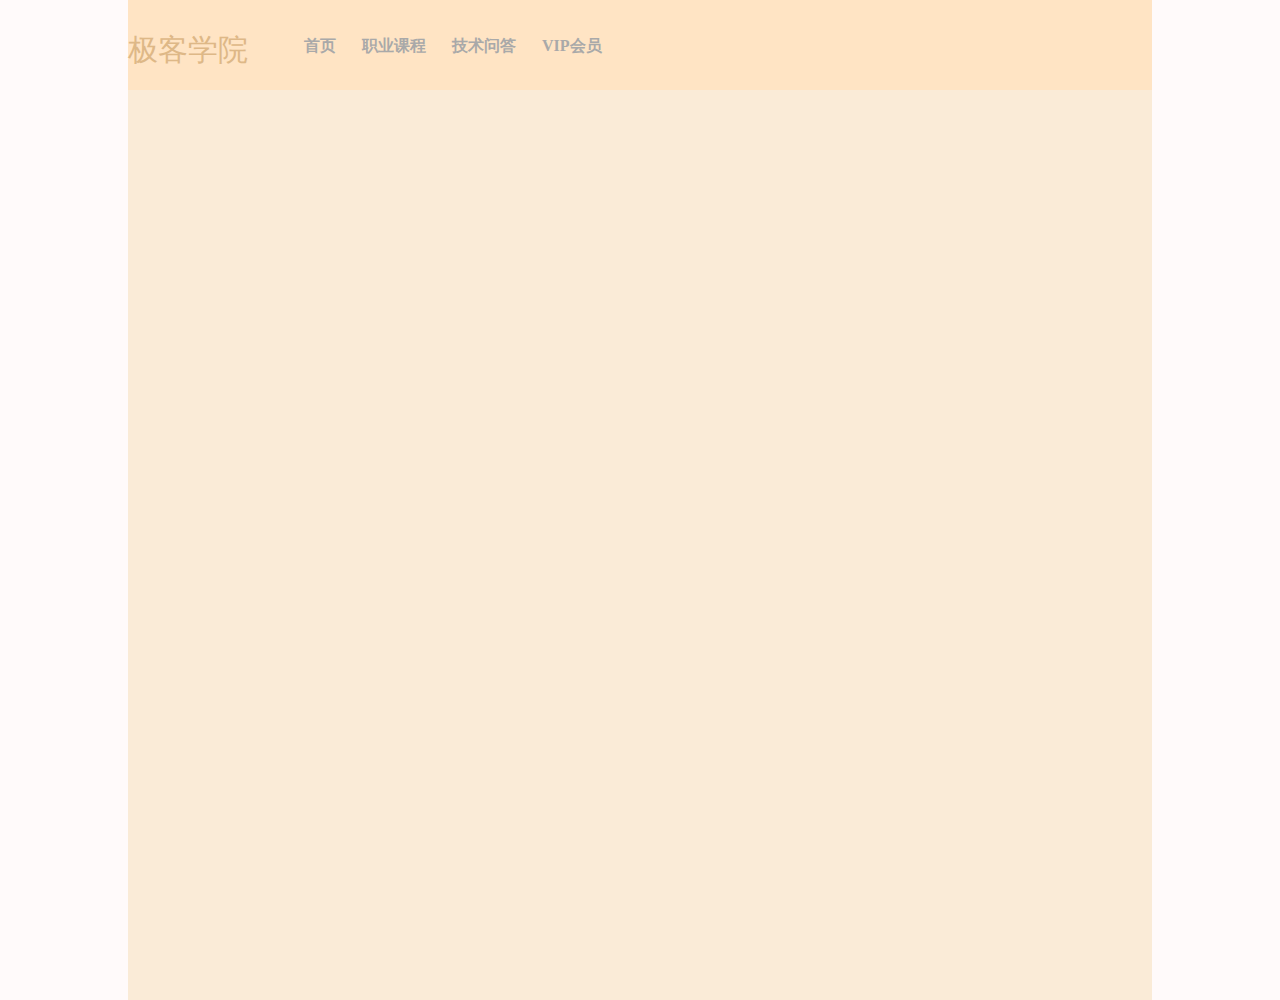
<file: QianDuan/MyFirstWeb/index.html>
<!doctype html>
<html>
    <head>
        <meta charset="utf-8"/>
        <title>我的第一个网站</title>
        <link rel="stylesheet" type="text/css" href="style.css">
    </head>
    <body>
        <div class="container">
            <div class="wrapper">
                <div class="heading">
                    <div class="heading_nav">
                        <div class="heading_title">极客学院</div>
                        <div class="heading_navbar">
                            <ul>
                                <li><a href="#">首页</a></li>
                                <li><a href="#">职业课程</a></li>
                                <li><a href="#">技术问答</a></li>
                                <li><a href="#">VIP会员</a></li>
                            </ul>
                        </div>
                    </div>
                </div>
                <div class="body"></div>
            </div>
            <div class="footing"></div>
        </div>
    </body>
</html>
</file>
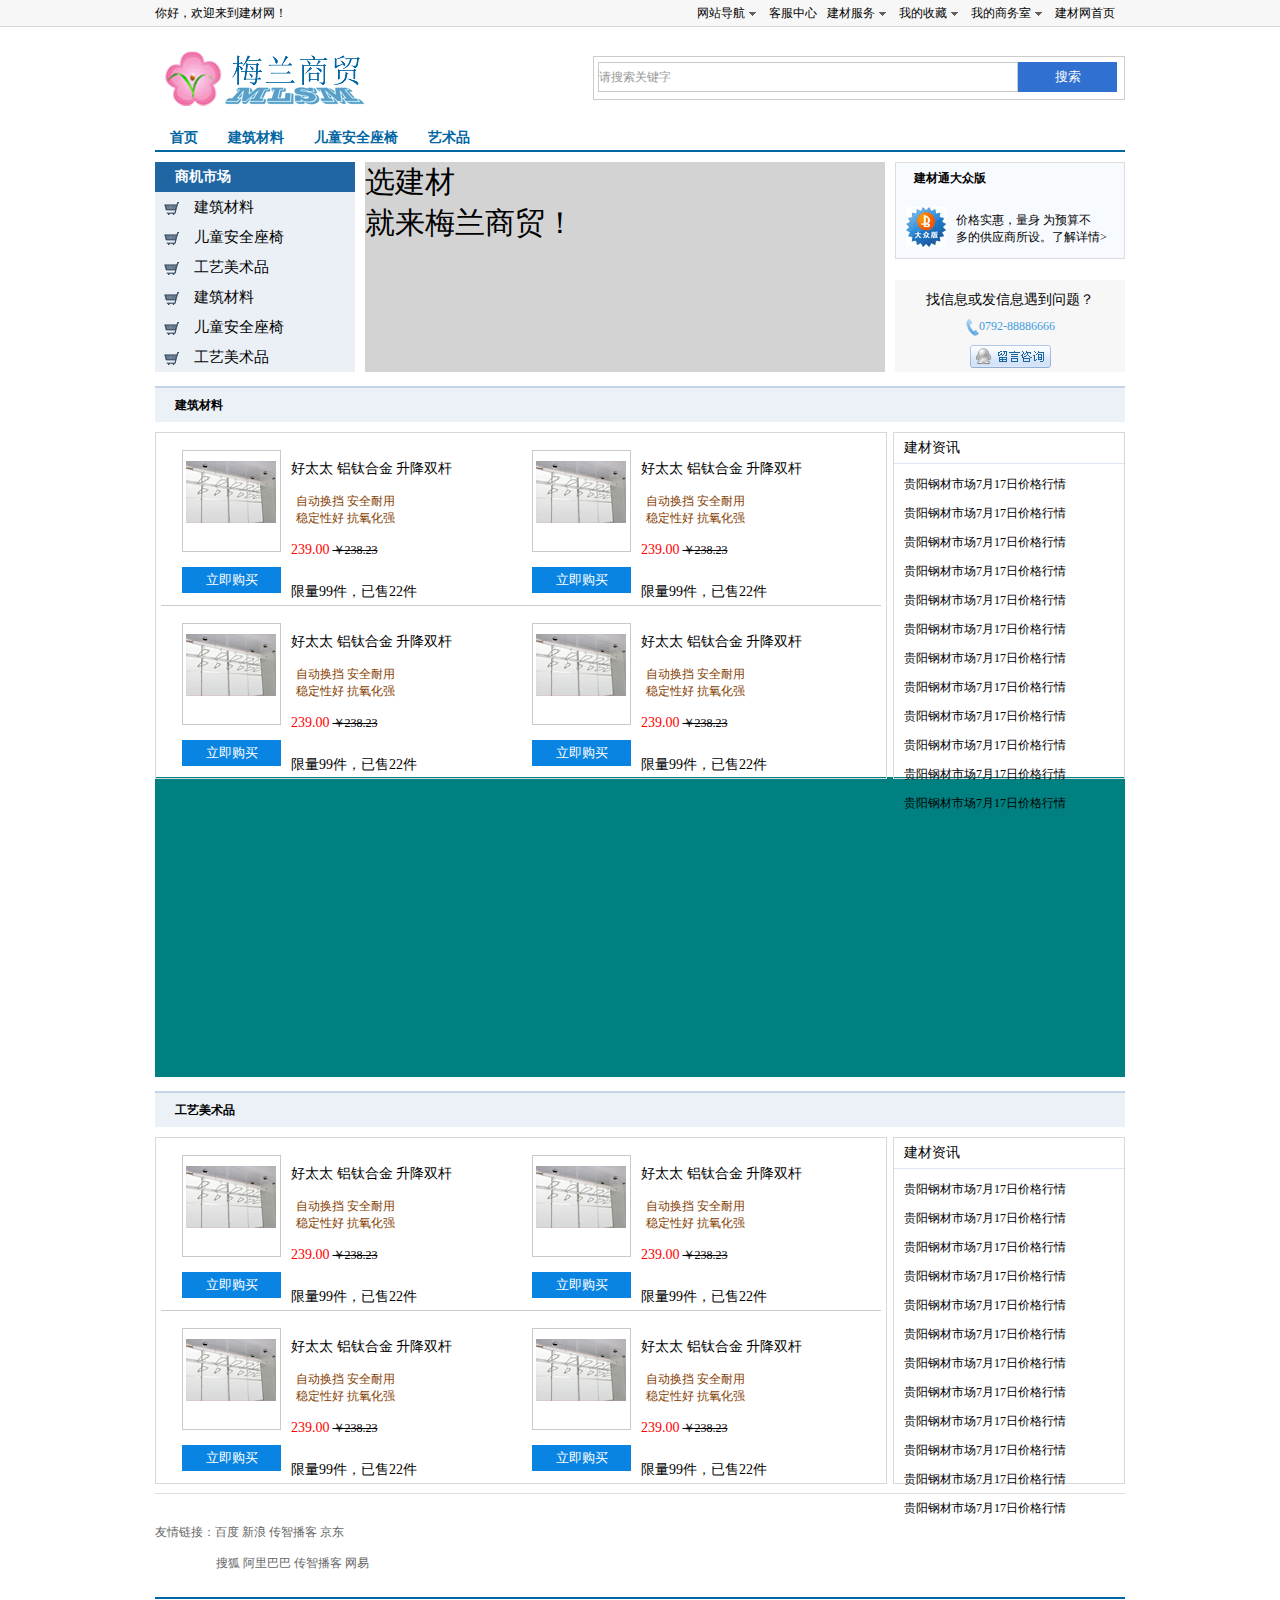
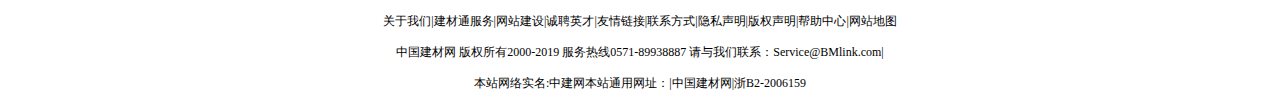
<file: 前端案例/meiBuy/index.html>
<!DOCTYPE html>
<html>
    <head>
        <meta charset="UTF-8"/>
        <title>梅兰商城</title>
        <link rel="stylesheet" href="css/common.css"></link>
        <link rel="stylesheet" href="css/index.css"/>
        <link rel="stylesheet" href="css/cssReset.css"/>
    </head>
    <body>
        <!-- 顶部样式  start -->
        <div class="top">
            <div class="top_page">
                <div class="top_page_l fl">你好，欢迎来到建材网！</div>
                <div class="top_page_r fr">
                    <ul>
                        <li><a href="#">建材网首页</a></li>
                        <li><a href="#">我的商务室</a><s></s></li>
                        <li><a href="#">我的收藏</a><s></s></li>
                        <li><a href="#">建材服务</a><s></s></li>
                        <li><a href="#">客服中心</a></li>
                        <li><a href="#">网站导航</a><s></s></li>
                    </ul>
                </div>
            </div>
        </div>
        <!-- 顶部样式  end -->
        <!-- logo部分 start-->
        <div class="logo">
            <h1 class="logo_l fl">梅兰商贸</h1>
            <div class="logo_r fr">
                <div class="logo_r_content">
                    <input type="text" class="logo_r_search fl" value="请搜索关键字"/>
                    <button class="logo_r_btn fl">搜索</button>
                </div>
            </div>
        </div>
        <!-- logo部分  end-->
        <!-- 导航部分  start-->
        <div class="nav">
            <ul>
                <li><a href="#">首页</a></li>
                <li><a href="#">建筑材料</a></li>
                <li><a href="#">儿童安全座椅</a></li>
                <li><a href="#">艺术品</a></li>
            </ul>
        </div>
        <!-- 导航部分  end -->
        <!-- banner部分  start-->
        <div class="banner">
            <div class="subNav fl">
                <h2>商机市场</h2>
                <ul>
                    <li><s></s><a href="#">建筑材料</a></li>
                    <li><s></s><a href="#">儿童安全座椅</a></li>
                    <li><s></s><a href="#">工艺美术品</a></li>
                    <li><s></s><a href="#">建筑材料</a></li>
                    <li><s></s><a href="#">儿童安全座椅</a></li>
                    <li><s></s><a href="#">工艺美术品</a></li>
                </ul>
            </div>
            <div class="ad fl">选建材<p>就来梅兰商贸！</p></div>
            <div class="message fr">
                <div class="message_top">
                    <p class="fw">建材通大众版</p>
                    <s class="fl"></s><p class="cheap fl">价格实惠，量身
                        为预算不<br/>多的供应商所设。<a href="#">了解详情></a></p>
                </div>
                <div class="message_bottom">
                    <p class="findMessage">找信息或发信息遇到问题？</p>
                    <p class="phone"><s></s>0792-88886666</p>
                    <p><button class="btn"></button></p>
                </div>
            </div>
        </div>
        <!-- banner部分  end -->
        <!-- 建筑材料部分  start -->
        <div class="material">建筑材料</div>
        <!-- 建筑材料部分  end-->
        <!-- 具体信息  start -->
        <div class="product">
            <div class="product_l fl">
                <div class="product_l_top">
                    <div class="p_l_t_product1 fl">
                        <div class="product_pic fl">
                            <div class="img"><s></s></div>
                            <button class="btn">立即购买</button>
                        </div>
                        <div class="product_explain fl">
                            <p class="goodWife">好太太&nbsp;铝钛合金&nbsp;升降双杆 </p>
                            <p class="goodAt">自动换挡&nbsp;安全耐用<br/>
                                稳定性好&nbsp;抗氧化强
                            </p>
                            <p class="price"><span>239.00</span> <s>￥238.23</s></p>
                            <p class="buyed">限量99件，已售22件</p>
                        </div>
                    </div>
                    <div class="p_l_t_product1 fl">
                        <div class="product_pic fl">
                            <div class="img"><s></s></div>
                            <button class="btn">立即购买</button>
                        </div>
                        <div class="product_explain fl">
                            <p class="goodWife">好太太&nbsp;铝钛合金&nbsp;升降双杆 </p>
                            <p class="goodAt">自动换挡&nbsp;安全耐用<br/>
                                稳定性好&nbsp;抗氧化强
                            </p>
                            <p class="price"><span>239.00</span> <s>￥238.23</s></p>
                            <p class="buyed">限量99件，已售22件</p>
                        </div>
                    </div> 
                </div>
                <div class="product_l_line"></div>
                <div class="product_l_top">
                        <div class="p_l_t_product1 fl">
                            <div class="product_pic fl">
                                <div class="img"><s></s></div>
                                <button class="btn">立即购买</button>
                            </div>
                            <div class="product_explain fl">
                                <p class="goodWife">好太太&nbsp;铝钛合金&nbsp;升降双杆 </p>
                                <p class="goodAt">自动换挡&nbsp;安全耐用<br/>
                                    稳定性好&nbsp;抗氧化强
                                </p>
                                <p class="price"><span>239.00</span> <s>￥238.23</s></p>
                                <p class="buyed">限量99件，已售22件</p>
                            </div>
                        </div>
                        <div class="p_l_t_product1 fl">
                            <div class="product_pic fl">
                                <div class="img"><s></s></div>
                                <button class="btn">立即购买</button>
                            </div>
                            <div class="product_explain fl">
                                <p class="goodWife">好太太&nbsp;铝钛合金&nbsp;升降双杆 </p>
                                <p class="goodAt">自动换挡&nbsp;安全耐用<br/>
                                    稳定性好&nbsp;抗氧化强
                                </p>
                                <p class="price"><span>239.00</span> <s>￥238.23</s></p>
                                <p class="buyed">限量99件，已售22件</p>
                            </div>
                        </div> 
                    </div>
            </div>
            <div class="product_r fr">
                <h2 class="product_r_top">建材资讯</h2>
                <div class="product_r_bottom">
                    <ul>
                        <li><a href="#">贵阳钢材市场7月17日价格行情</a></li>
                        <li><a href="#">贵阳钢材市场7月17日价格行情</a></li>
                        <li><a href="#">贵阳钢材市场7月17日价格行情</a></li>
                        <li><a href="#">贵阳钢材市场7月17日价格行情</a></li>
                        <li><a href="#">贵阳钢材市场7月17日价格行情</a></li>
                        <li><a href="#">贵阳钢材市场7月17日价格行情</a></li>
                        <li><a href="#">贵阳钢材市场7月17日价格行情</a></li>
                        <li><a href="#">贵阳钢材市场7月17日价格行情</a></li>
                        <li><a href="#">贵阳钢材市场7月17日价格行情</a></li>
                        <li><a href="#">贵阳钢材市场7月17日价格行情</a></li>
                        <li><a href="#">贵阳钢材市场7月17日价格行情</a></li>
                        <li><a href="#">贵阳钢材市场7月17日价格行情</a></li>
                    </ul>
                </div>
            </div>
        </div>
        <!-- 具体信息   end -->
        <!-- 儿童安全座椅  start -->
        <div class="div"></div>
        <!-- 儿童安全座椅  end -->
        <!-- 工艺美术品  start -->
        <div class="material">工艺美术品</div>
        <div class="product">
            <div class="product_l fl">
                <div class="product_l_top">
                    <div class="p_l_t_product1 fl">
                        <div class="product_pic fl">
                            <div class="img"><s></s></div>
                            <button class="btn">立即购买</button>
                        </div>
                        <div class="product_explain fl">
                            <p class="goodWife">好太太&nbsp;铝钛合金&nbsp;升降双杆 </p>
                            <p class="goodAt">自动换挡&nbsp;安全耐用<br/>
                                稳定性好&nbsp;抗氧化强
                            </p>
                            <p class="price"><span>239.00</span> <s>￥238.23</s></p>
                            <p class="buyed">限量99件，已售22件</p>
                        </div>
                    </div>
                    <div class="p_l_t_product1 fl">
                        <div class="product_pic fl">
                            <div class="img"><s></s></div>
                            <button class="btn">立即购买</button>
                        </div>
                        <div class="product_explain fl">
                            <p class="goodWife">好太太&nbsp;铝钛合金&nbsp;升降双杆 </p>
                            <p class="goodAt">自动换挡&nbsp;安全耐用<br/>
                                稳定性好&nbsp;抗氧化强
                            </p>
                            <p class="price"><span>239.00</span> <s>￥238.23</s></p>
                            <p class="buyed">限量99件，已售22件</p>
                        </div>
                    </div> 
                </div>
                <div class="product_l_line"></div>
                <div class="product_l_top">
                        <div class="p_l_t_product1 fl">
                            <div class="product_pic fl">
                                <div class="img"><s></s></div>
                                <button class="btn">立即购买</button>
                            </div>
                            <div class="product_explain fl">
                                <p class="goodWife">好太太&nbsp;铝钛合金&nbsp;升降双杆 </p>
                                <p class="goodAt">自动换挡&nbsp;安全耐用<br/>
                                    稳定性好&nbsp;抗氧化强
                                </p>
                                <p class="price"><span>239.00</span> <s>￥238.23</s></p>
                                <p class="buyed">限量99件，已售22件</p>
                            </div>
                        </div>
                        <div class="p_l_t_product1 fl">
                            <div class="product_pic fl">
                                <div class="img"><s></s></div>
                                <button class="btn">立即购买</button>
                            </div>
                            <div class="product_explain fl">
                                <p class="goodWife">好太太&nbsp;铝钛合金&nbsp;升降双杆 </p>
                                <p class="goodAt">自动换挡&nbsp;安全耐用<br/>
                                    稳定性好&nbsp;抗氧化强
                                </p>
                                <p class="price"><span>239.00</span> <s>￥238.23</s></p>
                                <p class="buyed">限量99件，已售22件</p>
                            </div>
                        </div> 
                    </div>
            </div>
            <div class="product_r fr">
                <h2 class="product_r_top">建材资讯</h2>
                <div class="product_r_bottom">
                    <ul>
                        <li><a href="#">贵阳钢材市场7月17日价格行情</a></li>
                        <li><a href="#">贵阳钢材市场7月17日价格行情</a></li>
                        <li><a href="#">贵阳钢材市场7月17日价格行情</a></li>
                        <li><a href="#">贵阳钢材市场7月17日价格行情</a></li>
                        <li><a href="#">贵阳钢材市场7月17日价格行情</a></li>
                        <li><a href="#">贵阳钢材市场7月17日价格行情</a></li>
                        <li><a href="#">贵阳钢材市场7月17日价格行情</a></li>
                        <li><a href="#">贵阳钢材市场7月17日价格行情</a></li>
                        <li><a href="#">贵阳钢材市场7月17日价格行情</a></li>
                        <li><a href="#">贵阳钢材市场7月17日价格行情</a></li>
                        <li><a href="#">贵阳钢材市场7月17日价格行情</a></li>
                        <li><a href="#">贵阳钢材市场7月17日价格行情</a></li>
                    </ul>
                </div>
            </div>
        </div>
        <!-- 工艺美术品  end -->
        <!-- 尾部友情链接   start -->
        <div class="friendlyLink">
            <p class="friendlyLink_p1">友情链接：百度&nbsp;新浪&nbsp;传智播客&nbsp;京东</p>
            <p class="friendlyLink_p2">搜狐&nbsp;阿里巴巴&nbsp;传智播客&nbsp;网易</p>
        </div>
        <!-- 尾部友情链接   end -->
        <!-- 尾部关于我们  start -->
        <div class="aboutMe">
            <p>关于我们|建材通服务|网站建设|诚聘英才|友情链接|联系方式|隐私声明|版权声明|帮助中心|网站地图</p>
            <p>中国建材网&nbsp;版权所有2000-2019&nbsp;服务热线0571-89938887&nbsp;请与我们联系：Service@BMlink.com|</p>
            <p>本站网络实名:中建网本站通用网址：|中国建材网|浙B2-2006159</p>
        </div>
        <!-- 尾部关于我们  end -->
    </body>
</html>
</file>
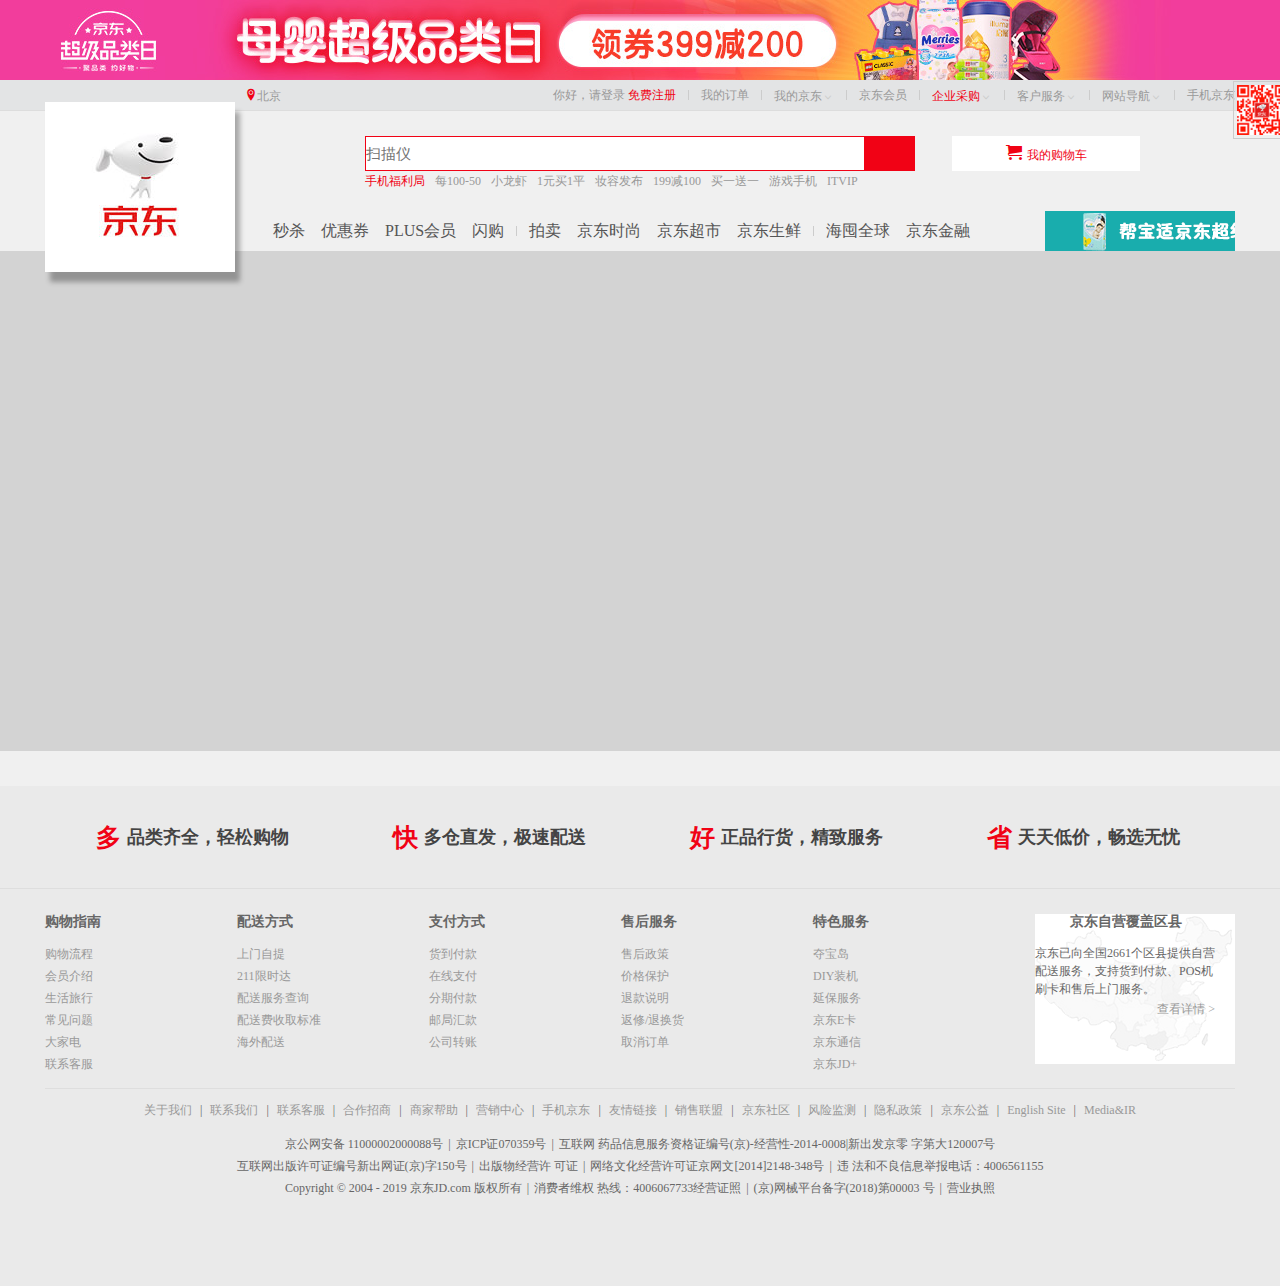
<file: 前端案例/京东项目/index.html>
<!DOCTYPE html>
<html lang="en"> 
    <head>
        <meta charset="UTF-8"/>
        <!--引入ico图标-->
        <link rel="shortcut icon" href="images/favicon.ico" type="iamge/x-icon"/>
        <!--引入初始化css文件-->
        <link rel="stylesheet" href="css/normalize.css"/>
        <link rel="stylesheet" type="text/css" href="css/base.css"/>
        <title>京东(JD.COM)-正品低价、品质保障、配送及时、轻松购物！</title>
        <!--description用于  例如在百度中搜索京东时，对应链接下面出现得一小段简介-->
        <meta name="description" content="京东JD.COM-专业的综合网上购物商城，为您提供正品低价的购物选择、
        优质便捷的服务体验。商品来自全球数十万品牌商家，囊括家电、手机、电脑、服装、居家、母婴、美妆、个护、
        食品、生鲜等丰富品类，满足各种购物需求。"/>
        <meta name="keywords" content="网上购物,网上商城,家电,手机,电脑,服装,居家,母婴,美妆,个护,食品,
        生鲜,京东"/>
    </head>
    <body>
        <!--header  start开始-->
        <header>
            <div class="w">
                <a href="#">
                    <img src="images/5a154fe779452120.jpg" width:1190px; height:80px;/>
                </a>
            </div>
        </header>
        <!--header   end结束-->
        <!--快速导航栏部分  start-->
        <div class="shortcut">
            <div class="w">
                <ul class="fl city">
                    <li><i class="f10"></i><a href="#">北京</a></li>
                </ul>
                <ul class="fr">
                    <li>
                        <a href="#">你好，请登录</a>
                        <a href="#" class="f10">免费注册</a>
                    </li>
                    <li class="space"></li>
                    <li><a href="#">我的订单</a></li>
                    <li class="space"></li>
                    <li><a href="#">我的京东</a><i></i></li>
                    <li class="space"></li>
                    <li><a href="#">京东会员</a></li>
                    <li class="space"></li>
                    <li><a href="#" class="f10">企业采购</a><i></i></li>
                    <li class="space"></li>
                    <li><a href="#">客户服务</a><i></i></li>
                    <li class="space"></li>
                    <li><a href="#">网站导航</a><i></i></li>
                    <li class="space"></li>
                    <li>
                        <a href="#" class="mobile">手机京东
                            <img src="images/mobile.png" alt=""/>
                        </a>
                    </li>
                </ul>
            </div>
        </div>
        <!--快速导航栏   end-->
        <!--中间头部分   start-->
        <div class="w middle">
            <div class="logo">
                <h1>                <!--为什么要用h1标题括起来，因为要增大权值-->
                    <a href="#"></a>
                </h1>
            </div>
            <!--搜索框部分-->
            <div class="form">
                <input type="text" placeholder="扫描仪"/>
                <button><i></i></button>
            </div>
            <!--购物车部分-->
            <div class="cart">
                <i></i><a href="#" class="f10">我的购物车</a>
            </div>
            <!--热搜词部分-->
            <div class="hotwords">
                <ul>
                    <li><a href="#" class="f10">手机福利局</a></li>
                    <li><a href="#">每100-50</a></li>
                    <li><a href="#">小龙虾</a></li>
                    <li><a href="#">1元买1平</a></li>
                    <li><a href="#">妆容发布</a></li>
                    <li><a href="#">199减100</a></li>
                    <li><a href="#">买一送一</a></li>
                    <li><a href="#">游戏手机</a></li>
                    <li><a href="#">ITVIP</a></li>
                </ul>
            </div>
            <!--小导航部分-->
            <div class="navitems">
                <ul>
                    <li><a href="#">秒杀</a></li>
                    <li><a href="#">优惠券</a></li>
                    <li><a href="#">PLUS会员</a></li>
                    <li><a href="#">闪购</a></li>
                    <li class="space"></li>
                    <li><a href="#">拍卖</a></li>
                    <li><a href="#">京东时尚</a></li>
                    <li><a href="#">京东超市</a></li>
                    <li><a href="#">京东生鲜</a></li>
                    <li class="space"></li>
                    <li><a href="#">海囤全球</a></li>
                    <li><a href="#">京东金融</a></li>
                </ul>
            </div>
            <!--右下角广告部分-->
            <div class="ad">
                <img src="images/9c2d1c59edd86ee2.gif"/>
            </div>
        </div>
        <!--中间头部分   end-->
        <!--中间一整块内容部分   start-->
        <div class="mainContent"></div>
        <!--中间一整块内容部分   end -->
        <!--尾部     start-->
        <footer>
            <div class="service">
                <div class="w">
                    <ul>
                        <li>
                            <h5>多</h5>
                            <p>品类齐全，轻松购物</p>
                        </li>
                        <li>
                            <h5>快</h5>
                            <p>多仓直发，极速配送</p>
                        </li>
                        <li>
                            <h5>好</h5>
                            <p>正品行货，精致服务</p>
                        </li>
                        <li>
                            <h5>省</h5>
                            <p>天天低价，畅选无忧</p>
                        </li>
                    </ul>
                </div>
            </div>
            <!--帮助模块-->
            <div class="w help">
                    <div class="fl">
                        <dl>
                            <dt>购物指南</dt>
                            <dd><a href="#">购物流程</a></dd>
                            <dd><a href="#">会员介绍</a></dd>
                            <dd><a href="#">生活旅行</a></dd>
                            <dd><a href="#">常见问题</a></dd>
                            <dd><a href="#">大家电</a></dd>
                            <dd><a href="#">联系客服</a></dd>
                        </dl>
                        <dl>
                            <dt>配送方式</dt>
                            <dd><a href="#">上门自提</a></dd>
                            <dd><a href="#">211限时达</a></dd>
                            <dd><a href="#">配送服务查询</a></dd>
                            <dd><a href="#">配送费收取标准</a></dd>
                            <dd><a href="#">海外配送</a></dd>
                        </dl>
                        <dl>
                            <dt>支付方式</dt>
                            <dd><a href="#">货到付款</a></dd>
                            <dd><a href="#">在线支付</a></dd>
                            <dd><a href="#">分期付款</a></dd>
                            <dd><a href="#">邮局汇款</a></dd>
                            <dd><a href="#">公司转账</a></dd>
                        </dl>
                        <dl>
                            <dt>售后服务</dt>
                            <dd><a href="#">售后政策</a></dd>
                            <dd><a href="#">价格保护</a></dd>
                            <dd><a href="#">退款说明</a></dd>
                            <dd><a href="#">返修/退换货</a></dd>
                            <dd><a href="#">取消订单</a></dd>
                        </dl>
                        <dl>
                            <dt>特色服务</dt>
                            <dd><a href="#">夺宝岛</a></dd>
                            <dd><a href="#">DIY装机</a></dd>
                            <dd><a href="#">延保服务</a></dd>
                            <dd><a href="#">京东E卡</a></dd>
                            <dd><a href="#">京东通信</a></dd>
                            <dd><a href="#">京东JD+</a></dd>
                        </dl>
                    </div>
                    <!--帮助右侧模块-->
                    <div class="fr coverage">
                        <h5>京东自营覆盖区县</h5> 
                        <p>京东已向全国2661个区县提供自营配送服务，支持货到付款、POS机刷卡和售后上门服务。</p>
                        <a href="#">查看详情 > </a>                        
                    </div>
                </div>
                <!--版权模块-->
                <div class="w copyright">
                    <p>
                        <a href="#">关于我们</a>
                        <span>|</span>
                        <a href="#">联系我们</a>
                        <span>|</span>
                        <a href="#">联系客服</a>
                        <span>|</span>
                        <a href="#">合作招商</a>
                        <span>|</span>
                        <a href="#">商家帮助</a>
                        <span>|</span>
                        <a href="#">营销中心</a>
                        <span>|</span>
                        <a href="#">手机京东</a>
                        <span>|</span>
                        <a href="#">友情链接</a>
                        <span>|</span>
                        <a href="#">销售联盟</a>
                        <span>|</span>
                        <a href="#">京东社区</a>
                        <span>|</span>
                        <a href="#">风险监测</a>
                        <span>|</span>
                        <a href="#">隐私政策</a>
                        <span>|</span>
                        <a href="#">京东公益</a>
                        <span>|</span>
                        <a href="#">English Site</a>
                        <span>|</span>
                        <a href="#">Media&IR</a>
                    </p>
                    <div>
                            <p>京公网安备 11000002000088号<span>|</span>京ICP证070359号<span>|</span>互联网
                                药品信息服务资格证编号(京)-经营性-2014-0008|新出发京零 字第大120007号</p>

                            <p>互联网出版许可证编号新出网证(京)字150号<span>|</span>出版物经营许
                                可证<span>|</span>网络文化经营许可证京网文[2014]2148-348号<span>|</span>违
                                法和不良信息举报电话：4006561155</p>
                                
                            <p>Copyright © 2004 - 2019  京东JD.com 版权所有<span>|</span>消费者维权
                                热线：4006067733经营证照<span>|</span>(京)网械平台备字(2018)第00003
                                号<span>|</span>营业执照</p>
                    </div>
                </div>
        </footer>
        <!--尾部     end-->
    </body>
</html>
</file>
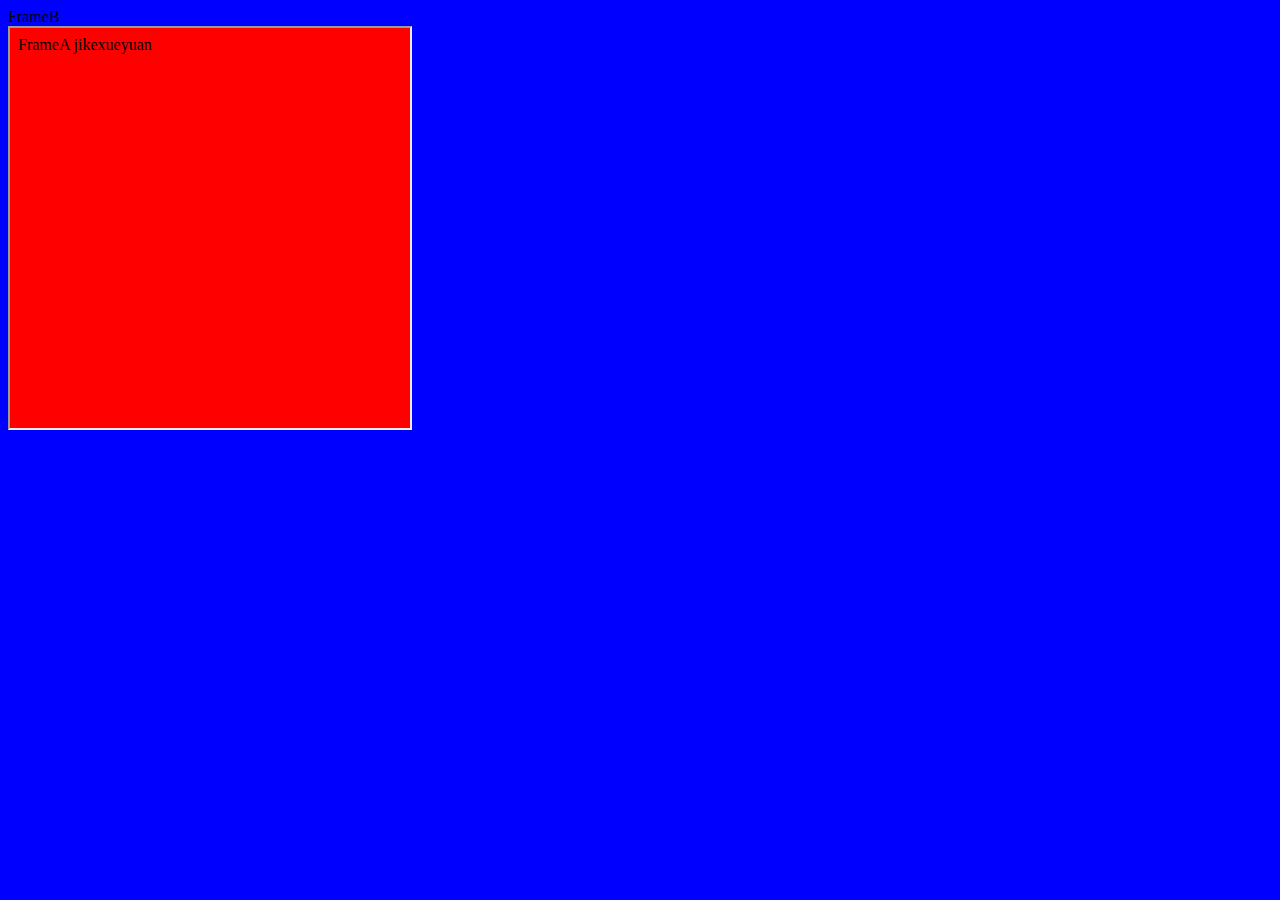
<file: QianDuan/HelloWorld/frameB.html>
<!doctype html>
<html>
    <head>
        <title>FrameB</title>
    </head>
    <body bgcolor="blue">
        FrameB
        <br/>
        <iframe src="frameA.html" width="400px" height="400px"></iframe>
    </body>
</html>
</file>
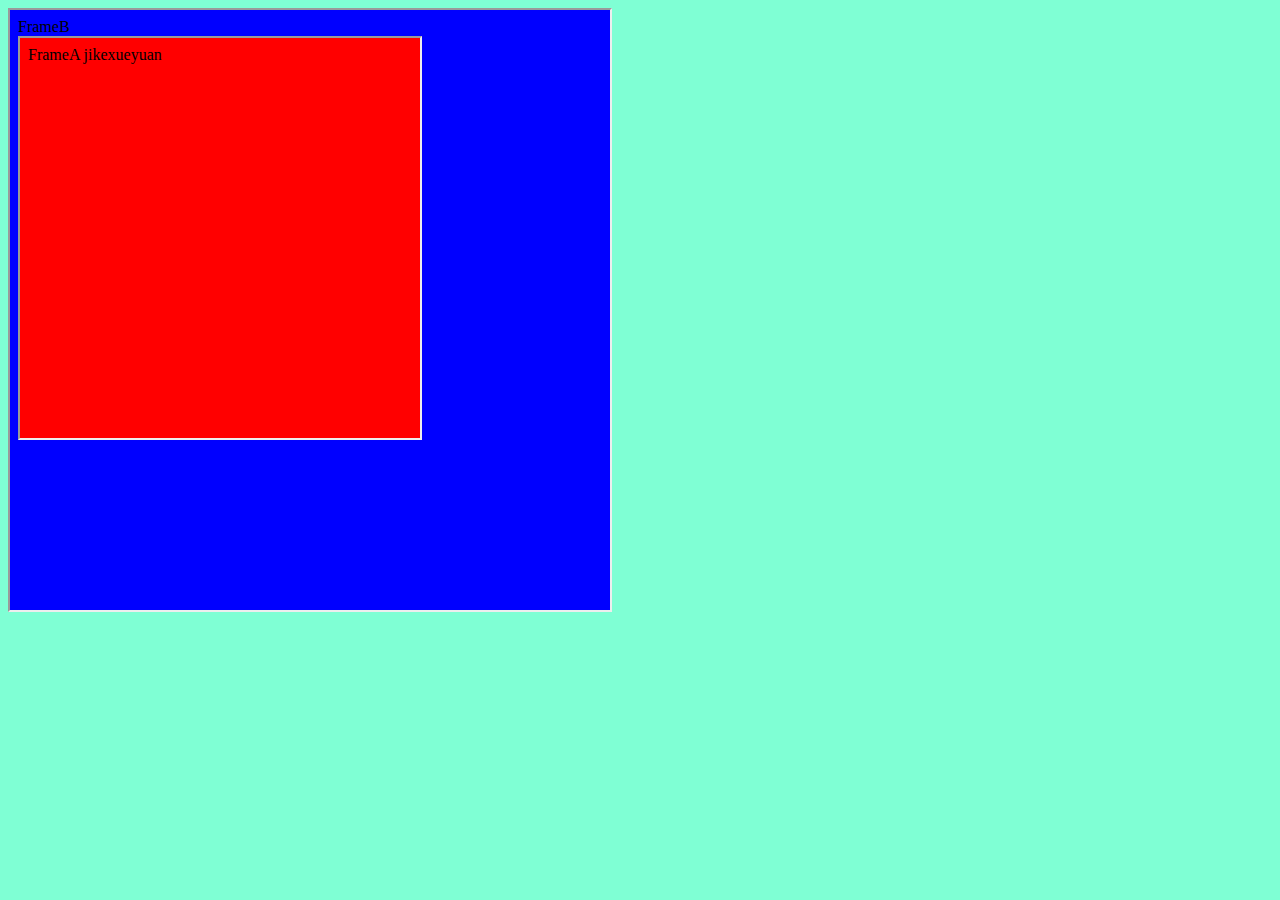
<file: QianDuan/HelloWorld/index02.html>
<!doctype html>
<html>
    <head>
        <meta charset="utf-8"/>
        <title>布局</title>
    </head>
    <body bgcolor="#7fffd4">
        <iframe src="frameB.html" width="600px" height="600px"></iframe>
    </body>
</html>
</file>
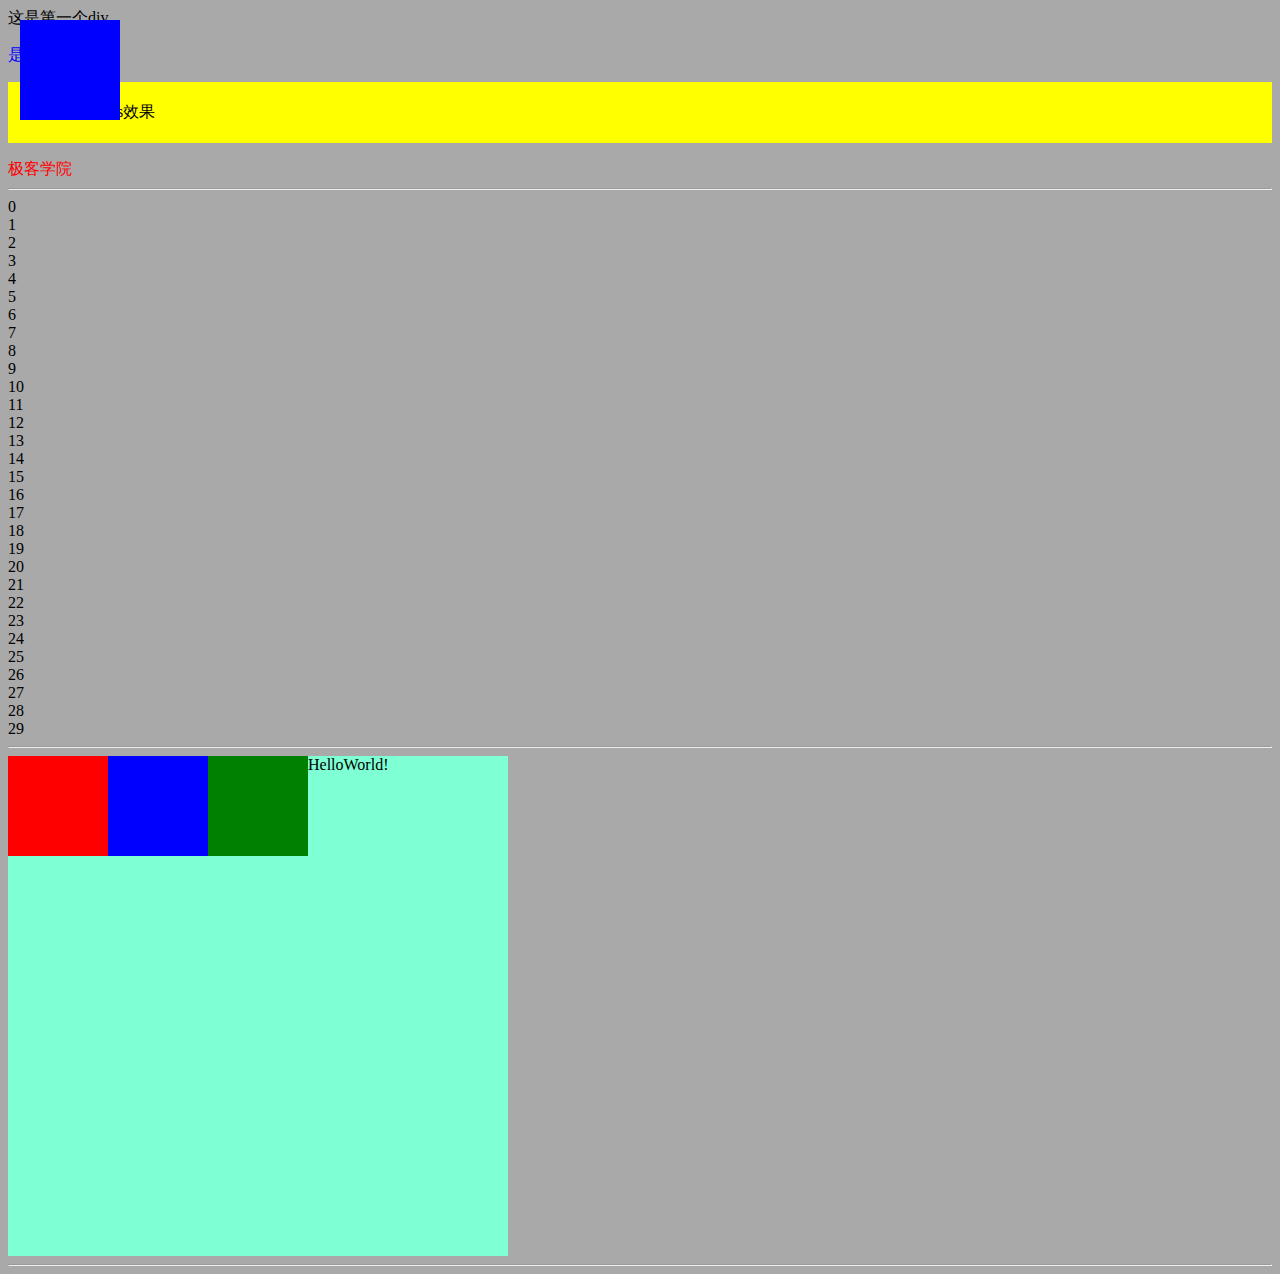
<file: QianDuan/HelloWorld/MyHTML.html>
<!DOCTYPE html>
<html lang="en">
<head>
    <meta charset="UTF-8">
    <title>Title</title>
    <link href="mystyle.css" type="text/css" rel="stylesheet">
</head>
<body>
    <div id="divid">
        这是第一个div
        <p>是的</p>
    </div>

    <p class="pclass">这是一个class效果</p>

    <a href="http://www.jikexueyuan.com">极客学院</a>

    <hr/>

    <div id="position1"></div>
    <script>
        for(var i = 0; i < 30; i++){
            document.write(i + "<br/>");
        }
    </script>

    <hr/>

    <div id="container">
        <div id="fd"></div>
        <div id="sd"></div>
        <div id="td"></div>
        HelloWorld!
    </div>

    <hr/>







</body>
</html>
</file>
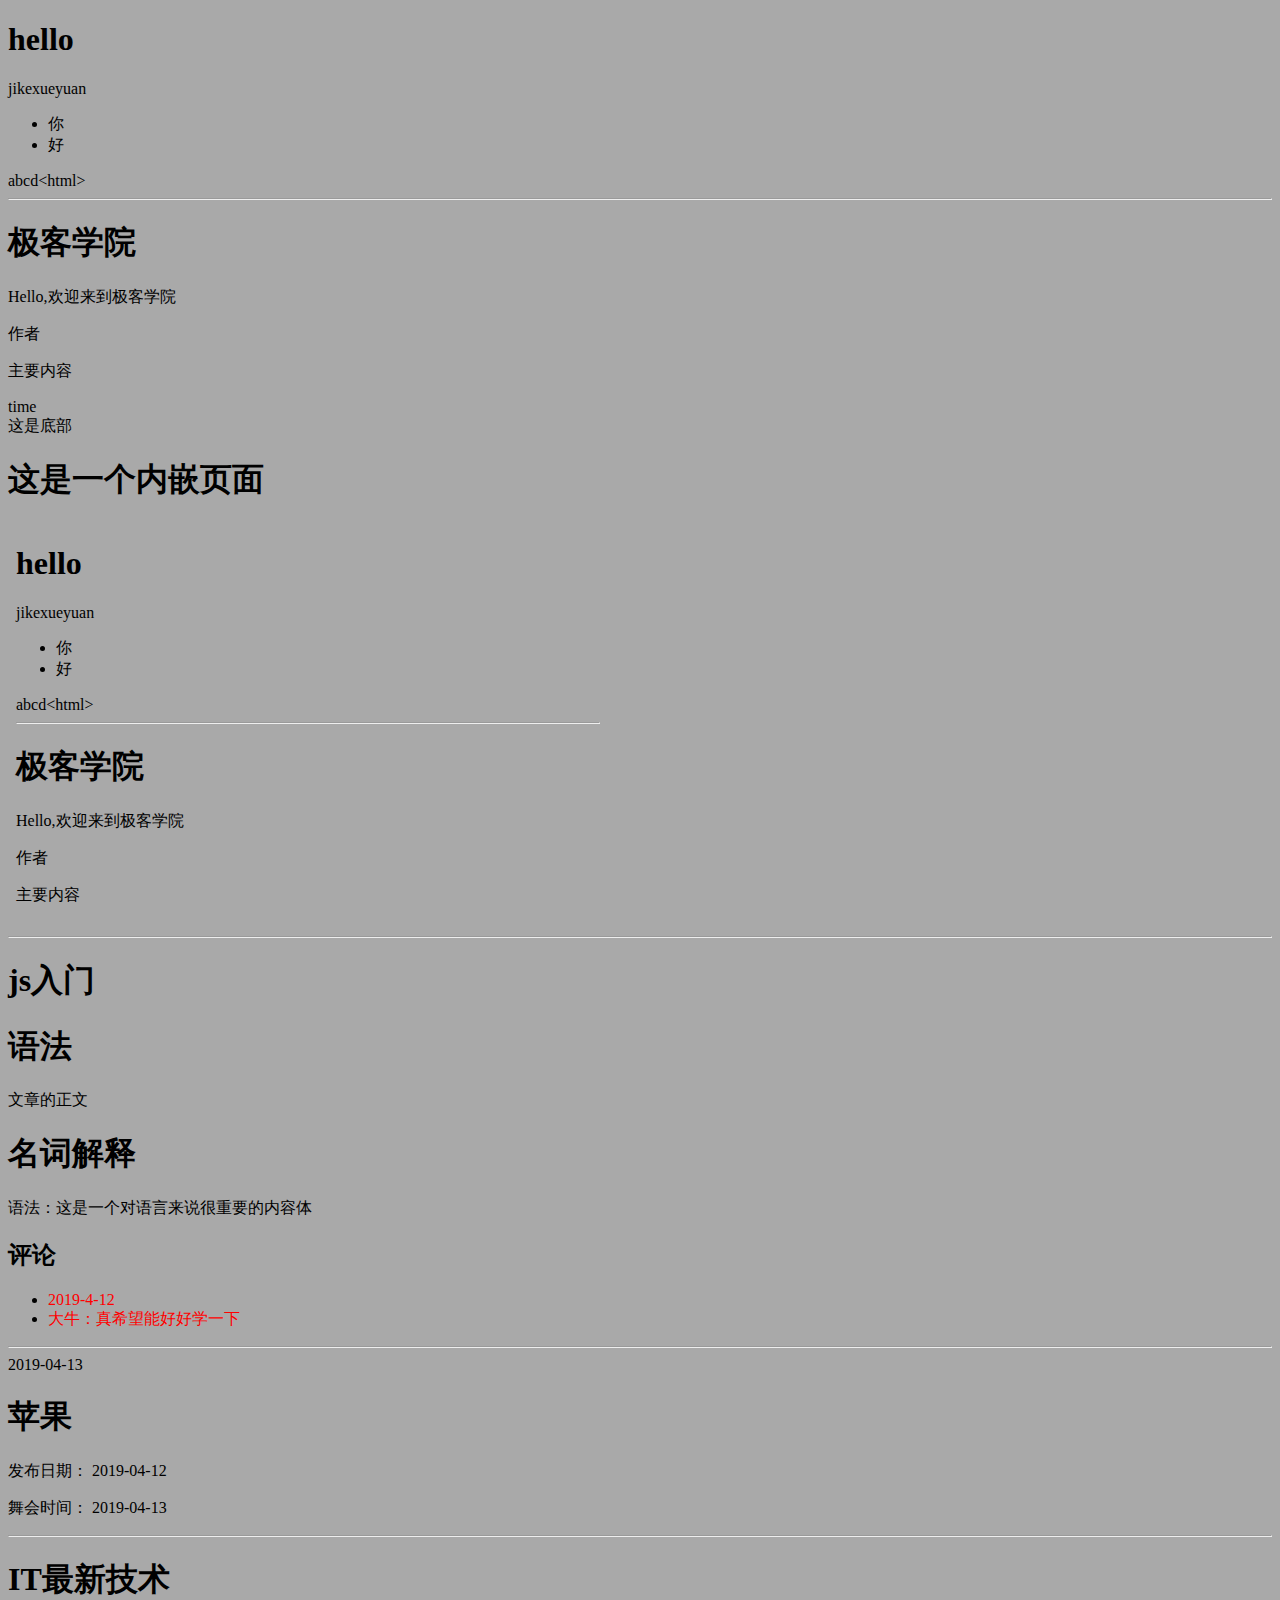
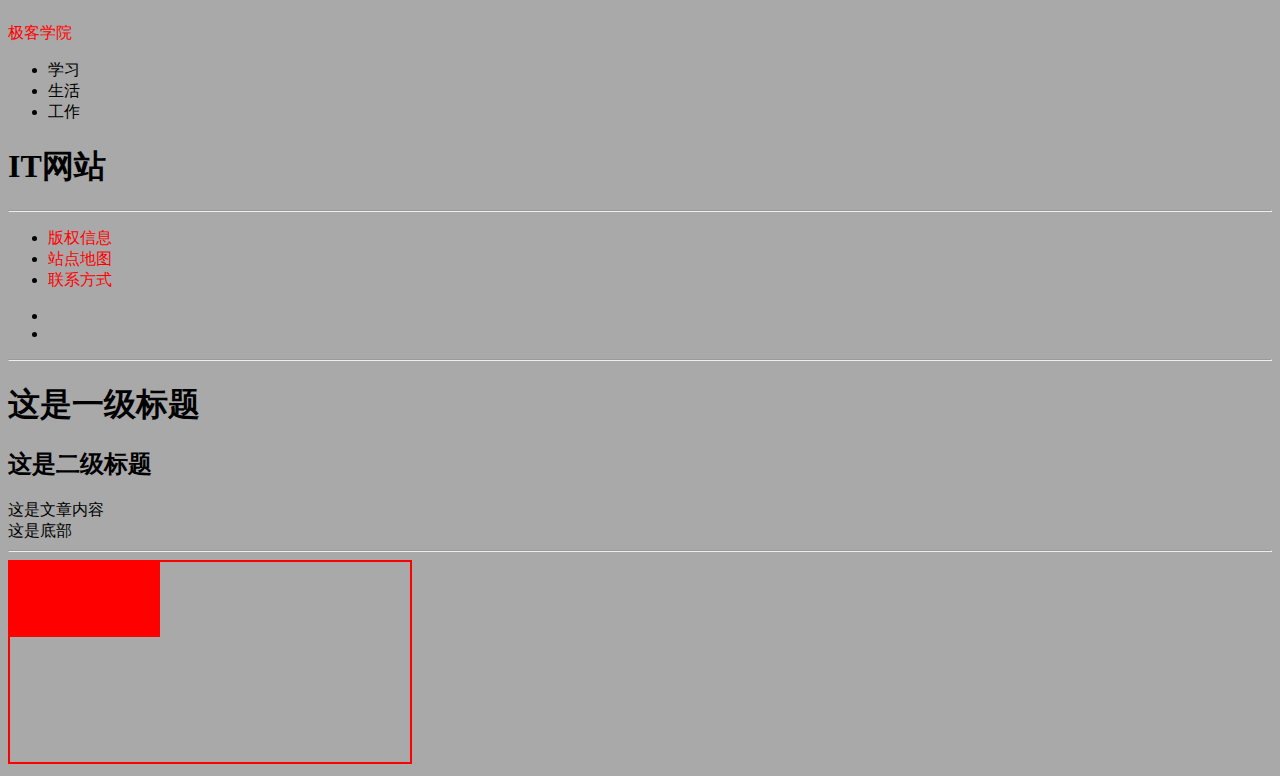
<file: QianDuan/HelloWorld/test.html>
<!DOCTYPE html>
<html lang="en">
<head>
    <meta charset="UTF-8">
    <title>Title</title>
    <link rel="stylesheet" type="text/css" href="mystyle.css"/>
</head>
<body>
    <h1>hello</h1>
    <p>jikexueyuan</p>
    <ul>
        <li>你</li>
        <li>好</li>
    </ul>

    <!--HTML实体-->
    abcd&lt;html&gt;

    <hr/>

    <!--article元素-->
    <article>
        <header>
            <h1>极客学院</h1>
            <p>Hello,欢迎来到极客学院</p>
        </header>
            <article>
                <header>
                    作者
                </header>
                <p>主要内容</p>
                <footer>
                    time
                </footer>
            </article>
        <footer>
            这是底部
        </footer>
    </article>

    <article>
        <h1>这是一个内嵌页面</h1>
        <embed>
            <embed src="#" width="600" height="400"/>
        </object>
    </article>

    <hr/>
    <!--aside元素第一种用法-->
    <header>
        <h1>js入门</h1>
    </header>
    <article>
        <h1>语法</h1>
        <p>文章的正文</p>
        <aside>
            <h1>名词解释</h1>
            <p>语法：这是一个对语言来说很重要的内容体</p>
        </aside>
    </article>
    <!--aside元素第二种用法：用于例如：某些博客中的侧边栏的链接-->
    <aside>
        <nav>
            <h2>评论</h2>
            <ul>
                <li><a href="#">2019-4-12</a></li>
                <li>
                    <a href="#">
                        大牛：真希望能好好学一下
                    </a>
                </li>
            </ul>
        </nav>
    </aside>

    <hr/>

    <!--time元素-->
    <time datetime="2019-04-12">2019-04-13</time>
    <!--pubdate属性-->
    <article>
        <header>
            <h1>苹果</h1>
            <p>发布日期：
                <time datetime="2019-04-13" pubdate="true">2019-04-12</time>
            </p>
            <p>舞会时间：
                <time datetime="2019-04-13">2019-04-13</time>
            </p>
        </header>
    </article>

    <hr/>

    <!--heade元素-->
    <!--原来的写法可能是如下：-->
    <div class="header"></div>
    <div class="content"></div>
    <div class="footer"></div>
    <!--现在的写法：-->
    <header>
        <h1>IT最新技术</h1>
        <a href="www.jikexueyuan.com">极客学院</a>
        <nav>
            <ul>
                <li>学习</li>
                <li>生活</li>
                <li>工作</li>
            </ul>
        </nav>
    </header>
    <article>
        <header>
            <h1>IT网站</h1>
        </header>
    </article>

    <hr/>

    <!--footer元素-->
    <!--原来的写法：-->
    <div class="footer">
        <ul>
            <li><a href="#">版权信息</a></li>
            <li><a href="#">站点地图</a></li>
            <li><a href="#">联系方式</a></li>
        </ul>
    </div>
    <!--现在的写法：-->
    <footer>
        <ul>
            <li></li>
            <li></li>
        </ul>
    </footer>
    <!--footer元素也不仅仅只用于网站的底部，同样可以用于区块的底部，如：-->
    <article>
        <footer></footer>
    </article>

    <hr/>

    <!--hgroup元素-->
    <article>
        <header>
            <hgroup>
                <h1>这是一级标题</h1>
                <h2>这是二级标题</h2>
            </hgroup>
        </header>
        <div>这是文章内容</div>
        <footer>
            这是底部
        </footer>
    </article>

    <hr/>

    <canvas id="myCanvas" width="400px" height="200px" style="border:2px solid red">

    </canvas>
    <script>
        var c=document.getElementById("myCanvas");
        var ctx=c.getContext("2d");
        ctx.fillStyle="#FF0000";
        ctx.fillRect(0,0,150,75);
    </script>


</body>
</html>
</file>
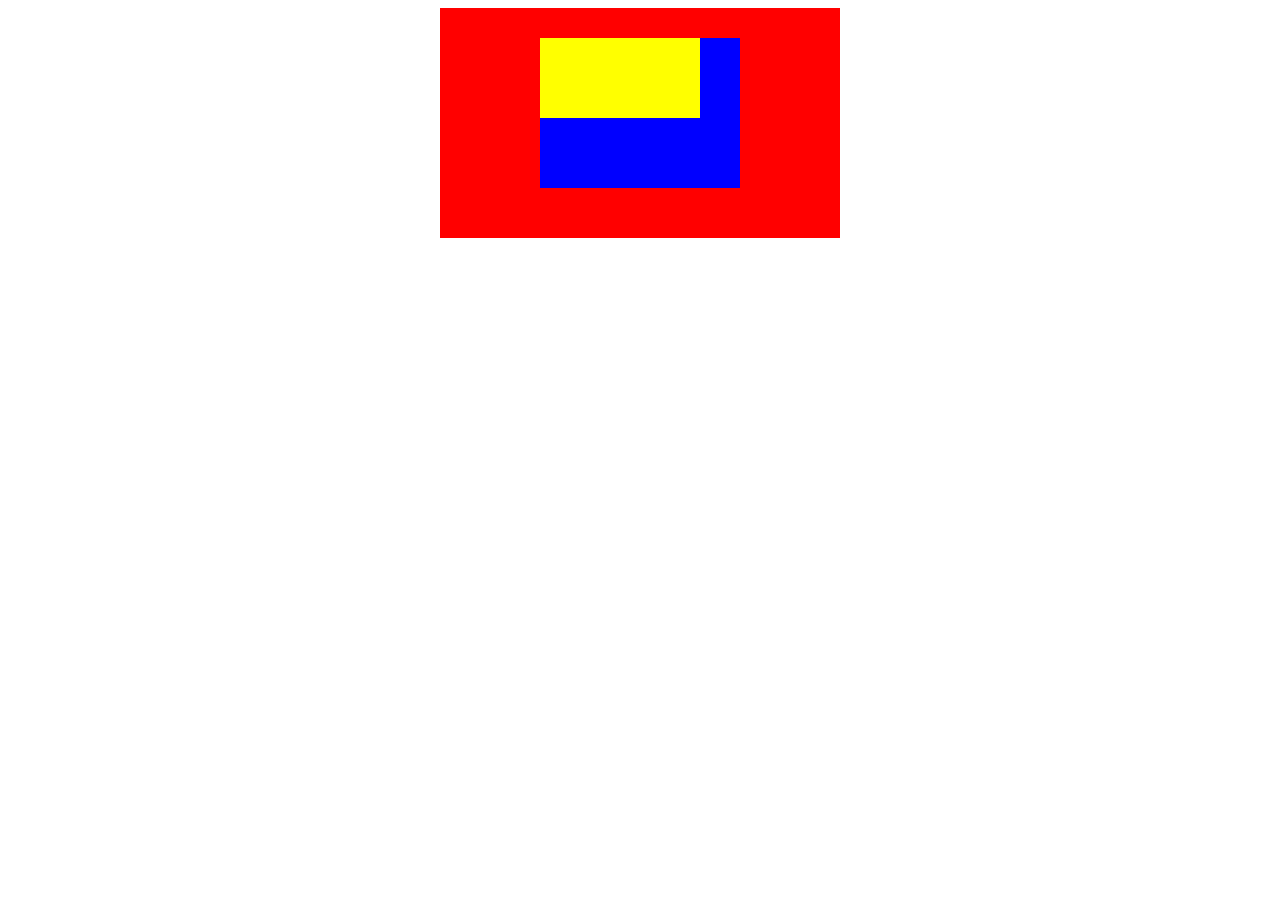
<file: 前端案例/meiBuy/test.html>
<!DOCTYPE html>
<html>
    <head>
        <meta charset="UTF-8"/>
        <title>测试</title>
        <style>
            .first {
                width: 400px;
                height: 200px;
                background-color: red;
                margin:0 auto;
                padding-top:30px;
            }
            .second {
                width: 200px;
                height: 150px;
                background-color: blue;
                margin:0 auto;
            }
            .third {
                width: 160px;
                height: 80px;
                background-color: yellow;
            }
        </style>
    </head>
    <body>
        <div class="first">
            <div class="second">
                <div class="third"></div>
            </div>
        </div>
    </body>
</html>
</file>
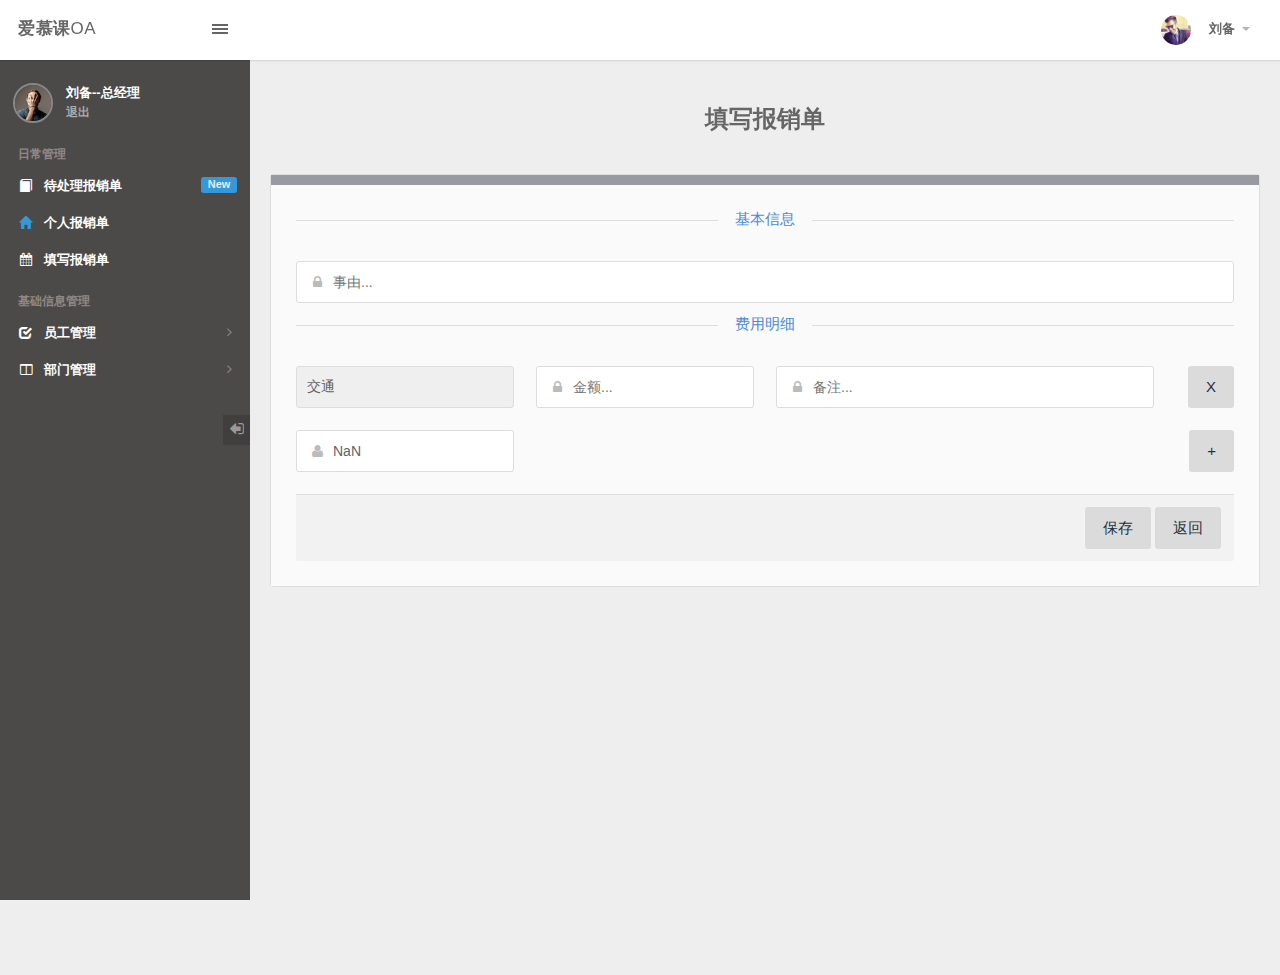
<file: 办公系统的核心模块项目/素材准备/claim_voucher_add.html>
﻿



<!DOCTYPE html>
<html>


<!-- Mirrored from admindesigns.com/demos/absolute/1.1/admin_forms-validation.html by HTTrack Website Copier/3.x [XR&CO'2014], Thu, 06 Aug 2015 02:56:15 GMT -->
<head>
    <!-- Meta, title, CSS, favicons, etc. -->
    <meta charset="utf-8">

<title>爱慕课OA--填写报销单</title>

<link rel="stylesheet" type="text/css" href="assets/skin/default_skin/css/theme.css">
<link rel="stylesheet" type="text/css" href="assets/admin-tools/admin-forms/css/admin-forms.css">
<link rel="shortcut icon" href="assets/img/favicon.ico">
</head>

<body class="admin-validation-page" data-spy="scroll" data-target="#nav-spy" data-offset="200">
<div id="main">
    <header class="navbar navbar-fixed-top navbar-shadow">
        <div class="navbar-branding">
            <a class="navbar-brand" href="dashboard.html">
                <b>爱慕课</b>OA
            </a>
            <span id="toggle_sidemenu_l" class="ad ad-lines"></span>
        </div>
        <ul class="nav navbar-nav navbar-right">
            <li class="dropdown menu-merge">
                <a href="#" class="dropdown-toggle fw600 p15" data-toggle="dropdown">
                    <img src="assets/img/avatars/5.jpg" alt="avatar" class="mw30 br64">
                    <span class="hidden-xs pl15"> 刘备 </span>
                    <span class="caret caret-tp hidden-xs"></span>
                </a>
                <ul class="dropdown-menu list-group dropdown-persist w250" role="menu">
                    <li class="list-group-item">
                        <a href="/self" class="animated animated-short fadeInUp">
                            <span class="fa fa-user"></span> 个人信息
                            <span class="label label-warning"></span>
                        </a>
                    </li>
                    <li class="list-group-item">
                        <a href="/to_change_password" class="animated animated-short fadeInUp">
                            <span class="fa fa-gear"></span> 设置密码 </a>
                    </li>
                    <li class="dropdown-footer">
                        <a href="/quit" class="">
                            <span class="fa fa-power-off pr5"></span> 退出 </a>
                    </li>
                </ul>
            </li>
        </ul>
    </header>
    <aside id="sidebar_left" class="nano nano-light affix">
        <div class="sidebar-left-content nano-content">
            <header class="sidebar-header">
                <div class="sidebar-widget author-widget">
                    <div class="media">
                        <a class="media-left" href="#">
                            <img src="assets/img/avatars/3.jpg" class="img-responsive">
                        </a>
                        <div class="media-body">
                            <div class="media-author">刘备--总经理</div>
                            <div class="media-links">
                                <a href="/quit">退出</a>
                            </div>
                        </div>
                    </div>
                </div>
                <div class="sidebar-widget search-widget hidden">
                    <div class="input-group">
                        <span class="input-group-addon">
                            <i class="fa fa-search"></i>
                        </span>
                        <input type="text" id="sidebar-search" class="form-control" placeholder="Search...">
                    </div>
                </div>
            </header>
            <ul class="nav sidebar-menu">
                <li class="sidebar-label pt20">日常管理</li>
                <li>
                    <a href="/claim_voucher/deal">
                        <span class="glyphicon glyphicon-book"></span>
                        <span class="sidebar-title">待处理报销单</span>
                        <span class="sidebar-title-tray">
                <span class="label label-xs bg-primary">New</span>
              </span>
                    </a>
                </li>
                <li class="active">
                    <a href="/claim_voucher/self">
                        <span class="glyphicon glyphicon-home"></span>
                        <span class="sidebar-title">个人报销单</span>
                    </a>
                </li>
                <li>
                    <a href="/claim_voucher/to_add">
                        <span class="fa fa-calendar"></span>
                        <span class="sidebar-title">填写报销单</span>
                    </a>
                </li>
                <li class="sidebar-label pt15">基础信息管理</li>
                <li>
                    <a class="accordion-toggle" href="#">
                        <span class="glyphicon glyphicon-check"></span>
                        <span class="sidebar-title">员工管理</span>
                        <span class="caret"></span>
                    </a>
                    <ul class="nav sub-nav">
                        <li>
                            <a href="/employee/list">
                                <span class="glyphicon glyphicon-calendar"></span> 所有员工 </a>
                        </li>
                        <li class="active">
                            <a href="/employee/to_add">
                                <span class="glyphicon glyphicon-check"></span> 添加员工 </a>
                        </li>
                    </ul>
                </li>
                <li>
                    <a class="accordion-toggle" href="#">
                        <span class="fa fa-columns"></span>
                        <span class="sidebar-title">部门管理</span>
                        <span class="caret"></span>
                    </a>
                    <ul class="nav sub-nav">
                        <li>
                            <a href="/department/list">
                                <span class="glyphicon glyphicon-calendar"></span> 所有部门 </a>
                        </li>
                        <li class="active">
                            <a href="/department/to_add">
                                <span class="glyphicon glyphicon-check"></span> 添加部门 </a>
                        </li>
                    </ul>
                </li>
            </ul>
            <div class="sidebar-toggle-mini">
                <a href="#">
                    <span class="fa fa-sign-out"></span>
                </a>
            </div>
        </div>
    </aside>
    <section id="content_wrapper">
<section id="content" class="table-layout animated fadeIn">
    <div class="tray tray-center">
        <div class="content-header">
            <h2> 填写报销单 </h2>
            <p class="lead"></p>
        </div>
        <div class="admin-form theme-primary mw1000 center-block" style="padding-bottom: 175px;">
            <div class="panel heading-border">
                <form id="admin-form" name="addForm" action="/claim_voucher/add" method="post">
                    <div class="panel-body bg-light">
                        <div class="section-divider mt20 mb40">
                            <span> 基本信息 </span>
                        </div>
                        <div class="section">
                            <label for="claimVoucher.cause" class="field prepend-icon">
                                <input id="claimVoucher.cause" name="claimVoucher.cause" class="gui-input" placeholder="事由..." type="text" value=""/>
                                <label for="claimVoucher.cause" class="field-icon">
                                    <i class="fa fa-lock"></i>
                                </label>
                            </label>
                        </div>
                        <div class="section-divider mt20 mb40">
                            <span> 费用明细 </span>
                        </div>
                        <div class="section row" id="items">
                            <div>
                                <div class="col-md-3">
                                    <label for="items[0].item" class="field prepend-icon">
                                        <select id="items0.item" name="items[0].item" class="gui-input" placeholder="花销类型..."><option value="交通">交通</option><option value="住宿">住宿</option><option value="餐饮">餐饮</option><option value="办公">办公</option><option value="会议">会议</option></select>
                                    </label>
                                </div>
                                <div class="col-md-3">
                                    <label for="items[0].amount" class="field prepend-icon">
                                        <input id="items0.amount" name="items[0].amount" class="gui-input money" placeholder="金额..." type="text" value=""/>
                                        <label for="items[0].amount" class="field-icon">
                                            <i class="fa fa-lock"></i>
                                        </label>
                                    </label>
                                </div>
                                <div class="col-md-5">
                                    <label for="items[0].comment" class="field prepend-icon">
                                        <input id="items0.comment" name="items[0].comment" class="gui-input" placeholder="备注..." type="text" value=""/>
                                        <label for="items[0].comment" class="field-icon">
                                            <i class="fa fa-lock"></i>
                                        </label>
                                    </label>
                                </div>
                                <div class="col-md-1" style="text-align:right;">
                                    <button type="button" class="button"> X </button>
                                </div>
                            </div>
                        </div>
                        <div class="section row">
                            <div class="col-md-3">
                                <label for="totalMoney" class="field prepend-icon">
                                    <input id="totalMoney" name="claimVoucher.totalAmount" class="gui-input" placeholder="总金额..." readonly="readonly" type="text" value=""/>
                                    <label for="totalMoney" class="field-icon">
                                        <i class="fa fa-user"></i>
                                    </label>
                                </label>
                            </div>
                            <div class="section" style="text-align:right;">
                                <div class="col-md-9">
                                    <button type="button" class="button" id="addItemButton"> + </button>
                                </div>
                            </div>
                        </div>
                        <div class="panel-footer text-right">
                            <button type="submit" class="button"> 保存 </button>
                            <button type="button" class="button" onclick="javascript:window.history.go(-1);"> 返回 </button>
                        </div>
                    </div>
                </form>
            </div>
        </div>
    </div>
</section>

</section>
</div>
<style>
    /* demo page styles */
    body { min-height: 2300px; }

    .content-header b,
    .admin-form .panel.heading-border:before,
    .admin-form .panel .heading-border:before {
        transition: all 0.7s ease;
    }
    /* responsive demo styles */
    @media (max-width: 800px) {
        .admin-form .panel-body { padding: 18px 12px; }
    }
</style>

<style>
    .ui-datepicker select.ui-datepicker-month,
    .ui-datepicker select.ui-datepicker-year {
        width: 48%;
        margin-top: 0;
        margin-bottom: 0;

        line-height: 25px;
        text-indent: 3px;

        color: #888;
        border-color: #DDD;
        background-color: #FDFDFD;

        -webkit-appearance: none; /*Optionally disable dropdown arrow*/
    }
</style>
<script src="vendor/jquery/jquery-1.11.1.min.js"></script>
<script src="vendor/jquery/jquery_ui/jquery-ui.min.js"></script>
<script src="assets/admin-tools/admin-forms/js/jquery.validate.min.js"></script>
<script src="assets/admin-tools/admin-forms/js/additional-methods.min.js"></script>
<script src="assets/admin-tools/admin-forms/js/jquery-ui-datepicker.min.js"></script>
<script src="assets/js/utility/utility.js"></script>
<script src="assets/js/demo/demo.js"></script>
<script src="assets/js/main.js"></script>
<script type="text/javascript" src="js/pages.js"></script>
<script type="text/javascript" src="js/items.js"></script>
</body>
</html>
</file>
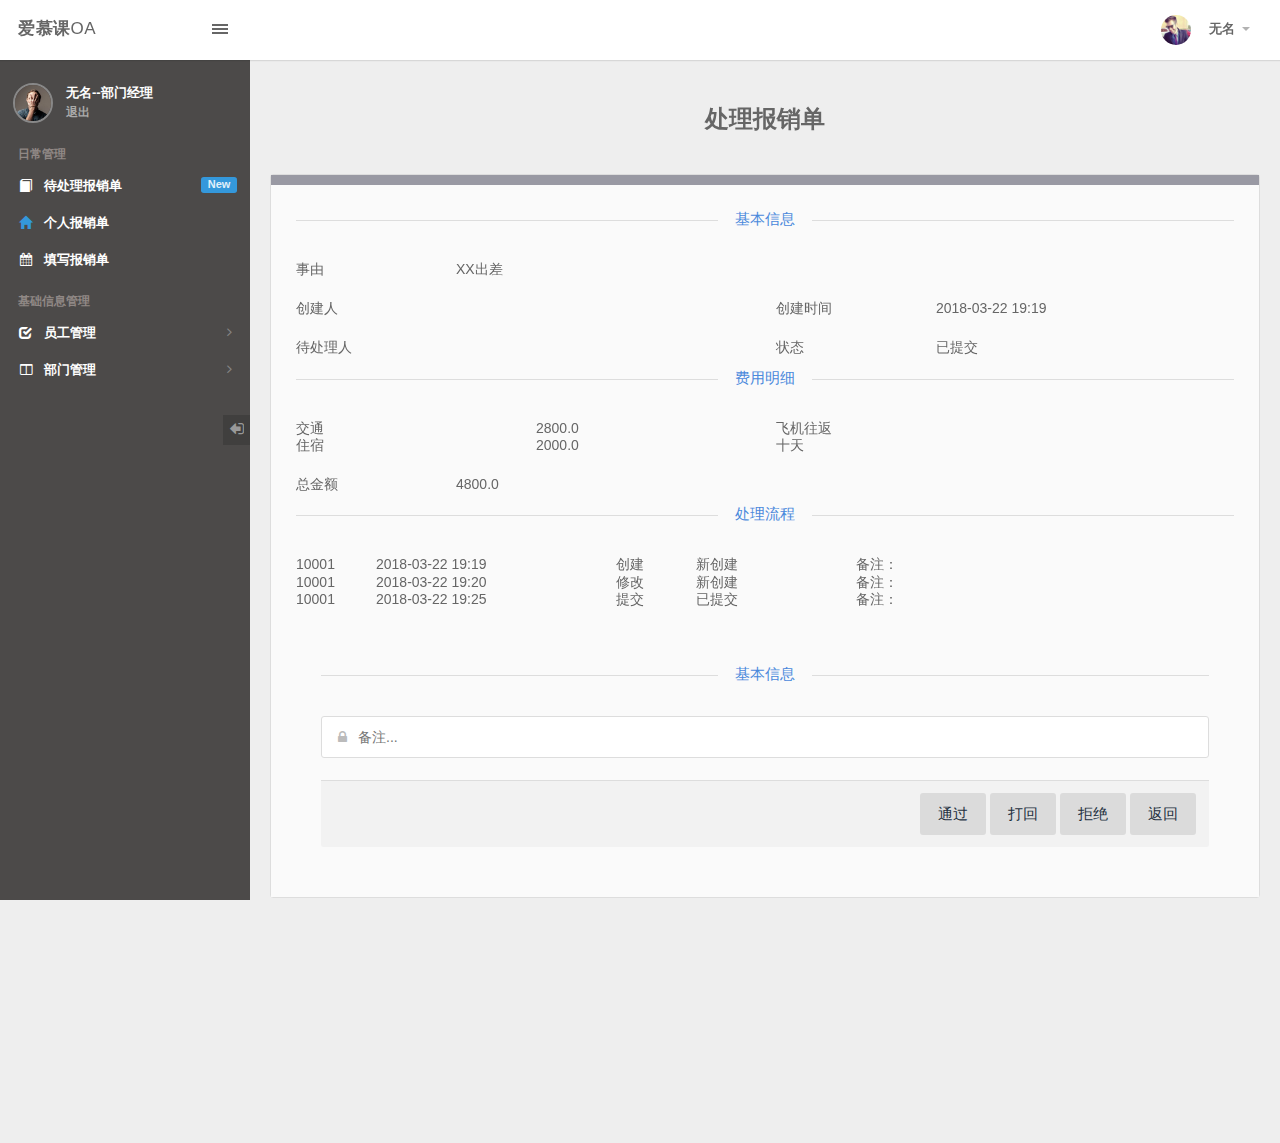
<file: 办公系统的核心模块项目/素材准备/claim_voucher_check.html>
﻿






<!DOCTYPE html>
<html>


<!-- Mirrored from admindesigns.com/demos/absolute/1.1/admin_forms-validation.html by HTTrack Website Copier/3.x [XR&CO'2014], Thu, 06 Aug 2015 02:56:15 GMT -->
<head>
    <!-- Meta, title, CSS, favicons, etc. -->
    <meta charset="utf-8">

<title>爱慕课OA--处理报销单 </title>

<link rel="stylesheet" type="text/css" href="assets/skin/default_skin/css/theme.css">
<link rel="stylesheet" type="text/css" href="assets/admin-tools/admin-forms/css/admin-forms.css">
<link rel="shortcut icon" href="assets/img/favicon.ico">
</head>

<body class="admin-validation-page" data-spy="scroll" data-target="#nav-spy" data-offset="200">
<div id="main">
    <header class="navbar navbar-fixed-top navbar-shadow">
        <div class="navbar-branding">
            <a class="navbar-brand" href="dashboard.html">
                <b>爱慕课</b>OA
            </a>
            <span id="toggle_sidemenu_l" class="ad ad-lines"></span>
        </div>
        <ul class="nav navbar-nav navbar-right">
            <li class="dropdown menu-merge">
                <a href="#" class="dropdown-toggle fw600 p15" data-toggle="dropdown">
                    <img src="assets/img/avatars/5.jpg" alt="avatar" class="mw30 br64">
                    <span class="hidden-xs pl15"> 无名 </span>
                    <span class="caret caret-tp hidden-xs"></span>
                </a>
                <ul class="dropdown-menu list-group dropdown-persist w250" role="menu">
                    <li class="list-group-item">
                        <a href="/self" class="animated animated-short fadeInUp">
                            <span class="fa fa-user"></span> 个人信息
                            <span class="label label-warning"></span>
                        </a>
                    </li>
                    <li class="list-group-item">
                        <a href="/to_change_password" class="animated animated-short fadeInUp">
                            <span class="fa fa-gear"></span> 设置密码 </a>
                    </li>
                    <li class="dropdown-footer">
                        <a href="/quit" class="">
                            <span class="fa fa-power-off pr5"></span> 退出 </a>
                    </li>
                </ul>
            </li>
        </ul>
    </header>
    <aside id="sidebar_left" class="nano nano-light affix">
        <div class="sidebar-left-content nano-content">
            <header class="sidebar-header">
                <div class="sidebar-widget author-widget">
                    <div class="media">
                        <a class="media-left" href="#">
                            <img src="assets/img/avatars/3.jpg" class="img-responsive">
                        </a>
                        <div class="media-body">
                            <div class="media-author">无名--部门经理</div>
                            <div class="media-links">
                                <a href="/quit">退出</a>
                            </div>
                        </div>
                    </div>
                </div>
                <div class="sidebar-widget search-widget hidden">
                    <div class="input-group">
                        <span class="input-group-addon">
                            <i class="fa fa-search"></i>
                        </span>
                        <input type="text" id="sidebar-search" class="form-control" placeholder="Search...">
                    </div>
                </div>
            </header>
            <ul class="nav sidebar-menu">
                <li class="sidebar-label pt20">日常管理</li>
                <li>
                    <a href="/claim_voucher/deal">
                        <span class="glyphicon glyphicon-book"></span>
                        <span class="sidebar-title">待处理报销单</span>
                        <span class="sidebar-title-tray">
                <span class="label label-xs bg-primary">New</span>
              </span>
                    </a>
                </li>
                <li class="active">
                    <a href="/claim_voucher/self">
                        <span class="glyphicon glyphicon-home"></span>
                        <span class="sidebar-title">个人报销单</span>
                    </a>
                </li>
                <li>
                    <a href="/claim_voucher/to_add">
                        <span class="fa fa-calendar"></span>
                        <span class="sidebar-title">填写报销单</span>
                    </a>
                </li>
                <li class="sidebar-label pt15">基础信息管理</li>
                <li>
                    <a class="accordion-toggle" href="#">
                        <span class="glyphicon glyphicon-check"></span>
                        <span class="sidebar-title">员工管理</span>
                        <span class="caret"></span>
                    </a>
                    <ul class="nav sub-nav">
                        <li>
                            <a href="/employee/list">
                                <span class="glyphicon glyphicon-calendar"></span> 所有员工 </a>
                        </li>
                        <li class="active">
                            <a href="/employee/to_add">
                                <span class="glyphicon glyphicon-check"></span> 添加员工 </a>
                        </li>
                    </ul>
                </li>
                <li>
                    <a class="accordion-toggle" href="#">
                        <span class="fa fa-columns"></span>
                        <span class="sidebar-title">部门管理</span>
                        <span class="caret"></span>
                    </a>
                    <ul class="nav sub-nav">
                        <li>
                            <a href="/department/list">
                                <span class="glyphicon glyphicon-calendar"></span> 所有部门 </a>
                        </li>
                        <li class="active">
                            <a href="/department/to_add">
                                <span class="glyphicon glyphicon-check"></span> 添加部门 </a>
                        </li>
                    </ul>
                </li>
            </ul>
            <div class="sidebar-toggle-mini">
                <a href="#">
                    <span class="fa fa-sign-out"></span>
                </a>
            </div>
        </div>
    </aside>
    <section id="content_wrapper">
<section id="content" class="table-layout animated fadeIn">
    <div class="tray tray-center">
        <div class="content-header">
            <h2> 处理报销单 </h2>
            <p class="lead"></p>
        </div>
        <div class="admin-form theme-primary mw1000 center-block" style="padding-bottom: 175px;">
            <div class="panel heading-border">
                <div class="panel-body bg-light">
                    <div class="section-divider mt20 mb40">
                        <span> 基本信息 </span>
                    </div>
                    <div class="section row">
                        <div class="col-md-2">事由</div>
                        <div class="col-md-6">XX出差</div>
                    </div>
                    <div class="section row">
                        <div class="col-md-2">创建人</div>
                        <div class="col-md-4"></div>
                        <div class="col-md-2">创建时间</div>
                        <div class="col-md-4">2018-03-22 19:19</div>
                    </div>
                    <div class="section row">
                        <div class="col-md-2">待处理人</div>
                        <div class="col-md-4"></div>
                        <div class="col-md-2">状态</div>
                        <div class="col-md-4">已提交</div>
                    </div>
                    <div class="section-divider mt20 mb40">
                        <span> 费用明细 </span>
                    </div>
                    <div class="section row">
                        
                            <div class="col-md-3">交通</div>
                            <div class="col-md-3">2800.0</div>
                            <div class="col-md-5">飞机往返</div>
                        
                            <div class="col-md-3">住宿</div>
                            <div class="col-md-3">2000.0</div>
                            <div class="col-md-5">十天</div>
                        
                    </div>
                    <div class="section row">
                        <div class="col-md-2">总金额</div>
                        <div class="col-md-6">4800.0</div>
                    </div>
                    <div class="section-divider mt20 mb40">
                        <span> 处理流程 </span>
                    </div>
                    <div class="section row">
                        
                            <div class="col-md-1">10001</div>
                            <div class="col-md-3">2018-03-22 19:19</div>
                            <div class="col-md-1">创建</div>
                            <div class="col-md-2">新创建</div>
                            <div class="col-md-5">备注：</div>
                        
                            <div class="col-md-1">10001</div>
                            <div class="col-md-3">2018-03-22 19:20</div>
                            <div class="col-md-1">修改</div>
                            <div class="col-md-2">新创建</div>
                            <div class="col-md-5">备注：</div>
                        
                            <div class="col-md-1">10001</div>
                            <div class="col-md-3">2018-03-22 19:25</div>
                            <div class="col-md-1">提交</div>
                            <div class="col-md-2">已提交</div>
                            <div class="col-md-5">备注：</div>
                        
                    </div>
                    <form id="admin-form" name="addForm" action="/claim_voucher/check" method="post">
                        <input id="claimVoucherId" name="claimVoucherId" type="hidden" value="8"/>
                        <input id="dealWay" name="dealWay" type="hidden" value=""/>
                        <div class="panel-body bg-light">
                            <div class="section-divider mt20 mb40">
                                <span> 基本信息 </span>
                            </div>
                            <div class="section">
                                <label for="comment" class="field prepend-icon">
                                    <input id="comment" name="comment" class="gui-input" placeholder="备注..." type="text" value=""/>
                                    <label for="comment" class="field-icon">
                                        <i class="fa fa-lock"></i>
                                    </label>
                                </label>
                            </div>
                            <div class="panel-footer text-right">
                                
                                
                                    <button type="button" class="button" onclick="javascript:addForm.dealWay.value='通过'; addForm.submit();">通过</button>
                                    <button type="button" class="button" onclick="javascript:addForm.dealWay.value='打回'; addForm.submit();">打回</button>
                                    <button type="button" class="button" onclick="javascript:addForm.dealWay.value='拒绝'; addForm.submit();">拒绝</button>
                                
                                <button type="button" class="button" onclick="javascript:window.history.go(-1);"> 返回 </button>
                            </div>
                        </div>
                    </form>
                </div>
            </div>
        </div>
    </div>
</section>

</section>
</div>
<style>
    /* demo page styles */
    body { min-height: 2300px; }

    .content-header b,
    .admin-form .panel.heading-border:before,
    .admin-form .panel .heading-border:before {
        transition: all 0.7s ease;
    }
    /* responsive demo styles */
    @media (max-width: 800px) {
        .admin-form .panel-body { padding: 18px 12px; }
    }
</style>

<style>
    .ui-datepicker select.ui-datepicker-month,
    .ui-datepicker select.ui-datepicker-year {
        width: 48%;
        margin-top: 0;
        margin-bottom: 0;

        line-height: 25px;
        text-indent: 3px;

        color: #888;
        border-color: #DDD;
        background-color: #FDFDFD;

        -webkit-appearance: none; /*Optionally disable dropdown arrow*/
    }
</style>
<script src="vendor/jquery/jquery-1.11.1.min.js"></script>
<script src="vendor/jquery/jquery_ui/jquery-ui.min.js"></script>
<script src="assets/admin-tools/admin-forms/js/jquery.validate.min.js"></script>
<script src="assets/admin-tools/admin-forms/js/additional-methods.min.js"></script>
<script src="assets/admin-tools/admin-forms/js/jquery-ui-datepicker.min.js"></script>
<script src="assets/js/utility/utility.js"></script>
<script src="assets/js/demo/demo.js"></script>
<script src="assets/js/main.js"></script>
<script type="text/javascript" src="js/pages.js"></script>
<script type="text/javascript" src="js/items.js"></script>
</body>
</html>
</file>
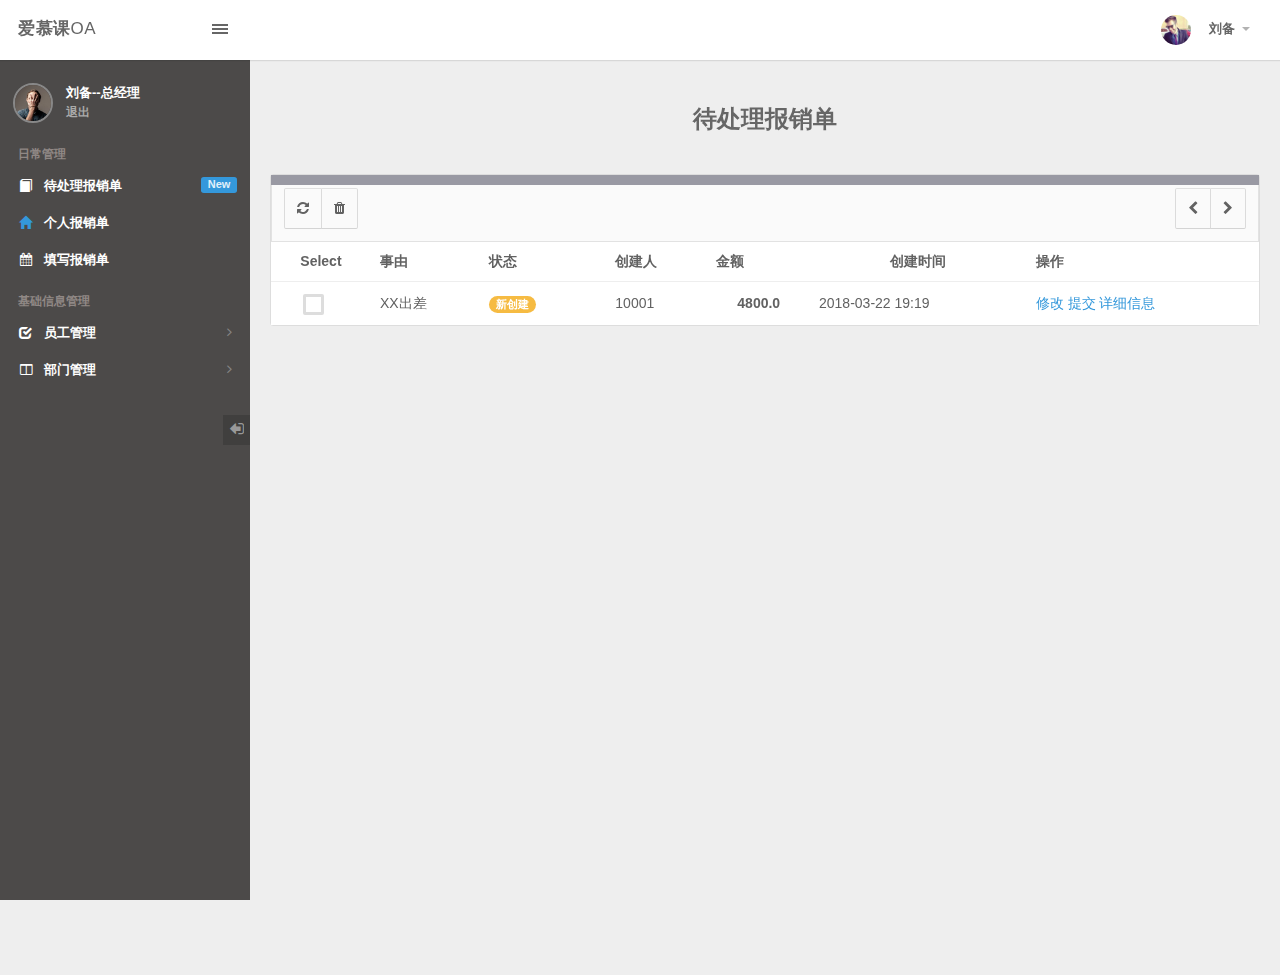
<file: 办公系统的核心模块项目/素材准备/claim_voucher_deal.html>
﻿




<!DOCTYPE html>
<html>


<!-- Mirrored from admindesigns.com/demos/absolute/1.1/admin_forms-validation.html by HTTrack Website Copier/3.x [XR&CO'2014], Thu, 06 Aug 2015 02:56:15 GMT -->
<head>
    <!-- Meta, title, CSS, favicons, etc. -->
    <meta charset="utf-8">

<title> 爱慕课OA--待处理报销单 </title>

<link rel="stylesheet" type="text/css" href="assets/skin/default_skin/css/theme.css">
<link rel="stylesheet" type="text/css" href="assets/admin-tools/admin-forms/css/admin-forms.css">
<link rel="shortcut icon" href="assets/img/favicon.ico">
</head>

<body class="admin-validation-page" data-spy="scroll" data-target="#nav-spy" data-offset="200">
<div id="main">
    <header class="navbar navbar-fixed-top navbar-shadow">
        <div class="navbar-branding">
            <a class="navbar-brand" href="dashboard.html">
                <b>爱慕课</b>OA
            </a>
            <span id="toggle_sidemenu_l" class="ad ad-lines"></span>
        </div>
        <ul class="nav navbar-nav navbar-right">
            <li class="dropdown menu-merge">
                <a href="#" class="dropdown-toggle fw600 p15" data-toggle="dropdown">
                    <img src="assets/img/avatars/5.jpg" alt="avatar" class="mw30 br64">
                    <span class="hidden-xs pl15"> 刘备 </span>
                    <span class="caret caret-tp hidden-xs"></span>
                </a>
                <ul class="dropdown-menu list-group dropdown-persist w250" role="menu">
                    <li class="list-group-item">
                        <a href="/self" class="animated animated-short fadeInUp">
                            <span class="fa fa-user"></span> 个人信息
                            <span class="label label-warning"></span>
                        </a>
                    </li>
                    <li class="list-group-item">
                        <a href="/to_change_password" class="animated animated-short fadeInUp">
                            <span class="fa fa-gear"></span> 设置密码 </a>
                    </li>
                    <li class="dropdown-footer">
                        <a href="/quit" class="">
                            <span class="fa fa-power-off pr5"></span> 退出 </a>
                    </li>
                </ul>
            </li>
        </ul>
    </header>
    <aside id="sidebar_left" class="nano nano-light affix">
        <div class="sidebar-left-content nano-content">
            <header class="sidebar-header">
                <div class="sidebar-widget author-widget">
                    <div class="media">
                        <a class="media-left" href="#">
                            <img src="assets/img/avatars/3.jpg" class="img-responsive">
                        </a>
                        <div class="media-body">
                            <div class="media-author">刘备--总经理</div>
                            <div class="media-links">
                                <a href="/quit">退出</a>
                            </div>
                        </div>
                    </div>
                </div>
                <div class="sidebar-widget search-widget hidden">
                    <div class="input-group">
                        <span class="input-group-addon">
                            <i class="fa fa-search"></i>
                        </span>
                        <input type="text" id="sidebar-search" class="form-control" placeholder="Search...">
                    </div>
                </div>
            </header>
            <ul class="nav sidebar-menu">
                <li class="sidebar-label pt20">日常管理</li>
                <li>
                    <a href="/claim_voucher/deal">
                        <span class="glyphicon glyphicon-book"></span>
                        <span class="sidebar-title">待处理报销单</span>
                        <span class="sidebar-title-tray">
                <span class="label label-xs bg-primary">New</span>
              </span>
                    </a>
                </li>
                <li class="active">
                    <a href="/claim_voucher/self">
                        <span class="glyphicon glyphicon-home"></span>
                        <span class="sidebar-title">个人报销单</span>
                    </a>
                </li>
                <li>
                    <a href="/claim_voucher/to_add">
                        <span class="fa fa-calendar"></span>
                        <span class="sidebar-title">填写报销单</span>
                    </a>
                </li>
                <li class="sidebar-label pt15">基础信息管理</li>
                <li>
                    <a class="accordion-toggle" href="#">
                        <span class="glyphicon glyphicon-check"></span>
                        <span class="sidebar-title">员工管理</span>
                        <span class="caret"></span>
                    </a>
                    <ul class="nav sub-nav">
                        <li>
                            <a href="/employee/list">
                                <span class="glyphicon glyphicon-calendar"></span> 所有员工 </a>
                        </li>
                        <li class="active">
                            <a href="/employee/to_add">
                                <span class="glyphicon glyphicon-check"></span> 添加员工 </a>
                        </li>
                    </ul>
                </li>
                <li>
                    <a class="accordion-toggle" href="#">
                        <span class="fa fa-columns"></span>
                        <span class="sidebar-title">部门管理</span>
                        <span class="caret"></span>
                    </a>
                    <ul class="nav sub-nav">
                        <li>
                            <a href="/department/list">
                                <span class="glyphicon glyphicon-calendar"></span> 所有部门 </a>
                        </li>
                        <li class="active">
                            <a href="/department/to_add">
                                <span class="glyphicon glyphicon-check"></span> 添加部门 </a>
                        </li>
                    </ul>
                </li>
            </ul>
            <div class="sidebar-toggle-mini">
                <a href="#">
                    <span class="fa fa-sign-out"></span>
                </a>
            </div>
        </div>
    </aside>
    <section id="content_wrapper">
<section id="content" class="table-layout animated fadeIn">
    <div class="tray tray-center">
        <div class="content-header">
            <h2> 待处理报销单 </h2>
            <p class="lead"></p>
        </div>
        <div class="admin-form theme-primary mw1000 center-block" style="padding-bottom: 175px;">
            <div class="panel  heading-border">
                <div class="panel-menu">
                    <div class="row">
                        <div class="hidden-xs hidden-sm col-md-3">
                            <div class="btn-group">
                                <button type="button" class="btn btn-default light">
                                    <i class="fa fa-refresh"></i>
                                </button>
                                <button type="button" class="btn btn-default light">
                                    <i class="fa fa-trash"></i>
                                </button>
                            </div>
                        </div>
                        <div class="col-xs-12 col-md-9 text-right">
                            <div class="btn-group">
                                <button type="button" class="btn btn-default light">
                                    <i class="fa fa-chevron-left"></i>
                                </button>
                                <button type="button" class="btn btn-default light">
                                    <i class="fa fa-chevron-right"></i>
                                </button>
                            </div>
                        </div>
                    </div>
                </div>
                <div class="panel-body pn">
                    <table id="message-table" class="table admin-form theme-warning tc-checkbox-1">
                        <thead>
                        <tr class="">
                            <th class="text-center hidden-xs">Select</th>
                            <th class="hidden-xs">事由</th>
                            <th>状态</th>
                            <th class="hidden-xs">创建人</th>
                            <th class="hidden-xs">金额</th>
                            <th class="text-center">创建时间</th>
                            <th>操作</th>
                        </tr>
                        </thead>
                        <tbody>
                        
                            <tr class="message-unread">
                                <td class="hidden-xs">
                                    <label class="option block mn">
                                        <input type="checkbox" name="mobileos" value="FR">
                                        <span class="checkbox mn"></span>
                                    </label>
                                </td>
                                <td>XX出差</td>
                                <td class="hidden-xs">
                                    <span class="badge badge-warning mr10 fs11"> 新创建 </span>
                                </td>
                                <td>10001</td>
                                <td class="text-center fw600">4800.0</td>
                                <td>2018-03-22 19:19</td>
                                <td>
                                    
                                        <a href="/claim_voucher/to_update?id=8">修改</a>
                                        <a href="/claim_voucher/submit?id=8">提交</a>
                                    
                                    
                                    
                                    <a href="/claim_voucher/detail?id=8">详细信息</a>
                                </td>
                            </tr>
                        
                        </tbody>
                    </table>
                </div>
            </div>
        </div>
    </div>
</section>

</section>
</div>
<style>
    /* demo page styles */
    body { min-height: 2300px; }

    .content-header b,
    .admin-form .panel.heading-border:before,
    .admin-form .panel .heading-border:before {
        transition: all 0.7s ease;
    }
    /* responsive demo styles */
    @media (max-width: 800px) {
        .admin-form .panel-body { padding: 18px 12px; }
    }
</style>

<style>
    .ui-datepicker select.ui-datepicker-month,
    .ui-datepicker select.ui-datepicker-year {
        width: 48%;
        margin-top: 0;
        margin-bottom: 0;

        line-height: 25px;
        text-indent: 3px;

        color: #888;
        border-color: #DDD;
        background-color: #FDFDFD;

        -webkit-appearance: none; /*Optionally disable dropdown arrow*/
    }
</style>
<script src="vendor/jquery/jquery-1.11.1.min.js"></script>
<script src="vendor/jquery/jquery_ui/jquery-ui.min.js"></script>
<script src="assets/admin-tools/admin-forms/js/jquery.validate.min.js"></script>
<script src="assets/admin-tools/admin-forms/js/additional-methods.min.js"></script>
<script src="assets/admin-tools/admin-forms/js/jquery-ui-datepicker.min.js"></script>
<script src="assets/js/utility/utility.js"></script>
<script src="assets/js/demo/demo.js"></script>
<script src="assets/js/main.js"></script>
<script type="text/javascript" src="js/pages.js"></script>
<script type="text/javascript" src="js/items.js"></script>
</body>
</html>
</file>
<file: QianDuan/MyFirstWeb/style.css>
*{
    margin:0px;
    padding:0px;
}
body{
    background-color:snow;
}
.wrapper{
    width:80%;
    height:1000px;
    background-color:antiquewhite;
    margin:0px auto;
}
.heading{
    width:100%;
    height:90px;
    margin:0px auto;
    background-color: bisque;
}
.heading_title{
    float:left;
    font-family: Arial, Hel;
    font-size:30px;
    color:burlywood;
}
.heading_nav{
    width:100%;
    height:30px;
    padding-top:30px;
    padding-bottom:30px;
    position:relative;
}
ul{
    margin-left:40px;
    float:left;
    list-style-type:none;
    padding-top:6px;
    padding-bottom:6px;
}
li{
    padding-left:10px;
    display:inline;
}
a:link,a:visited{
    font-weight:bold;
    color:darkgray;
    text-align:center;
    text-decoration:none;
    padding:6px;
}
a:hover,a:active{
    color:dimgray;
}
</file>
<file: 前端案例/meiBuy/css/common.css>
.fl {
    float: left;
}
.fr {
    float: right;
}
</file>
<file: 前端案例/meiBuy/css/index.css>
html{
    font: 12px '宋体';
}
a{
    color:#000;
}
/*顶部样式  start*/
.top {
    background-color: #F7F7F7;
    height: 26px;
    border-bottom: 1px solid #D8D8D8;
}
.top_page {
    width: 970px;
    height: 26px;
    margin: 0 auto;
}
.top_page_l {
    line-height:26px;
}
.top_page_r ul li {
    float: right;
    padding-right: 10px;
    line-height:26px;
}
.top_page_r ul li a:hover {
    color:red;
}
.top_page_r ul li s {
    width:14px;
    height:12px;
    background:url(../image/sprite.png);
    display:inline-block;
    vertical-align: middle;    /*将小图标设置居中*/
}
/*顶部样式  end*/
/*===================================================*/
/*logo部分样式  start*/
.logo {
    width:970px;
    height:98px;
    margin:0 auto;
}
.logo_l {
    width:200px;
    height:55px;
    margin:24px 0 19px 9px;
    background:url(../image/sprite.png) -20px 0;
    
    /*重点 使得图片底部得文字往屏幕左边走1000个单位 
    这样做的好处：将来网络爬虫在抓取网页的时候，一旦看到h1标签里面有梅兰商城，就会把文字的权重设置的非常高，将来
    在搜索的时候，就会在搜索引擎把这个网页放到第一页*/
    text-indent:-1000em;            
}
.logo_r {
    width: 530px;
    height: 42px;
    margin: 29px 0px 27px 0px;
    border: 1px solid #ccc;
}
.logo_r_content{
    margin:5px 5px 5px 4px;

}
.logo_r_search{
    width: 418px;
    height: 28px;
    border: 1px solid #c9c9c9;
    color: #999999;
}
.logo_r_btn{
    width: 99px;
    height: 30px;
    color:white;
    background-color:#2F70D0;
}
/*logo部分样式  end*/
/*==================================================*/
/*导航部分   start*/
.nav{
    width: 970px;
    margin: 0 auto;
    height: 25px;
    border-bottom: 2px solid #0266A3;
}
.nav li{
    float: left;
    
}
.nav li a {
    padding: 0px 15px 0 15px;
    line-height: 25px;
    font-size: 14px;
    font-weight:bold;
    color: #0266A3;
}
.nav li:hover {
    background-color: #0266A3;
}
.nav li:hover a {
    color: white;
}
/*导航部分   end*/
/*================================================*/
/*banner部分  start*/
.banner {
    width: 970px;
    margin: 0 auto;
    height: 210px;
    margin-top: 10px;
}
.subNav {
    width: 200px;
    height: 210px;
}
.ad {
    width: 520px;
    height: 210px;
    margin-left: 10px;
    background-color: lightgray;
    font-size: 30px;
    text-align: left;
    
}
.message {
    width: 230px;
    height: 210px;
}
.subNav h2 {
    height: 30px;
    line-height: 30px;
    font-size: 14px;
    font-weight: bold;
    background-color: #2066A3;
    color: white;
    padding-left: 20px;
}
.subNav ul {
    background-color: #EBF0F6;
}
.subNav ul li {
    height: 30px;
    line-height: 30px;
    font-size: 15px;
    margin-left: 9px;
}   
.subNav li a:hover {
    color: red;
}
.subNav li s{
    display: inline-block;
    width: 15px;
    height: 13px;
    background: url("../image/sprite.png") -225px 0;
    vertical-align: middle;
}
.subNav li a {
    padding-left: 15px;
}
.message_top {
    height: 95px;
    border: 1px solid #DDD;
    margin-bottom: 21px;
    background-color: #F7FAFF;
}
.message_top .fw {
    font-weight: bold;
    margin: 7px 0 0 18px;
}
.message_top s {
    display: inline-block;
    width: 40px;
    height: 40px;
    background: url(../image/sprite.png) -250px 0;
    margin: 20px 10px 0 10px;
}
.message_top p a:hover {
    color: red;
}
.message_top .cheap {
    margin-top: 25px;
}
.message_bottom {
    height: 92px;
    background-color: #f7f7f7;
}
.message_bottom .findMessage {
    font-size: 14px;
    text-align: center;
    padding-top: 11px;
}
.message_bottom .phone s {
    display: inline-block;
    width: 14px;
    height: 17px;
    background: url(../image/sprite.png) -225px -30px;
    vertical-align: middle; /*让小图标居中显示*/
}
.message_bottom .phone {
    text-align: center;
    margin-top: 10px;
    color: #3f9ce0;
}
.message_bottom .btn {
    width: 81px;
    height: 23px;
    background: url("../image/sprite.png") -295px 0px;
    margin-top: 9px;
    margin-left: 75px;
}
/*banner部分  end*/
/*======================================================*/
/*建筑材料部分   start*/
.material {
    width: 950px;
    height: 34px;
    margin: 0 auto;
    background-color: #ecf1f7;
    border-top: 2px solid #c3d4e7;
    margin-top: 14px;
    line-height: 34px;
    font-weight: bold;
    padding-left: 20px;
}
/*建筑材料部分   end*/
/*======================================================*/
/*具体信息     start*/
.product {
    width: 970px;
    height: 345px;
    margin:0 auto;
    margin-top: 10px;
}
.product_l {
    width: 730px;
    height: 345px;
    border: 1px solid #d8d8d8;
}
.product .product_l_top {
    width: 704px;
    height: 155px;
    padding: 17px 0 0 26px;
}
.product .p_l_t_product1 {
    width: 350px;
    height: 146px;
}
.product .product_pic {
    width: 99px;
    height: 143px;
}
.product_pic .img {
    height: 100px;
    border: 1px solid #cacaca;
}
.product_pic s {
    display: inline-block;
    width: 90px;
    height: 62px;
    background: url("../image/sprite.png") 0 -70px;
    margin: 10px 4px 0 3px;
}
.product_pic .btn {
    width: 99px;
    height: 26px;
    background-color: #0a84e3;
    color: white;
    margin-top: 15px;
}
.product .product_explain {
    width: 250px;
    height: 143px;
}
.product_explain .goodWife{
    font-size: 14px;
    margin:10px 0 0 10px;
}
.product_explain .goodAt {
    color: #863e01;
    margin: 15px 0 0 15px;
}
.product_explain .price span{
    color: red;
    display: inline-block;
    margin: 15px 0 0 10px;
    font-size: 14px;
}
.product_explain .price s{
    text-decoration: line-through;
}
.product_explain .buyed {
    font-size: 14px;
    margin: 24px 0 0 10px;
}
.product_l .product_l_line {
    margin: 0 5px 0 5px;
    border-top: 1px solid #ccc;
}
.product .product_r {
    width: 230px;
    height: 345px;
    border: 1px solid #d8d8d8;
}
.product_r .product_r_top {
    width: 220px;
    height: 30px;
    line-height: 30px;
    padding-left: 10px; 
    font-size: 14px;
    border-bottom: 1px solid #e0e6f0;
}
.product_r .product_r_bottom ul {
    margin-top: 11px;
}
.product_r .product_r_bottom li {
    margin-left: 10px;
    margin-top: 12px;
}
.product_r .product_r_bottom li a:hover {
    color: red;
    text-decoration: underline;
}
/*具体信息     end*/
/*-==================================================*/
/*儿童安全座椅  start*/
.div {
    width: 970px;
    height: 300px;
    background-color: teal;
    margin: 0 auto;
}
/*儿童安全座椅  end*/
/*===================================================*/
/*尾部友情链接  start*/
.friendlyLink {
    width: 970px;
    height: 103px;
    margin: 0 auto;
    margin-top: 11px;
    border-top: 1px solid #ddd;
    border-bottom: 2px solid #0266A3;
    color: #666;
}
.friendlyLink .friendlyLink_p1 {
    margin-top: 30px;
}
.friendlyLink .friendlyLink_p2 {
    margin-top: 14px;
    margin-left: 61px;
}
/*尾部友情链接  end*/
/*===================================================*/
/*尾部关于我们  start*/
.aboutMe {
    width: 970px;
    height: 91px;
    margin: 0 auto;
}
.aboutMe p {
    margin-top: 14px;
    text-align: center;
}
/*尾部关于我们  end*/
</file>
<file: 前端案例/京东项目/css/base.css>
*{
    margin:0px;
    padding:0px;
}
body{
    background-color:#f0f0f0;
}
.w{                            /*京东版心公共类*/
    width:1190px;
    margin:0 auto;
}                            
/*header部分*/
header{
    height:80px;
    background-color:rgb(242,61,156);
}
/*浮动公共类*/
.fl{
    float:left;
}
.fr{
    float:right;
}
ul{
    list-style:none;
    margin:0px;
    padding:0px;
}
li{
    float:left;
}
.f10{
    color:#f10215!important;
}
a{
    text-decoration:none;   
    font-size:12px;
    color:#999; 
}
a:hover{
    color:#c81623;
}
@font-face {           /*声明字体*/
    font-family: 'icomoon';
    src:  url('../fonts/icomoon.eot?gsr1y7');
    src:  url('../fonts/icomoon.eot?gsr1y7#iefix') format('embedded-opentype'),
      url('../fonts/icomoon.ttf?gsr1y7') format('truetype'),
      url('../fonts/icomoon.woff?gsr1y7') format('woff'),
      url('../fonts/icomoon.svg?gsr1y7#icomoon') format('svg');
    font-weight: normal;
    font-style: normal;
  }
/*快速导航栏部分 start*/
.shortcut{
    background-color:#e3e4e5;
    height:30px;
    border-bottom:1px solid #dddddd;
    line-height:30px;
    color:#999999;
    font-size:12px;
}
.shortcut i{
    font-family:"icomoon";
    font-style:normal;
    color:#ccc;
}
.city{
    margin-left:200px;
}
.space{
    width:1px;
    height:10px;
    background-color:#ccc;
    margin:10px 12px 0px;
}
.mobile{
    position:relative;
}
.mobile img{
    width:50px;
    height:50px;
    position:absolute;
    border:1px solid #ccc;
    padding:3px;
    margin-left:-2px;
    margin-top:1px;
}
/*快速导航栏部分 end*/
/*中间头部分   start*/
.middle{
    height:140px;
    position:relative;
}
.logo{
    position:absolute;
    top:-30px;
    left:0px;
}
.logo a{
    display:block;
    width:190px;
    height:170px;
    background:url("../images/jdhead.png") no-repeat;
    box-shadow:5px 10px 5px rgba(0,0,0,0.3);
}
/*搜索框部分*/
.form{
    width:550px;
    height:35px;
    position:absolute;
    top:25px;
    left:320px;
}
button{
    outline:none;
    border:0px;
}
.form input{
    font-size:15px;
    width:498px;
    height:33px;
    border:1px solid #f10215;
    outline:none;
    float:left;
}
.form button{
    width:50px;
    height:35px;
    background-color:#f10215;
    float:left;
}
.from button i{
    font-family:"icomoon";
    font-style:normal;
    color:#fff;
}
/*购物车部分*/
.cart{
    width:188px;
    height:35px;
    position:absolute;
    top:25px;  
    right:95px;
    line-height:33px; 
    background-color:#fff;
    text-align:center;
}
.cart i{
    margin-right:5px;
    font-family:'icomoon';
    font-style:normal;
    color:#f10215;
}
/*热搜词部分*/
.hotwords{
    position:absolute;
    left:320px;
    top:60px;
}
.hotwords li{
    margin-right:10px;
}
.hotwords a:hover{
    color:#c81623;
}
/*小导航部分*/
.navitems{
    width:770px;
    height:40px;
    position:absolute;
    margin-left:220px;
    bottom:0px;
}
.navitems li a{
    font-size:16px;
    font-weight:350;
    margin:8px;
    line-height:40px;
    color:#555555;
}
.navitems li a:hover{
    color:#c81623;
}
.navitems .space{
    margin:4px;
    margin-top:15px;
}
/*右下角广告部分*/
.ad{
    position:absolute;
    width:190px;
    height:40px;
    right:0px;
    bottom:0px;
}
/*中间头部分   end*/

/*中间一整块内容   start*/
.mainContent{
    height:500px;
    background-color:lightgray;
}
/*中间一整块内容   end*/
/*尾部    start*/
footer{
    height:500px;
    margin-top:35px;
    background-color:#EAEAEA;
}
.service{
    height:102px;
    border-bottom:1px solid #DEDEDE;
}

.service ul li{
    margin:30px 0px;
    width:297px;
    height:43px;
    position:relative;
    line-height:43px;
}
.service li h5{
    position:absolute;
    margin-left:30px;
    top:0px;
    left:15px;
    width:36px;
    height:43px;
    text-align:center;
    font-size:25px;
    color:#f10215;
}
.service li p{
    margin-left:82px;
    line-height: 42px;
    font-size: 18px;
    font-weight: 700;
    color: #444;
}
/*帮助模块*/
.help {
    height:200px;
    border-bottom:1px solid #DEDEDE;
    padding-top:25px;
    box-sizing:border-box;
}
.help dl{
    float:left;
    width:192px;
}
.help dt, .coverage h5{
    font-weight:700;
    height:30px;
    font-size:14px;
    color:#666;
}
.help dd{
    height:22px;
    color:#666;
}
/*帮助右侧模块*/
.coverage{
    width:200px;
    height:150px;
    background:url("../images/sprite_footer.png") no-repeat;
    /* background-color:black; */
}
.coverage h5{
    padding-left:35px;
}
.coverage p{
    font-size:12px;
    color:#666;
    line-height:18px;
    width:180px;
}
.coverage a{
    display:block;
    width:180px;
    text-align:right;
    margin-top:5px;
}
.copyright { 
    text-align:center;
    margin-top:15px;
    color:#666;
    font-size:12px;
}
.copyright span {
    margin:0px 5px;
    color:#666;
}
.copyright div {
    margin-top:15px;
}
.copyright div p{
    color:#666;
    line-height:22px;
}
/*尾部    end*/
</file>
<file: QianDuan/HelloWorld/mystyle.css>
body{
    background-color:darkgray;
    background-repeat:no-repeat;
    background-position:50px 50px;
}

#divid p{
    color:blue;
}

.pclass{
    background-color:yellow;
    padding:20px;
}

a:link {
    color:red;
    text-decoration:none;
}
a:visited{
    color:blue;
}
a:hover{
    color:green;
}

#position1{
    width:100px;
    height:100px;
    background-color:blue;
    position:absolute;
    left:20px;
    top:20px;
}

#fd{
    width:100px;
    height:100px;
    background-color:red;
    float:left;
}
#sd{
    width:100px;
    height:100px;
    background-color:blue;
    float:left;
}
#td{
    width:100px;
    height:100px;
    background-color:green;
    float:left;
}
#container{
    width:500px;
    height:500px;
    background-color: aquamarine;
}
</file>
<file: 办公系统的核心模块项目/素材准备/assets/admin-tools/admin-forms/css/admin-forms.css>
/*==================================================================
  Form Wrappers
===================================================================*/
.admin-form,
.admin-form * {
  -webkit-box-sizing: border-box;
  -moz-box-sizing: border-box;
  box-sizing: border-box;
}
.admin-form {
  line-height: 1.231;
  font-weight: 400;
  font-size: 14px;
  color: #626262;
}
.admin-form .section {
  margin-bottom: 22px;
}
/*==================================================================
  Browser Styling Reset
===================================================================*/
.admin-form .gui-input,
.admin-form .gui-textarea,
.admin-form .select > select,
.admin-form input[type="button"],
.admin-form input[type="submit"],
.admin-form input[type="search"],
.admin-form .select-multiple select {
  -webkit-tap-highlight-color: transparent;
  -webkit-tap-highlight-color: rgba(0, 0, 0, 0);
  -webkit-appearance: none;
  -moz-appearance: none;
  appearance: none;
  -webkit-border-radius: 3px;
  border-radius: 3px;
}
.admin-form input[type="search"]::-webkit-search-decoration,
.admin-form input[type="search"]::-webkit-search-cancel-button,
.admin-form input[type="search"]::-webkit-search-results-button,
.admin-form input[type="search"]::-webkit-search-results-decoration {
  display: none;
}
/*==================================================================
  Prevent user selection. For usability purposes
===================================================================*/
.admin-form .radio,
.admin-form .button,
.admin-form .checkbox,
.admin-form .select .arrow,
.admin-form .switch > label,
.admin-form .ui-slider .ui-slider-handle {
  -webkit-touch-callout: none;
  -webkit-user-select: none;
  -khtml-user-select: none;
  -moz-user-select: none;
  -ms-user-select: none;
  user-select: none;
}
/*==================================================================
  Input General Styles
===================================================================*/
.admin-form label,
.admin-form input,
.admin-form button,
.admin-form select,
.admin-form textarea {
  margin: 0;
  font-size: 14px;
  font-weight: 400;
  color: #626262;
  outline: none;
}
/*==================================================================
  Input Animations
===================================================================*/
.admin-form .radio,
.admin-form .button,
.admin-form .tooltip,
.admin-form .checkbox,
.admin-form .gui-input,
.admin-form .input-footer,
.admin-form .notification,
.admin-form .gui-textarea,
.admin-form .select > select,
.admin-form .select-multiple select {
  -webkit-transition: all 0.5s ease-in-out;
  -moz-transition: all 0.5s ease-in-out;
  -ms-transition: all 0.5s ease-in-out;
  -o-transition: all 0.5s ease-in-out;
  transition: all 0.5s ease-in-out;
  outline: none;
}
.admin-form .input-link,
.admin-form .panel-heading,
.admin-form .section-divider span,
.admin-form .select > select,
.admin-form .select-multiple select {
  -webkit-transition: all 0.2s ease-in-out;
  -moz-transition: all 0.2s ease-in-out;
  -ms-transition: all 0.2s ease-in-out;
  -o-transition: all 0.2s ease-in-out;
  transition: all 0.2s ease-in-out;
}
/*===============================================
  Form Dividers
================================================= */
.admin-form .spacer {
  border-top: 1px solid #eee;
  margin-top: 10px;
  margin-bottom: 10px;
  display: block;
  height: 0;
}
/*==================================================================
  Form Text Elements
===================================================================*/
/* Themed Link */
.admin-form .theme-link {
  color: #4a89dc;
  text-decoration: none;
}
.admin-form .theme-link:hover {
  text-decoration: underline;
}
/* Section Divider */
.admin-form .section-divider {
  height: 0;
  border-top: 1px solid #DDD;
  text-align: center;
  margin-top: 20px;
  margin-bottom: 30px;
}
.admin-form .section-divider span {
  display: inline-block;
  position: relative;
  padding: 0 17px;
  background: #e9e9e9;
  color: #999;
  top: -11px;
  font-size: 15px;
}
.admin-form.panel .section-divider span,
.admin-form .panel .section-divider span,
.admin-form.tab-content .section-divider span,
.admin-form .tab-content .section-divider span {
  background: #fff;
}
.admin-form.bg-light .section-divider span,
.admin-form .bg-light .section-divider span {
  background: #FAFAFA;
}
.admin-form.bg-light.light .section-divider span,
.admin-form .bg-light.light .section-divider span {
  background: #FEFEFE;
}
.admin-form.bg-light.dark .section-divider span,
.admin-form .bg-light.dark .section-divider span {
  background: #F2F2F2;
}
.admin-form.well .section-divider span,
.admin-form .well .section-divider span {
  background: #f5f5f5;
}
/* Input Labels */
.admin-form .switch,
.admin-form .option,
.admin-form .field-label {
  font-size: 14px;
}
/* Column Labels - Can also use .field-align */
.admin-form .field-label[class*='col-'] {
  line-height: 42px;
}
.admin-form .field-align {
  line-height: 42px;
}
/*==================================================================
  General Input Styling 
===================================================================*/
.admin-form .radio,
.admin-form .option,
.admin-form .checkbox {
  cursor: pointer;
}
.admin-form .field {
  display: block;
  position: relative;
}
.admin-form .field-icon i {
  color: #BBB;
  position: relative;
}
.admin-form .field-label {
  display: block;
  margin-bottom: 7px;
}
.admin-form .field-label em {
  color: #e74c3c;
  font-size: 14px;
  font-style: normal;
  display: inline-block;
  margin-left: 4px;
  position: relative;
  top: 3px;
}
.admin-form .gui-input,
.admin-form .gui-textarea {
  padding: 10px;
}
.admin-form .select,
.admin-form .gui-input,
.admin-form .gui-textarea,
.admin-form .select > select,
.admin-form .select-multiple select {
  position: relative;
  vertical-align: top;
  border: 1px solid #DDD;
  display: -moz-inline-stack;
  display: inline-block;
  *display: inline;
  color: #626262;
  outline: none;
  height: 42px;
  width: 100%;
  *zoom: 1;
}
.admin-form .select option {
  background: #fff;
}
.admin-form select[disabled],
.admin-form .select > select[disabled] {
  color: #aaa !important;
}
/*==================================================================
 Form Textarea
===================================================================*/
.admin-form .gui-textarea {
  resize: none;
  line-height: 19px;
  overflow: auto;
  max-width: 100%;
  height: 96px;
}
/*==================================================================
  Form Selects
===================================================================*/
.admin-form .select {
  border: 0;
  z-index: 10;
  background: #FFF;
}
.admin-form .select > select {
  display: block;
  z-index: 10;
  margin: 0;
  padding: 9px 10px;
  color: #626262;
  outline: none;
  text-indent: 0.01px;
  text-overflow: '';
  background: #FFF;
  border: 1px solid #DDD;
  -webkit-appearance: none;
  -moz-appearance: none;
  appearance: normal;
}
.admin-form .select:before,
.admin-form .select:after {
  background: #FFF;
}
.admin-form .select > select::-ms-expand {
  display: none;
}
.admin-form .select .arrow {
  pointer-events: none;
  position: absolute;
  top: 9px;
  right: 4px;
  width: 24px;
  height: 24px;
  color: #9F9F9F;
  z-index: 100;
}
.admin-form .select .arrow:after,
.admin-form .select .arrow:before {
  content: '';
  position: absolute;
  font: 12px "Consolas", monospace;
  font-style: normal;
  pointer-events: none;
  display: none\9;
  left: 5px;
}
.admin-form .select .arrow:before {
  content: '\25BC';
  bottom: 4px;
}
.admin-form .select .double:after {
  content: '\25B2';
  top: -1px;
}
.admin-form .select .double:before {
  content: '\25BC';
  bottom: -1px;
}
.admin-form .select-multiple select {
  width: 100%;
  height: 123px;
  padding: 10px;
}
/*==================================================================
  Form File Inputs
===================================================================*/
.admin-form .file {
  display: block;
  width: 100%;
}
.admin-form .file .gui-file {
  width: 100%;
  height: 100%;
  cursor: pointer;
  padding: 8px 10px;
  position: absolute;
  -moz-opacity: 0;
  opacity: 0;
  z-index: 11;
  bottom: 0;
  right: 0;
}
/* Default state positions button right */
.admin-form .file .button {
  position: absolute;
  top: 4px;
  right: 4px;
  float: none;
  height: 34px;
  line-height: 34px;
  padding: 0 16px;
  z-index: 10;
  -webkit-border-radius: 3px;
  border-radius: 3px;
}
/* File Button - Left Style */
.admin-form .file.append-button .button {
  left: 4px;
  right: auto;
}
.admin-form .file.append-button > input.gui-input {
  padding-right: 40px;
  padding-left: 125px;
  text-align: right;
}
.admin-form .file.append-button > label.field-icon {
  right: 4px;
  left: auto;
}
/*==================================================================
  Form Inputs:hover state
-===================================================================*/
.admin-form .gui-input:hover,
.admin-form .gui-textarea:hover,
.admin-form .select > select:hover,
.admin-form .select-multiple select:hover,
.admin-form .gui-input:hover ~ .input-footer,
.admin-form .file .gui-file:hover + .gui-input,
.admin-form .gui-textarea:hover ~ .input-footer {
  border-color: #888;
}
/*==================================================================
  Form Inputs:focus state
===================================================================*/
.admin-form .gui-input:focus,
.admin-form .gui-textarea:focus,
.admin-form .select > select:focus,
.admin-form .select-multiple select:focus {
  color: #3c3c3c;
  background: #fff;
  border: 1px solid #999;
  outline: none;
}
.admin-form .select > select:focus {
  z-index: 10;
  z-index: 20\9;
}
.admin-form .gui-textarea:focus {
  height: 120px;
}
.admin-form .select > select:focus {
  z-index: 10;
  z-index: 20\9;
}
.admin-form .gui-input:focus ~ .field-icon i,
.admin-form .gui-textarea:focus ~ .field-icon i {
  color: #999;
}
.admin-form .select-multiple select:focus,
.admin-form .gui-input:focus ~ .input-footer,
.admin-form .gui-textarea:focus ~ .input-footer,
.admin-form .file .gui-file:focus + .gui-input {
  border-color: #999;
}
.admin-form .select > select:focus + .arrow {
  color: #999;
}
/*==================================================================
  Radio/Checkboxes
-===================================================================*/
.admin-form .option {
  position: relative;
  padding-right: 15px;
  display: inline-block;
  vertical-align: middle;
}
.admin-form .option > input {
  position: absolute;
  height: inherit;
  width: inherit;
  opacity: 0;
  left: 0;
}
.admin-form .checkbox,
.admin-form .radio {
  cursor: pointer;
  position: relative;
  margin-right: 5px;
  background: #fff;
  display: inline-block;
  border: 3px solid #DDD;
  height: 21px;
  width: 21px;
  top: 4px;
  -webkit-border-radius: 2px;
  border-radius: 2px;
}
.admin-form .checkbox:before,
.admin-form .radio:before {
  content: '';
  display: none;
}
.admin-form input:checked + .checkbox:before,
.admin-form input:checked + .radio:before {
  display: block;
}
.admin-form .checkbox:before {
  position: absolute;
  top: 4px;
  left: 3px;
  width: 6px;
  height: 3px;
  border: solid #888;
  border-width: 0 0 3px 3px;
  -webkit-transform: rotate(-45deg);
  -moz-transform: rotate(-45deg);
  -ms-transform: rotate(-45deg);
  -o-transform: rotate(-45deg);
  transform: rotate(-45deg);
}
.admin-form input:checked + .checkbox,
.admin-form input:checked + .radio {
  border: 3px solid #888;
}
.admin-form .radio {
  -webkit-border-radius: 20px;
  -moz-border-radius: 20px;
  -o-border-radius: 20px;
  border-radius: 20px;
}
.admin-form .radio:before {
  margin: 4px;
  width: 7px;
  height: 7px;
  background: #888;
  -webkit-border-radius: 10px;
  -moz-border-radius: 10px;
  -o-border-radius: 10px;
  border-radius: 10px;
}
/*==================================================================
  Radio/Checkboxes:hover state 
===================================================================*/
.admin-form input:not([disabled]):hover + .checkbox,
.admin-form input:not([disabled]):hover + .radio {
  border-color: #666;
}
/*==================================================================
  Radio/Checkboxes:focus state 
-===================================================================*/
.admin-form input:focus + .checkbox,
.admin-form input:focus + .radio {
  border-color: #666;
}
.admin-form input:focus + .radio:before {
  background: #666;
}
.admin-form input:focus + .checkbox:before {
  border-color: #666;
}
/*==================================================================
  Switches
===================================================================*/
.admin-form .switch {
  cursor: pointer;
  position: relative;
  padding-right: 10px;
  display: inline-block;
  margin-bottom: 5px;
  height: 26px;
}
.admin-form .switch > label {
  cursor: pointer;
  display: inline-block;
  position: relative;
  height: 25px;
  width: 58px;
  color: #fff;
  font-size: 10px;
  font-weight: bold;
  line-height: 20px;
  text-align: center;
  background: #D7D7D7;
  border: 2px solid #D7D7D7;
  text-transform: uppercase;
  font-family: Helvetica, Arial, sans-serif;
  -webkit-transition: 0.3s ease-out;
  -moz-transition: 0.3s ease-out;
  -o-transition: 0.3s ease-out;
  transition: 0.3s ease-out;
  -webkit-border-radius: 3px;
  border-radius: 3px;
}
.admin-form .switch > label + span {
  display: inline-block;
  padding-left: 5px;
  position: relative;
  top: -7px;
}
.admin-form .switch > label:before {
  content: attr(data-off);
  position: absolute;
  top: 1px;
  right: 3px;
  width: 33px;
}
.admin-form .switch > label:after {
  content: "";
  margin: 1px;
  width: 19px;
  height: 19px;
  display: block;
  background: #fff;
  -webkit-border-radius: 2px;
  border-radius: 2px;
}
.admin-form .switch > input {
  -webkit-appearance: none;
  position: absolute;
  width: inherit;
  height: inherit;
  opacity: 0;
  left: 0;
  top: 0;
}
/*==================================================================
  Switch:focus state
-===================================================================*/
.admin-form .switch > input:focus {
  outline: none;
}
.admin-form .switch > input:focus + label {
  color: #fff;
  border-color: #C7C7C7;
  background: #C7C7C7;
}
.admin-form .switch > input:focus + label:after {
  background: #fff;
}
/*==================================================================
  Switch:checked state
===================================================================*/
.admin-form .switch > input:checked + label {
  border-color: #999;
  background: #999;
  padding-left: 33px;
  color: white;
}
.admin-form .switch > input:checked + label:before {
  content: attr(data-on);
  left: 1px;
  top: 1px;
}
.admin-form .switch > input:checked + label:after {
  margin: 1px;
  width: 19px;
  height: 19px;
  background: white;
}
/*==================================================================
  Switch:checked:focus state
-===================================================================*/
.admin-form .switch > input:checked:focus + label {
  background: #555;
  border-color: #555;
}
/* Round Style*/
.admin-form .switch-round > label {
  -webkit-border-radius: 13px;
  -moz-border-radius: 13px;
  -o-border-radius: 13px;
  border-radius: 13px;
}
.admin-form .switch-round > label + span {
  top: -2px;
}
.admin-form .switch-round > label:before {
  width: 33px;
}
.admin-form .switch-round > label:after {
  width: 19px;
  color: #D7D7D7;
  content: "\2022";
  font: 20px/20px Times, Serif;
  -webkit-border-radius: 13px;
  -moz-border-radius: 13px;
  -o-border-radius: 13px;
  border-radius: 13px;
}
.admin-form .switch-round > input:checked + label {
  padding-left: 33px;
}
.admin-form .switch-round > input:checked + label:after {
  color: #999;
}
/*==================================================================
  Switch - Custom Success/Danger Styled
-===================================================================*/
.admin-form .switch-custom > label {
  background: #f3a79b;
  border-color: #f3a79b;
}
.admin-form .switch-custom > input:hover + label,
.admin-form .switch-custom > input:focus + label {
  background: #e74b31;
  border-color: #e74b31;
}
/* Checked state */
.admin-form .switch-custom > input:checked + label {
  background: #70ca63;
  border-color: #70ca63;
}
.admin-form .switch-custom > input:checked:hover + label,
.admin-form .switch-custom > input:checked:focus + label {
  background: #47a839;
  border-color: #47a839;
}
/*==================================================================
  Input:disabled state
===================================================================*/
.admin-form .button[disabled],
.admin-form .state-disabled .button,
.admin-form input[disabled] + .radio,
.admin-form input[disabled] + .checkbox,
.admin-form .switch > input[disabled] + label {
  cursor: default;
  opacity: 0.5;
}
.admin-form .gui-input[disabled],
.admin-form .gui-textarea[disabled],
.admin-form .select > select[disabled],
.admin-form .select-multiple select[disabled],
.admin-form .gui-input[disabled] ~ .input-footer,
.admin-form .file .gui-file[disabled] + .gui-input,
.admin-form .file .gui-file[disabled]:hover + .gui-input,
.admin-form .gui-textarea[disabled] ~ .input-footer {
  background-color: #f4f6f6;
  border-color: #d5dbdb!important;
  cursor: default;
  color: #d5dbdb;
  opacity: 0.7;
}
.admin-form input[disabled] ~ .field-icon i,
.admin-form textarea[disabled] ~ .field-icon i,
.admin-form .select > select[disabled] + .arrow {
  opacity: 0.4;
}
/*==================================================================
  Form Footer
===================================================================*/
.admin-form .input-footer {
  padding: 10px;
  display: block;
  margin-top: -1px;
  line-height: 16px;
  position: relative;
  background: #F5F5F5;
  border: 1px solid #DDD;
  font-family: Arial, Helvetica, sans-serif;
  -webkit-border-radius: 0;
  -moz-border-radius: 0;
  -o-border-radius: 0;
  border-radius: 0;
  font-size: 11px;
  color: #999;
}
/*==================================================================
  Input Icons
===================================================================*/
.admin-form .append-icon,
.admin-form .prepend-icon {
  top: 0;
  left: 0;
  display: inline-block;
  vertical-align: top;
  position: relative;
  width: 100%;
}
.admin-form .append-icon .field-icon,
.admin-form .prepend-icon .field-icon {
  top: 0;
  z-index: 4;
  width: 42px;
  height: 42px;
  color: inherit;
  line-height: 42px;
  position: absolute;
  text-align: center;
  -webkit-transition: all 0.5s ease-out;
  -moz-transition: all 0.5s ease-out;
  -ms-transition: all 0.5s ease-out;
  -o-transition: all 0.5s ease-out;
  transition: all 0.5s ease-out;
  pointer-events: none;
}
.admin-form .append-icon .field-icon i,
.admin-form .prepend-icon .field-icon i {
  position: relative;
  font-size: 14px;
}
.admin-form .prepend-icon .field-icon {
  left: 0;
}
.admin-form .append-icon .field-icon {
  right: 0;
}
.admin-form .prepend-icon > input,
.admin-form .prepend-icon > textarea {
  padding-left: 36px;
}
.admin-form .append-icon > input,
.admin-form .append-icon > textarea {
  padding-right: 36px;
  padding-left: 10px;
}
.admin-form .append-icon > textarea {
  padding-right: 36px;
}
/*==================================================================
  Input Tooltips
===================================================================*/
.admin-form .tooltip {
  position: absolute;
  z-index: -1;
  opacity: 0;
  color: #fff;
  width: 184px;
  left: -9999px;
  top: auto;
  font-size: 11px;
  font-weight: normal;
  background: #666;
  -webkit-transition: margin 0.6s, opacity 0.6s;
  -moz-transition: margin 0.6s, opacity 0.6s;
  -ms-transition: margin 0.6s, opacity 0.6s;
  -o-transition: margin 0.6s, opacity 0.6s;
  transition: margin 0.6s, opacity 0.6s;
  -webkit-border-radius: 3px;
  border-radius: 3px;
}
.admin-form .tooltip > em {
  padding: 12px;
  font-style: normal;
  display: block;
  position: static;
}
.admin-form .tooltip:after {
  content: '';
  position: absolute;
}
.admin-form .gui-input:focus + .tooltip,
.admin-form .gui-textarea:focus + .tooltip {
  opacity: 1;
  z-index: 999;
}
/*==================================================================
  Tooltip - Left
===================================================================*/
.admin-form .tip-left {
  top: 1px;
  margin-right: -20px;
}
.admin-form .tip-left:after {
  top: 12px;
  left: 100%;
  border-left: 8px solid #666;
  border-top: 8px solid transparent;
  border-bottom: 8px solid transparent;
}
.admin-form .gui-input:focus + .tip-left,
.admin-form .gui-textarea:focus + .tip-left {
  margin-right: 5px;
  right: 100%;
  left: auto;
}
/*==================================================================
  Tooltip - Right
===================================================================*/
.admin-form .tip-right {
  top: 1px;
  margin-left: -20px;
}
.admin-form .tip-right:after {
  top: 12px;
  right: 100%;
  border-right: 8px solid #666;
  border-top: 8px solid transparent;
  border-bottom: 8px solid transparent;
}
.admin-form .gui-input:focus + .tip-right,
.admin-form .gui-textarea:focus + .tip-right {
  left: 100%;
  margin-left: 5px;
}
/*==================================================================
  Tooltip - Right/Top
===================================================================*/
.admin-form .tip-right-top {
  bottom: 100%;
  margin-bottom: -20px;
}
.admin-form .tip-right-top:after {
  top: 100%;
  right: 12px;
  border-top: 8px solid #666;
  border-right: 8px solid transparent;
  border-left: 8px solid transparent;
}
.admin-form .gui-input:focus + .tip-right-top,
.admin-form .gui-textarea:focus + .tip-right-top {
  right: 0;
  left: auto;
  margin-bottom: 10px;
}
/*==================================================================
  Tooltip - Left/Top
===================================================================*/
.admin-form .tip-left-top {
  bottom: 100%;
  margin-bottom: -20px;
}
.admin-form .tip-left-top:after {
  top: 100%;
  left: 12px;
  border-top: 8px solid #666;
  border-right: 8px solid transparent;
  border-left: 8px solid transparent;
}
.admin-form .gui-input:focus + .tip-left-top,
.admin-form .gui-textarea:focus + .tip-left-top {
  left: 0;
  right: auto;
  margin-bottom: 10px;
}
/*==================================================================
  Tooltip - Right/Bottom
===================================================================*/
.admin-form .tip-right-bottom {
  top: 100%;
  margin-top: -20px;
}
.admin-form .tip-right-bottom:after {
  right: 12px;
  bottom: 100%;
  border-bottom: 8px solid #666;
  border-right: 8px solid transparent;
  border-left: 8px solid transparent;
}
.admin-form .gui-input:focus + .tip-right-bottom,
.admin-form .gui-textarea:focus + .tip-right-bottom {
  margin-top: 10px;
  left: auto;
  right: 0;
}
/*==================================================================
  Tooltip - Left/Bottom
===================================================================*/
.admin-form .tip-left-bottom {
  top: 100%;
  margin-top: -20px;
}
.admin-form .tip-left-bottom:after {
  left: 12px;
  bottom: 100%;
  border-bottom: 8px solid #666;
  border-right: 8px solid transparent;
  border-left: 8px solid transparent;
}
.admin-form .gui-input:focus + .tip-left-bottom,
.admin-form .gui-textarea:focus + .tip-left-bottom {
  margin-top: 10px;
  right: auto;
  left: 0;
}
/*==================================================================
  Validation - error state
===================================================================*/
.admin-form .state-error .gui-input,
.admin-form .state-error .gui-textarea,
.admin-form .state-error.select > select,
.admin-form .state-error.select-multiple > select,
.admin-form .state-error input:hover + .checkbox,
.admin-form .state-error input:hover + .radio,
.admin-form .state-error input:focus + .checkbox,
.admin-form .state-error input:focus + .radio,
.admin-form .state-error .checkbox,
.admin-form .state-error .radio {
  background: #FEE9EA;
  border-color: #DE888A;
}
.admin-form .state-error .gui-input:focus,
.admin-form .state-error .gui-textarea:focus,
.admin-form .state-error.select > select:focus,
.admin-form .state-error.select-multiple > select:focus {
  -webkit-box-shadow: 0px 0px 3px #DE888A inset;
  -moz-box-shadow: 0px 0px 3px #DE888A inset;
  -o-box-shadow: 0px 0px 3px #DE888A inset;
  box-shadow: 0px 0px 3px #DE888A inset;
}
.admin-form .state-error .gui-input ~ .field-icon i,
.admin-form .state-error .gui-textarea ~ .field-icon i {
  color: #DE888A;
}
.admin-form .state-error.select .arrow {
  color: #DE888A;
}
.admin-form .state-error.select > select:focus + .arrow {
  color: #DE888A;
}
.admin-form .state-error .gui-input ~ .input-footer,
.admin-form .state-error.file .gui-file:hover + .gui-input,
.admin-form .state-error .gui-textarea ~ .input-footer {
  border-color: #DE888A;
}
.admin-form .state-error + em {
  display: block!important;
  margin-top: 6px;
  padding: 0 3px;
  font-family: Arial, Helvetica, sans-serif;
  font-style: normal;
  line-height: normal;
  font-size: 0.85em;
  color: #DE888A;
}
/*==================================================================
  Validation - success state 
===================================================================*/
.admin-form .state-success .gui-input,
.admin-form .state-success .gui-textarea,
.admin-form .state-success.select > select,
.admin-form .state-success.select-multiple > select,
.admin-form .state-success input:hover + .checkbox,
.admin-form .state-success input:hover + .radio,
.admin-form .state-success input:focus + .checkbox,
.admin-form .state-success input:focus + .radio,
.admin-form .state-success .checkbox,
.admin-form .state-success .radio {
  background: #F0FEE9;
  border-color: #A5D491;
}
.admin-form .state-success .gui-input:focus,
.admin-form .state-success .gui-textarea:focus,
.admin-form .state-success.select > select:focus,
.admin-form .state-success.select-multiple > select:focus {
  -webkit-box-shadow: 0px 0px 3px #A5D491 inset;
  -moz-box-shadow: 0px 0px 3px #A5D491 inset;
  -o-box-shadow: 0px 0px 3px #A5D491 inset;
  box-shadow: 0px 0px 3px #A5D491 inset;
}
.admin-form .state-success .gui-input ~ .field-icon i,
.admin-form .state-success .gui-textarea ~ .field-icon i {
  color: #A5D491;
}
.admin-form .state-success.select .arrow {
  color: #A5D491;
}
.admin-form .state-success.select > select:focus + .arrow {
  color: #A5D491;
}
.admin-form .state-success .gui-input ~ .input-footer,
.admin-form .state-success.file .gui-file:hover + .gui-input,
.admin-form .state-success .gui-textarea ~ .input-footer {
  border-color: #A5D491;
}
/*==================================================================
  Smart Widget
  * These widgets helps us to position an element, button,
  * label or span. The positions can either be left or right
  * while the input stays 100%. Use this to rapidly create
  * search widgets, newsletter subscribe etc .
====================================================================*/
.admin-form .smart-widget,
.admin-form .append-picker-icon,
.admin-form .prepend-picker-icon {
  position: relative;
  display: block;
}
.admin-form .smart-widget .field input,
.admin-form .append-picker-icon input,
.admin-form .prepend-picker-icon input {
  width: 100%;
}
.admin-form .sm-left input,
.admin-form .prepend-picker-icon input {
  -webkit-border-radius: 0 3px 3px 0;
  border-radius: 0 3px 3px 0;
}
.admin-form .sm-right input,
.admin-form .append-picker-icon input {
  -webkit-border-radius: 3px 0 0 3px;
  border-radius: 3px 0 0 3px;
}
.admin-form .append-picker-icon button,
.admin-form .prepend-picker-icon button,
.admin-form .smart-widget .button {
  cursor: pointer;
  position: absolute;
  top: 0;
  color: #626262;
  height: 42px;
  line-height: 40px;
  border: 1px solid #DDD;
  background: #F5F5F5;
  -webkit-border-radius: 3px;
  border-radius: 3px;
}
/* Disabled Prepended Icon State */
.admin-form .prepend-picker-icon button:disabled {
  background-color: #f4f6f6 !important;
  border-color: #d5dbdb!important;
}
.admin-form .sm-right .button,
.admin-form .append-picker-icon button {
  border-left: 0;
  -webkit-border-radius: 0 3px 3px 0;
  border-radius: 0 3px 3px 0;
}
.admin-form .sm-left .button,
.admin-form .prepend-picker-icon button {
  border-right: 0;
  -webkit-border-radius: 3px 0 0 3px;
  border-radius: 3px 0 0 3px;
}
.admin-form .sm-left .button,
.admin-form .prepend-picker-icon button {
  left: 0;
}
.admin-form .sm-right .button,
.admin-form .append-picker-icon button {
  right: 0;
}
/*==================================================================
  Smart Widget Button - Left 
===================================================================*/
.admin-form .sml-50,
.admin-form .prepend-picker-icon {
  padding-left: 50px;
}
.admin-form .sml-50 .button,
.admin-form .prepend-picker-icon button {
  width: 50px;
}
.admin-form .sml-80 {
  padding-left: 80px;
}
.admin-form .sml-80 .button {
  width: 80px;
}
.admin-form .sml-120 {
  padding-left: 120px;
}
.admin-form .sml-120 .button {
  width: 120px;
}
.admin-form .sml-160 {
  padding-left: 160px;
}
.admin-form .sml-160 .button {
  width: 160px;
}
/*==================================================================
  Smart Widget Button - Right 
===================================================================*/
.admin-form .smr-50,
.admin-form .append-picker-icon {
  padding-right: 50px;
}
.admin-form .smr-50 .button,
.admin-form .append-picker-icon button {
  width: 50px;
}
.admin-form .smr-80 {
  padding-right: 80px;
}
.admin-form .smr-80 .button {
  width: 80px;
}
.admin-form .smr-120 {
  padding-right: 120px;
}
.admin-form .smr-120 .button {
  width: 120px;
}
.admin-form .smr-140 {
  padding-right: 140px;
}
.admin-form .smr-140 .button {
  width: 140px;
}
.admin-form .smr-160 {
  padding-right: 160px;
}
.admin-form .smr-160 .button {
  width: 160px;
}
/*==================================================================
  Rating Star Widget - with hover
-===================================================================*/
.admin-form .rating {
  overflow: hidden;
}
.admin-form .rating.block {
  display: block;
  margin: 10px 0;
}
.admin-form .rating label {
  color: #CCC;
}
.admin-form .rating label i {
  font-size: 17px;
  text-align: center;
  color: inherit;
}
.admin-form .rating label span {
  font: 22px/22px Times, Serif;
}
.admin-form .rating-star {
  margin-left: 4px;
}
.admin-form .rating-input {
  position: absolute;
  left: -9999px;
  top: auto;
}
.admin-form .rating:hover .rating-star:hover,
.admin-form .rating:hover .rating-star:hover ~ .rating-star,
.admin-form .rating-input:checked ~ .rating-star {
  color: #666;
}
.admin-form .rating-star,
.admin-form .rating:hover .rating-star {
  width: 18px;
  float: right;
  display: block;
  cursor: pointer;
  color: #CCC;
}
/*==================================================================
  Buttons
-===================================================================*/
.admin-form .button {
  color: #243140;
  border: 0;
  height: 42px;
  line-height: 42px;
  font-size: 15px;
  cursor: pointer;
  padding: 0 18px;
  text-align: center;
  vertical-align: top;
  background: #DBDBDB;
  display: inline-block;
  -webkit-user-drag: none;
  text-shadow: 0 1px rgba(255, 255, 255, 0.2);
  -webkit-border-radius: 3px;
  border-radius: 3px;
}
/*==================================================================
  Button States
===================================================================*/
.admin-form .button:hover {
  color: #243140;
  background: #EEE;
}
.admin-form .button:active {
  color: #1d2938;
  -moz-box-shadow: inset 0 3px 5px rgba(0, 0, 0, 0.125);
  box-shadow: inset 0 3px 5px rgba(0, 0, 0, 0.125);
}
.admin-form a.button,
.admin-form span.button,
.admin-form label.button {
  line-height: 42px;
  text-decoration: none;
}
.admin-form .button i {
  font-size: 14px;
}
.admin-form .button-list .button {
  margin-bottom: 5px;
}
/*==================================================================
  Primary Button
-===================================================================*/
.admin-form .btn-primary {
  background-color: #3bafda;
}
.admin-form .btn-primary:hover,
.admin-form .btn-primary:focus {
  background-color: #3bafda;
}
.admin-form .btn-primary:active {
  background-color: #3bafda;
}
.admin-form .btn-primary,
.admin-form .btn-primary:hover,
.admin-form .btn-primary:focus,
.admin-form .btn-primary:active {
  color: #fff;
  text-shadow: 0 1px rgba(0, 0, 0, 0.08);
}
/*==================================================================
  Left + Right Shaped Buttons
-===================================================================*/
.admin-form .button-left,
.admin-form .button-right {
  position: relative;
  z-index: 9;
}
.admin-form .button-left:before,
.admin-form .button-right:before {
  content: '';
  z-index: -1;
  width: 32px;
  height: 32px;
  position: absolute;
  background-color: inherit;
  border-color: inherit;
  border: none;
  top: 5px;
}
.admin-form .button-left {
  border-left-width: 0;
  padding: 0 18px 0 7px;
  -webkit-border-radius: 0 3px 3px 0;
  -moz-border-radius: 0 3px 3px 0;
  -o-border-radius: 0 3px 3px 0;
  border-radius: 0 3px 3px 0;
  margin-left: 20px;
}
.admin-form .button-left:before {
  left: -15px;
  -webkit-border-radius: 2px 5px 0 5px;
  -moz-border-radius: 2px 5px 0 5px;
  -o-border-radius: 2px 5px 0 5px;
  border-radius: 2px 5px 0 5px;
  -webkit-transform: rotate(-45deg);
  -moz-transform: rotate(-45deg);
  -ms-transform: rotate(-45deg);
  -o-transform: rotate(-45deg);
  transform: rotate(-45deg);
}
.admin-form .button-right {
  padding: 0 7px 0 18px;
  border-right-width: 0;
  -webkit-border-radius: 3px 0 0 3px;
  -moz-border-radius: 3px 0 0 3px;
  -o-border-radius: 3px 0 0 3px;
  border-radius: 3px 0 0 3px;
  margin-right: 20px;
}
.admin-form .button-right:before {
  right: -15px;
  -webkit-border-radius: 5px 2px 5px 0;
  -moz-border-radius: 5px 2px 5px 0;
  -o-border-radius: 5px 2px 5px 0;
  border-radius: 5px 2px 5px 0;
  -webkit-transform: rotate(45deg);
  -moz-transform: rotate(45deg);
  -ms-transform: rotate(45deg);
  -o-transform: rotate(45deg);
  transform: rotate(45deg);
}
/*==================================================================
  Buttons - Push Effect
-===================================================================*/
.admin-form .pushed {
  -webkit-box-shadow: inset 0 -0.3em 0 rgba(0, 0, 0, 0.2);
  -moz-box-shadow: inset 0 -0.3em 0 rgba(0, 0, 0, 0.2);
  -o-box-shadow: inset 0 -0.3em 0 rgba(0, 0, 0, 0.2);
  box-shadow: inset 0 -0.3em 0 rgba(0, 0, 0, 0.2);
  position: relative;
}
.admin-form .pushed:active {
  -webkit-box-shadow: inset 0 -0.15em 0 rgba(0, 0, 0, 0.2);
  -moz-box-shadow: inset 0 -0.15em 0 rgba(0, 0, 0, 0.2);
  -o-box-shadow: inset 0 -0.15em 0 rgba(0, 0, 0, 0.2);
  box-shadow: inset 0 -0.15em 0 rgba(0, 0, 0, 0.2);
  top: 2px;
}
.admin-form .pushed.button-left:before {
  -webkit-box-shadow: inset 0.35em 0 0 rgba(0, 0, 0, 0.2);
  -moz-box-shadow: inset 0.35em 0 0 rgba(0, 0, 0, 0.2);
  -o-box-shadow: inset 0.35em 0 0 rgba(0, 0, 0, 0.2);
  box-shadow: inset 0.35em 0 0 rgba(0, 0, 0, 0.2);
}
.admin-form .pushed:active.button-left:before {
  -webkit-box-shadow: inset 0.2em 0 0 rgba(0, 0, 0, 0.2);
  box-shadow: inset 0.2em 0 0 rgba(0, 0, 0, 0.2);
}
.admin-form .pushed.button-right:before {
  -webkit-box-shadow: inset -0.35em 0 0 rgba(0, 0, 0, 0.2);
  box-shadow: inset -0.35em 0 0 rgba(0, 0, 0, 0.2);
}
.admin-form .pushed:active.button-right:before {
  -webkit-box-shadow: inset -0.2em 0 0 rgba(0, 0, 0, 0.2);
  box-shadow: inset -0.2em 0 0 rgba(0, 0, 0, 0.2);
}
/*==================================================================
  Buttons - Footer Adjustment
-===================================================================*/
.admin-form .form-footer .button {
  margin-right: 10px;
  margin-bottom: 5px;
}
.admin-form .align-right .button {
  margin-right: 0;
  margin-left: 10px;
}
/*==================================================================
  Buttons - Social
===================================================================*/
.admin-form .twitter,
.admin-form .twitter:hover,
.admin-form .twitter:focus,
.admin-form .facebook,
.admin-form .facebook:hover,
.admin-form .facebook:focus,
.admin-form .googleplus,
.admin-form .googleplus:hover,
.admin-form .googleplus:focus {
  color: #fff;
  text-shadow: 0 1px rgba(0, 0, 0, 0.08);
}
.admin-form .facebook {
  background-color: #3b5998;
}
.admin-form .twitter {
  background-color: #00acee;
}
.admin-form .googleplus {
  background-color: #dd4b39;
}
.admin-form .facebook:hover,
.admin-form .facebook:focus {
  background-color: #25385F;
}
.admin-form .twitter:hover,
.admin-form .twitter:focus {
  background-color: #00749F;
}
.admin-form .googleplus:hover,
.admin-form .googleplus:focus {
  background-color: #8D2418;
}
.admin-form .span-left {
  padding-left: 56px;
  text-align: left;
}
.admin-form .btn-social {
  position: relative;
  font-weight: 600;
  margin-bottom: 5px;
}
.admin-form .btn-social i {
  font-size: 22px;
  font-weight: normal;
  position: relative;
  top: 3px;
}
.admin-form .btn-social span {
  -webkit-border-radius: 3px 0 0 3px;
  -moz-border-radius: 3px 0 0 3px;
  -o-border-radius: 3px 0 0 3px;
  border-radius: 3px 0 0 3px;
  display: inline-block;
  text-align: center;
  position: absolute;
  width: 45px;
  left: 0;
}
.admin-form .twitter span {
  background-color: #009AD5;
}
.admin-form .facebook span {
  background-color: #31497D;
}
.admin-form .googleplus span {
  background-color: #C03121;
}
/*==================================================================
  Lists
-===================================================================*/
.admin-form .admin-list {
  list-style: none;
  margin: 0;
  padding: 0;
}
.admin-form .admin-list li {
  margin-bottom: 20px;
}
/*==================================================================
  Firefox select fix - select arrow hack disabled on FF 30+
===================================================================*/
@-moz-document url-prefix() {
  .admin-form .select:before {
    content: '';
    pointer-events: none;
    -moz-transition: none;
    transition: none;
    position: absolute;
    background: #F5F5F5;
    width: 36px;
    right: 1px;
    top: 1px;
    bottom: 1px;
    z-index: 99;
  }
  .admin-form .select > select:focus,
  .admin-form .select > select:hover,
  .admin-form .select:hover select,
  .admin-form .select:hover:before {
    background: #fff;
    -moz-transition: none;
    transition: none;
    -moz-box-shadow: none;
    box-shadow: none;
  }
  .admin-form .select .arrow {
    z-index: 100;
  }
  .admin-form .state-error.select > select:focus,
  .admin-form .state-error.select > select:hover,
  .admin-form .state-error.select:hover select,
  .admin-form .state-error.select:hover:before,
  .admin-form .state-error.select:before {
    background: #FEE9EA;
  }
  .admin-form .state-success.select > select:focus,
  .admin-form .state-success.select > select:hover,
  .admin-form .state-success.select:hover select,
  .admin-form .state-success.select:hover:before,
  .admin-form .state-success.select:before {
    background: #F0FEE9;
  }
}
@media screen and (-ms-high-contrast: active), (-ms-high-contrast: none) {
  .admin-form .select .arrow:after,
  .admin-form .select .arrow:before {
    display: block;
  }
}
/*==================================================================
  ANDROID + IOS FIXES
===================================================================*/
@media screen and (-webkit-min-device-pixel-ratio: 0) {
  .admin-form .option,
  .admin-form .rating,
  .admin-form .switch,
  .admin-form .captcode {
    -webkit-animation: bugfix infinite 1s;
  }
  @-webkit-keyframes bugfix {
    from {
      padding: 0;
    }
    to {
      padding: 0;
    }
  }
  .admin-form .switch {
    margin-right: 10px;
    margin-bottom: 5px;
  }
  .admin-form .option {
    margin-right: 15px;
  }
}
/*==================================================================
  Responsiveness for Tablets + Smartphones
===================================================================*/
@media (max-width: 600px) {
  .admin-form .section row {
    margin: 0;
  }
  .admin-form .section row .colm {
    width: 100%;
    float: none;
    padding: 0;
  }
  .admin-form .bdl {
    border-left: 0;
  }
  .admin-form .border-right {
    border-right: 0;
  }
  .admin-form .align-right {
    text-align: left;
  }
}
/*==================================================================
  TEMP NEW INPUT FOCUS TRANSITION - REMOVE OR IMPLEMENT
===================================================================*/
.admin-form.theme-primary .gui-input,
.admin-form.theme-primary .select > select,
.admin-form.theme-primary .select-multiple select {
  outline: 1px solid transparent;
  -webkit-transition: outline-color 0.5s ease;
  transition: outline-color ease 0.5s ease;
}
.admin-form.theme-primary .gui-input:focus,
.admin-form.theme-primary .select > select:focus,
.admin-form.theme-primary .select-multiple select:focus {
  border-radius: 0;
  outline-color: #5d9cec;
}
/*==================================================================
  Stepper - jQuery UI
===================================================================*/
.stepper-wrap {
  position: relative;
  display: block;
  font: 11px Arial, sans-serif;
}
.stepper-wrap input {
  text-align: right;
  padding-right: 20px;
}
.stepper-btn-wrap {
  position: absolute;
  top: 0;
  right: -34px;
  width: 34px;
  height: 100%;
  overflow: hidden;
  background: #F5F5F5;
  border: 1px solid #ccc;
  border-width: 1px 1px 1px 0;
  -webkit-background-clip: padding-box;
  -moz-background-clip: padding;
  background-clip: padding-box;
  -webkit-box-sizing: border-box;
  -moz-box-sizing: border-box;
  box-sizing: border-box;
}
.stepper-btn-wrap a {
  display: block;
  height: 50%;
  overflow: hidden;
  line-height: 100%;
  text-align: center;
  text-decoration: none;
  text-shadow: 1px 1px 0 #fff;
  -webkit-box-sizing: border-box;
  -moz-box-sizing: border-box;
  box-sizing: border-box;
  text-indent: -9999px;
  background: #F5F5F5;
  cursor: default;
  color: #666;
}
.stepper-btn-wrap a:hover {
  background: #F9F9F9;
}
.stepper-btn-up:before,
.stepper-btn-dwn:before {
  content: '';
  border: 4px dashed;
  pointer-events: none;
  border-color: #9F9F9F transparent;
  border-color: #9f9f9f rgba(255, 255, 255, 0);
  position: absolute;
  right: 14px;
  z-index: 1;
  height: 0;
  top: 32%;
  width: 0;
}
.stepper-btn-up:before {
  border-bottom-style: solid;
  border-top: none;
}
.stepper-btn-dwn:before {
  margin-top: 10px;
  border-top-style: solid;
  border-bottom: none;
}
/*==================================================================
  Datepicker - jQuery UI
===================================================================*/
.ui-datepicker {
  z-index: 1025 !important;
  display: none;
  position: relative;
  width: 18em;
  margin-top: 8px;
  background: #fff;
  -webkit-box-shadow: 0 0 4px rgba(0, 0, 0, 0.1);
  -moz-box-shadow: 0 0 4px rgba(0, 0, 0, 0.1);
  -o-box-shadow: 0 0 4px rgba(0, 0, 0, 0.1);
  box-shadow: 0 0 4px rgba(0, 0, 0, 0.1);
  -webkit-border-radius: 3px;
  border-radius: 3px;
  border: 1px solid #DDD;
  text-align: center;
  color: #666;
}
.ui-datepicker a {
  color: #404040;
  text-align: center;
}
.ui-datepicker .ui-state-disabled span {
  color: #DBDBDB;
}
.ui-datepicker .ui-datepicker-header {
  position: relative;
  background: #F5F5F5;
  border-bottom: 1px solid #E5E5E5;
  line-height: 27px;
  font-size: 15px;
  padding: 10px;
}
.ui-datepicker .ui-datepicker-prev,
.ui-datepicker .ui-datepicker-next {
  width: 34px;
  height: 34px;
  display: block;
  font-size: 14px;
  position: absolute;
  text-decoration: none;
  cursor: pointer;
  color: #666;
  top: 20.5%;
}
.ui-datepicker .ui-datepicker-prev {
  left: 2px;
}
.ui-datepicker .ui-datepicker-next {
  right: 2px;
}
.ui-datepicker .ui-datepicker-title {
  margin: 0 2.3em;
  line-height: 1.8em;
  text-align: center;
  color: #555;
}
.ui-datepicker .ui-datepicker-title select {
  font-size: 1em;
  margin: 1px 0;
  padding: 1px 5px;
  background-color: #EEE;
  border-color: #CCC;
}
.ui-datepicker .ui-datepicker-title select option {
  background: #FFF;
}
.ui-datepicker select.ui-datepicker-month-year {
  width: 100%;
}
.ui-datepicker select.ui-datepicker-month,
.ui-datepicker select.ui-datepicker-year {
  width: 52%;
}
.ui-datepicker table {
  width: 100%;
  font-size: .9em;
  margin: 0 0 15px;
  border-collapse: collapse;
}
.ui-datepicker th {
  padding: .5em .3em;
  text-align: center;
  font-weight: bold;
  border: 0;
}
.ui-datepicker td {
  border: 0;
  padding: 2px 5px;
}
.ui-datepicker td span,
.ui-datepicker td a {
  color: #AAA;
  padding: .35em .25em;
  display: block;
  text-align: center;
  text-decoration: none;
  border-radius: 3px;
}
.ui-datepicker td span:hover,
.ui-datepicker td a:hover {
  background: #F5F5F5;
}
.ui-datepicker .ui-state-disabled span:hover {
  background: none;
}
.ui-datepicker-today a,
.ui-datepicker-today a:hover,
.ui-datepicker .ui-state-active,
.ui-datepicker .ui-state-highlight {
  font-weight: 600;
  color: #fff;
  background: #CCC !important;
}
.ui-datepicker .ui-state-active {
  background: #888 !important;
}
/* jQuery UI Buttons */
.ui-datepicker-buttonpane {
  border-top: 1px solid #DDD;
  padding: 10px;
  background: #f8f8f8;
}
.ui-datepicker-buttonpane button {
  padding: 5px 12px;
  margin-right: 10px;
  font-size: 13px;
  position: relative;
  line-height: normal;
  display: inline-block;
  -webkit-user-drag: none;
  text-shadow: 0 1px rgba(255, 255, 255, 0.2);
  vertical-align: middle;
  background: #FFF;
  text-align: center;
  overflow: visible;
  cursor: pointer;
  color: #333;
  border: 1px solid #ddd;
  -webkit-border-radius: 3px;
  border-radius: 3px;
}
/* jQuery UI Button States */
.ui-datepicker-buttonpane button:hover {
  color: #243140;
  background: #f2f2f2;
}
.ui-datepicker-buttonpane button:active {
  color: #1d2938;
  background: #f0f0f0;
  border-color: #CCC;
}
.ui-monthpicker .ui-datepicker-header {
  margin-bottom: 3px;
}
/* Inline Picker */
.ui-datepicker-inline {
  width: 100%;
}
.ui-datepicker-inline,
.ui-timepicker-inline,
.ui-datetimepicker-inline {
  box-shadow: none;
  margin: 0 auto;
}
/*==================================================================
  Monthpicker - jQuery UI
===================================================================*/
.hasMonthpicker .ui-datepicker td {
  width: 25%;
  padding: 10px 8px;
}
/*==================================================================
  Multi-Month Datepicker - jQuery UI
===================================================================*/
.cal-widget .ui-datepicker {
  width: 100%;
  margin-top: 0;
}
.cal-widget .ui-datepicker:before {
  display: none;
}
.ui-datepicker.ui-datepicker-multi {
  width: auto;
}
.ui-datepicker-multi .ui-datepicker-group {
  float: left;
}
.ui-datepicker-multi .ui-datepicker-group table {
  width: 95%;
  margin: 0 auto .4em;
}
.ui-datepicker-multi-2 .ui-datepicker-group {
  width: 50%;
}
.ui-datepicker-multi-3 .ui-datepicker-group {
  width: 33.333%;
}
.ui-datepicker-multi-4 .ui-datepicker-group {
  width: 25%;
}
.ui-datepicker-multi .ui-datepicker-group-last .ui-datepicker-header,
.ui-datepicker-multi .ui-datepicker-group-middle .ui-datepicker-header {
  border-left-width: 0;
}
.ui-datepicker-multi .ui-datepicker-buttonpane {
  clear: left;
}
.ui-datepicker-row-break {
  clear: both;
  width: 100%;
  font-size: 0;
}
/*==================================================================
  TimePicker - jQuery UI
===================================================================*/
.ui-timepicker-div .ui-widget-header {
  position: relative;
  background: #F5F5F5;
  line-height: 27px;
  font-size: 15px;
  padding: 10px;
  border-bottom: 1px solid #E5E5E5;
}
.ui-timepicker-div dl {
  text-align: left;
  padding: 15px 10px;
  margin: 0;
}
.ui-timepicker-div dl dt {
  float: left;
  clear: left;
  padding: 0 0 0 5px;
}
.ui-timepicker-div dl dd {
  margin: 0 10px 20px 40%;
}
.ui-timepicker-div dl .ui_tpicker_hour,
.ui-timepicker-div dl .ui_tpicker_minute,
.ui-timepicker-div dl .ui_tpicker_second,
.ui-timepicker-div dl .ui_tpicker_millisec {
  background: #E5E5E5;
  position: relative;
  top: 6px;
}
.ui-timepicker-div td {
  font-size: 90%;
}
.ui-tpicker-grid-label {
  background: none;
  border: none;
  margin: 0;
  padding: 0;
}
.ui-timepicker-rtl {
  direction: rtl;
}
.ui-timepicker-rtl dl {
  text-align: right;
  padding: 0 5px 0 0;
}
.ui-timepicker-rtl dl dt {
  float: right;
  clear: right;
}
.ui-timepicker-rtl dl dd {
  margin: 0 40% 10px 10px;
}
/* jQuery Slider Settings when inside a timepicker widget */
.ui-timepicker-div .ui-slider .ui-slider-handle.ui-state-active {
  background: #FFF !important;
}
/*==================================================================
  Slider - jQuery UI
===================================================================*/
.admin-form .slider-countbox {
  margin-bottom: 5px;
  color: #f6931f;
  font-weight: bold;
  border: 0;
  background: transparent;
}
.slider-wrapper,
.sliderv-wrapper {
  background: #E5E5E5;
  position: relative;
}
.ui-slider {
  position: relative;
  text-align: left;
}
.ui-slider .ui-slider-handle {
  position: absolute;
  z-index: 2;
  width: 1.5em;
  height: 1.5em;
  cursor: default;
  background: #fff;
  border: 3px solid #ccc;
  -webkit-border-radius: 20px;
  -moz-border-radius: 20px;
  -o-border-radius: 20px;
  border-radius: 20px;
  -ms-touch-action: none;
  touch-action: none;
  margin-top: -3px;
  outline: none;
}
.ui-slider .ui-slider-handle:before {
  content: '';
  width: 7px;
  height: 7px;
  position: absolute;
  background-color: #ccc;
  -webkit-border-radius: 10px;
  -moz-border-radius: 10px;
  -o-border-radius: 10px;
  border-radius: 10px;
  z-index: 2;
  left: 4px;
  top: 4px;
}
.ui-slider .ui-slider-range {
  position: absolute;
  z-index: 1;
  font-size: .7em;
  display: block;
  border: 0;
  background-position: 0 0;
  background-color: #aaa;
}
.ui-slider.ui-state-disabled .ui-slider-handle,
.ui-slider.ui-state-disabled .ui-slider-range {
  filter: inherit;
}
.ui-slider-horizontal {
  height: .5em;
}
.ui-slider-horizontal .ui-slider-handle {
  top: -0.3em;
  margin-left: -0.6em;
}
.ui-slider-horizontal .ui-slider-range {
  top: 0;
  height: 100%;
}
.ui-slider-horizontal .ui-slider-range-min {
  left: 0;
}
.ui-slider-horizontal .ui-slider-range-max {
  right: 0;
}
.ui-slider-vertical,
.sliderv-wrapper {
  width: .5em;
  height: 100px;
}
.ui-slider-vertical .ui-slider-handle {
  left: -0.45em;
  margin-left: 0;
  margin-bottom: -0.6em;
}
.ui-slider-vertical .ui-slider-range {
  left: 0;
  width: 100%;
}
.ui-slider-vertical .ui-slider-range-min {
  bottom: 0;
}
.ui-slider-vertical .ui-slider-range-max {
  top: 0;
}
.slider-input {
  color: #f6931f!important;
  border: 0;
  background: none;
}
.slider-group .sliderv-wrapper {
  height: 150px;
  float: left;
  margin: 15px 15px;
}
.ui-slider .ui-state-active {
  cursor: -webkit-grabbing;
  cursor: -moz-grabbing;
  cursor: grabbing;
}
/* progress bar strips */
.ui-slider .ui-slider-range {
  background-size: 16px 16px;
  background-image: -webkit-linear-gradient(top left, transparent, transparent 25%, rgba(255, 255, 255, 0.3) 25%, rgba(255, 255, 255, 0.3) 50%, transparent 50%, transparent 75%, rgba(255, 255, 255, 0.3) 75%, rgba(255, 255, 255, 0.3));
  background-image: linear-gradient(to bottom right, transparent, transparent 25%, rgba(255, 255, 255, 0.3) 25%, rgba(255, 255, 255, 0.3) 50%, transparent 50%, transparent 75%, rgba(255, 255, 255, 0.3) 75%, rgba(255, 255, 255, 0.3));
}
/*==================================================================
  Slider Tooltips - jQuery UI
===================================================================*/
.slider-tip {
  display: block;
  position: absolute;
  text-align: center;
  font: 10pt Tahoma, Arial, sans-serif;
  background: #333333;
  padding: 10px;
  color: #fff;
}
.slider-wrapper .slider-tip {
  top: -50px;
  left: -15px;
}
.slider-wrapper .slider-tip:after {
  content: '';
  position: absolute;
  top: 98%;
  left: 35%;
  border-top: 8px solid #333333;
  border-right: 8px solid transparent;
  border-left: 8px solid transparent;
}
.sliderv-wrapper .slider-tip {
  left: 30px;
  top: -12px;
}
.sliderv-wrapper .slider-tip:after {
  content: '';
  position: absolute;
  top: 30%;
  right: 98%;
  border-right: 8px solid #333333;
  border-top: 8px solid transparent;
  border-bottom: 8px solid transparent;
}
/*==================================================================
  Spectrum Color Picker
===================================================================*/
.sp-container {
  position: absolute;
  display: inline-block;
  *display: inline;
  z-index: 9999994;
  overflow: hidden;
  *zoom: 1;
  top: 0;
  left: 0;
  border-radius: 0;
  padding: 0;
  background: #f8f8f8;
  border: 1px solid #DDD;
  box-shadow: 0 0 4px rgba(0, 0, 0, 0.1);
}
/* expands container to the left of 
 * button, default opens right */
.sp-container.sp-left {
  top: 50px !important;
  left: auto !important;
  right: 0px !important;
}
.sp-container.sp-flat {
  position: relative;
}
.sp-top {
  position: relative;
  display: inline-block;
  width: 100%;
}
.sp-top-inner {
  position: absolute;
  top: 0;
  left: 0;
  bottom: 0;
  right: 0;
}
.sp-color {
  position: absolute;
  top: 0;
  left: 0;
  bottom: 0;
  right: 20%;
}
.sp-hue {
  position: absolute;
  top: 0;
  right: 0;
  bottom: 0;
  left: 84%;
  height: 100%;
}
.sp-clear-enabled .sp-hue {
  top: 33px;
  height: 77.5%;
}
.sp-fill {
  padding-top: 80%;
}
.sp-sat,
.sp-val {
  position: absolute;
  top: 0;
  left: 0;
  right: 0;
  bottom: 0;
}
.sp-alpha-enabled .sp-top {
  margin-bottom: 18px;
}
.sp-alpha-enabled .sp-alpha {
  display: block;
}
.sp-alpha-handle {
  position: absolute;
  top: -4px;
  bottom: -4px;
  width: 6px;
  left: 50%;
  cursor: pointer;
  border: 1px solid black;
  background: white;
  opacity: .8;
}
.sp-alpha {
  display: none;
  position: absolute;
  bottom: -14px;
  right: 0;
  left: 0;
  height: 8px;
}
.sp-alpha-inner {
  border: solid 1px #333;
}
.sp-clear {
  display: none;
}
.sp-clear.sp-clear-display {
  background-position: center;
}
.sp-clear-enabled .sp-clear {
  display: block;
  position: absolute;
  top: 0px;
  right: 0;
  bottom: 0;
  left: 84%;
  height: 28px;
}
.sp-dd,
.sp-clear,
.sp-alpha,
.sp-slider,
.sp-dragger,
.sp-preview,
.sp-alpha-handle,
.sp-container,
.sp-replacer,
.sp-container.sp-dragging .sp-input,
.sp-container button {
  -webkit-user-select: none;
  -moz-user-select: -moz-none;
  -khtml-user-select: none;
  -moz-user-select: none;
  -ms-user-select: none;
  -o-user-select: none;
  user-select: none;
}
.sp-container.sp-input-disabled .sp-input-container {
  display: none;
}
.sp-container.sp-buttons-disabled .sp-button-container {
  display: none;
}
.sp-palette-only .sp-picker-container {
  display: none;
}
.sp-palette-disabled .sp-palette-container {
  display: none;
}
.sp-initial-disabled .sp-initial {
  display: none;
}
.sp-sat {
  background-image: -webkit-gradient(linear, 0 0, 100% 0, from(#ffffff), to(rgba(204, 154, 129, 0)));
  background-image: -webkit-linear-gradient(left, #ffffff, rgba(204, 154, 129, 0));
  background-image: -moz-linear-gradient(left, #ffffff, rgba(204, 154, 129, 0));
  background-image: -o-linear-gradient(left, #ffffff, rgba(204, 154, 129, 0));
  background-image: -ms-linear-gradient(left, #ffffff, rgba(204, 154, 129, 0));
  background-image: linear-gradient(to right, #ffffff, rgba(204, 154, 129, 0));
  -ms-filter: "progid:DXImageTransform.Microsoft.gradient(GradientType = 1, startColorstr=#FFFFFFFF, endColorstr=#00CC9A81)";
  filter: progid:DXImageTransform.Microsoft.gradient(GradientType=1, startColorstr='#FFFFFFFF', endColorstr='#00CC9A81');
}
.sp-val {
  background-image: -webkit-gradient(linear, 0 100%, 0 0, from(#000000), to(rgba(204, 154, 129, 0)));
  background-image: -webkit-linear-gradient(bottom, #000000, rgba(204, 154, 129, 0));
  background-image: -moz-linear-gradient(bottom, #000000, rgba(204, 154, 129, 0));
  background-image: -o-linear-gradient(bottom, #000000, rgba(204, 154, 129, 0));
  background-image: -ms-linear-gradient(bottom, #000000, rgba(204, 154, 129, 0));
  background-image: linear-gradient(to top, #000000, rgba(204, 154, 129, 0));
  -ms-filter: "progid:DXImageTransform.Microsoft.gradient(startColorstr=#00CC9A81, endColorstr=#FF000000)";
  filter: progid:DXImageTransform.Microsoft.gradient(startColorstr='#00CC9A81', endColorstr='#FF000000');
}
.sp-hue {
  background: -moz-linear-gradient(top, #ff0000 0%, #ffff00 17%, #00ff00 33%, #00ffff 50%, #0000ff 67%, #ff00ff 83%, #ff0000 100%);
  background: -ms-linear-gradient(top, #ff0000 0%, #ffff00 17%, #00ff00 33%, #00ffff 50%, #0000ff 67%, #ff00ff 83%, #ff0000 100%);
  background: -o-linear-gradient(top, #ff0000 0%, #ffff00 17%, #00ff00 33%, #00ffff 50%, #0000ff 67%, #ff00ff 83%, #ff0000 100%);
  background: -webkit-gradient(linear, left top, left bottom, from(#ff0000), color-stop(0.17, #ffff00), color-stop(0.33, #00ff00), color-stop(0.5, #00ffff), color-stop(0.67, #0000ff), color-stop(0.83, #ff00ff), to(#ff0000));
  background: -webkit-linear-gradient(top, #ff0000 0%, #ffff00 17%, #00ff00 33%, #00ffff 50%, #0000ff 67%, #ff00ff 83%, #ff0000 100%);
}
.sp-1 {
  height: 17%;
  filter: progid:DXImageTransform.Microsoft.gradient(startColorstr='#ff0000', endColorstr='#ffff00');
}
.sp-2 {
  height: 16%;
  filter: progid:DXImageTransform.Microsoft.gradient(startColorstr='#ffff00', endColorstr='#00ff00');
}
.sp-3 {
  height: 17%;
  filter: progid:DXImageTransform.Microsoft.gradient(startColorstr='#00ff00', endColorstr='#00ffff');
}
.sp-4 {
  height: 17%;
  filter: progid:DXImageTransform.Microsoft.gradient(startColorstr='#00ffff', endColorstr='#0000ff');
}
.sp-5 {
  height: 16%;
  filter: progid:DXImageTransform.Microsoft.gradient(startColorstr='#0000ff', endColorstr='#ff00ff');
}
.sp-6 {
  height: 17%;
  filter: progid:DXImageTransform.Microsoft.gradient(startColorstr='#ff00ff', endColorstr='#ff0000');
}
.sp-hidden {
  display: none !important;
}
.sp-cf:before,
.sp-cf:after {
  content: "";
  display: table;
}
.sp-cf:after {
  clear: both;
}
.sp-cf {
  *zoom: 1;
}
.sp-dragger {
  border-radius: 5px;
  height: 5px;
  width: 5px;
  border: 1px solid #fff;
  background: #000;
  cursor: pointer;
  position: absolute;
  top: 0;
  left: 0;
}
.sp-slider {
  position: absolute;
  top: 0;
  cursor: pointer;
  height: 3px;
  left: -1px;
  right: -1px;
  border: 1px solid #000;
  background: white;
  opacity: .8;
}
.sp-container,
.sp-container button,
.sp-container input,
.sp-color,
.sp-hue,
.sp-clear {
  font: normal 12px "Lucida Grande", "Lucida Sans Unicode", "Lucida Sans", Geneva, Verdana, sans-serif;
  -webkit-box-sizing: border-box;
  -moz-box-sizing: border-box;
  -ms-box-sizing: border-box;
  box-sizing: border-box;
}
.sp-top {
  margin-bottom: 3px;
}
.sp-color,
.sp-hue,
.sp-clear {
  border: solid 1px #666;
}
.sp-input-container {
  float: right;
  width: 100px;
  margin-bottom: 4px;
}
.sp-initial-disabled .sp-input-container {
  width: 100%;
}
.sp-input {
  font-size: 12px !important;
  border: 1px inset;
  padding: 4px 5px;
  background: transparent;
  border-radius: 3px;
  width: 100%;
  color: #222;
  margin: 0;
}
.sp-input:focus {
  border: 1px solid orange;
}
.sp-input.sp-validation-error {
  border: 1px solid red;
  background: #fdd;
}
.sp-picker-container,
.sp-palette-container {
  float: left;
  position: relative;
  padding: 10px 15px;
  padding-bottom: 300px;
  margin-bottom: -290px;
  min-height: 300px;
}
.sp-picker-container {
  width: 172px;
  border-left: 1px solid #DDD;
  background-color: #f1f1f1;
}
.sp-palette-container {
  padding: 5px;
  border-right: 1px solid transparent;
  background-color: #f1f1f1;
}
.sp-palette .sp-thumb-el {
  display: block;
  position: relative;
  float: left;
  width: 24px;
  height: 15px;
  margin: 3px;
  cursor: pointer;
  border: solid 2px transparent;
}
.sp-palette .sp-thumb-el:hover,
.sp-palette .sp-thumb-el.sp-thumb-active {
  border-color: orange;
}
.sp-thumb-el {
  position: relative;
}
.sp-initial {
  float: left;
  border: solid 1px #333;
}
.sp-initial span {
  width: 30px;
  height: 25px;
  border: none;
  display: block;
  float: left;
  margin: 0;
}
.sp-initial .sp-clear-display {
  background-position: center;
}
.sp-button-container {
  float: right;
}
.sp-replacer {
  cursor: pointer;
  overflow: hidden;
  padding: 4px 10px;
  position: absolute;
  background: #F5F5F5;
  vertical-align: middle;
  border: solid 1px #DDD;
  border-width: 1px 1px 1px 0;
  display: inline-block;
  *display: inline;
  height: 100%;
  color: #333;
  margin: 0;
  *zoom: 1;
  right: 0;
}
.sp-replacer:hover,
.sp-replacer.sp-active {
  color: #111;
  border-color: #CCC;
}
.sp-replacer.sp-disabled {
  cursor: default;
  border-color: #DDD;
  color: #AAA;
}
.sp-dd {
  padding: 2px 0;
  height: 16px;
  line-height: 16px;
  float: left;
  font-size: 12px;
  color: #9F9F9F;
  position: relative;
  top: 6px;
}
.sp-preview {
  position: relative;
  width: 25px;
  height: 20px;
  border: solid 1px #222;
  margin-right: 5px;
  margin-top: 6px;
  float: left;
  z-index: 0;
}
.sp-palette {
  *width: 220px;
  max-width: 220px;
}
.sp-palette .sp-thumb-el {
  width: 16px;
  height: 16px;
  margin: 2px 1px;
  border: solid 1px #d0d0d0;
}
.sp-container {
  padding-bottom: 0;
  -webkit-border-radius: 3px;
  border-radius: 3px;
}
.sp-container button {
  cursor: pointer;
  background-color: #fff;
  border: 1px solid #ddd;
  border-radius: 3px;
  color: #666;
  font-size: 13px;
  line-height: 1;
  padding: 7px 8px;
  text-align: center;
  vertical-align: middle;
}
.sp-container button:hover {
  border: 1px solid #ddd;
}
.sp-container button:active {
  border: 1px solid #ccc;
}
.sp-cancel {
  font-size: 11px;
  color: #aaa !important;
  margin: 0;
  padding: 2px;
  margin-right: 7px;
  vertical-align: middle;
  text-decoration: none;
}
.sp-cancel:hover {
  color: #666 !important;
  text-decoration: none;
}
.sp-palette span:hover,
.sp-palette span.sp-thumb-active {
  border-color: #000;
}
.sp-preview,
.sp-alpha,
.sp-thumb-el {
  position: relative;
  background-image: url([data-uri]);
}
.sp-preview-inner,
.sp-alpha-inner,
.sp-thumb-inner {
  display: block;
  position: absolute;
  top: 0;
  left: 0;
  bottom: 0;
  right: 0;
}
.sp-palette .sp-thumb-inner {
  background-position: 50% 50%;
  background-repeat: no-repeat;
}
.sp-palette .sp-thumb-light.sp-thumb-active .sp-thumb-inner {
  background-image: url([data-uri]);
}
.sp-palette .sp-thumb-dark.sp-thumb-active .sp-thumb-inner {
  background-image: url([data-uri]);
}
.sp-clear-display {
  background-repeat: no-repeat;
  background-position: center;
  background-image: url([data-uri]);
}
.sfcolor {
  padding-right: 63px;
}
.sfcolor .gui-input {
  -webkit-border-radius: 3px 0 0 3px;
  border-radius: 3px 0 0 3px;
}
.sfcolor .gui-input + .sp-replacer {
  width: 63px;
  -webkit-border-radius: 0 3px 3px 0;
  border-radius: 0 3px 3px 0;
  -webkit-box-sizing: border-box;
  -moz-box-sizing: border-box;
  -o-box-sizing: border-box;
  box-sizing: border-box;
}
/* Custom Changes - Field preview thumb */
.sp-preview {
  border-color: #fff;
}
/* Custom Changes - Primary Container */
.sp-picker-container {
  background-color: #fff;
  margin-bottom: -300px;
}
.sp-button-container {
  float: none;
  text-align: right;
  background: #f2f2f2;
  border-top: 1px solid #DDD;
  margin-top: 35px;
  margin-left: -15px;
  margin-right: -15px;
  padding: 6px;
}
.sp-palette-disabled .sp-button-container {
  margin-top: 5px;
}
/* Color Pointer */
.sp-dragger {
  background: rgba(255, 255, 255, 0.4);
  height: 10px;
  width: 10px;
  border-radius: 0px;
  border-color: rgba(255, 255, 255, 0.7);
}
/* hue + color border color */
.sp-color,
.sp-hue,
.sp-clear {
  border-color: #bbb;
}
/* Hue Slider */
.sp-input {
  background: #f1f1f1;
  border: 0;
}
.sp-slider {
  height: 6px;
  border: 0;
  background: rgba(0, 0, 0, 0.4);
  opacity: 1;
}
/* Custom Changes - Palette Container */
.sp-palette-button-container {
  display: none;
}
/* palette thumbs */
.sp-palette .sp-thumb-el {
  width: 18px;
  height: 18px;
  margin: 2px;
  border-color: #fff;
}
/* palette active thumb */
.sp-palette .sp-thumb-el:hover,
.sp-palette .sp-thumb-el.sp-thumb-active {
  border-color: #fff;
}
.sp-palette .sp-thumb-light.sp-thumb-active .sp-thumb-inner {
  background-image: none;
}
.sp-palette .sp-thumb-light.sp-thumb-active .sp-thumb-inner:after {
  position: absolute;
  content: "\f00c";
  font-family: "FontAwesome";
  font-size: 12px;
  color: #FFF;
  left: 2px;
  top: 2px;
  -webkit-transform: rotate(-10deg);
  transform: rotate(-10deg);
}
.inline-cp + .sp-container {
  width: 100%;
  box-shadow: none;
}
.inline-cp + .sp-container > .sp-picker-container {
  width: 70%;
}
.inline-cp + .sp-container > .sp-palette-container {
  width: 30%;
}
.inline-cp + .sp-container > .sp-palette-container .sp-palette .sp-thumb-el {
  width: 22px;
  height: 22px;
  margin: 3px;
}
.inline-cp + .sp-container > .sp-palette-container .sp-palette .sp-thumb-light.sp-thumb-active .sp-thumb-inner:after {
  font-size: 13px;
  left: 3px;
  top: 3px;
}
/*==================================================================
  Google Map Block 
===================================================================*/
.admin-form .map-container {
  padding: 7px;
  border: 1px solid #CFCFCF;
}
.admin-form #map_canvas {
  width: 100%;
  height: 300px;
  overflow: hidden;
}
.admin-form .block {
  display: block;
}
/*==================================================================
  AdminForm Wizard
===================================================================*/
/* Wizard/Form Wrapper */
.wizard {
  background-color: #FFF;
}
/* Wizard Top Menu - "Steps" */
.wizard .steps {
  text-align: center;
  padding: 20px 15px 10px;
  border: 1px solid #E8E8E8;
  border-bottom: 0;
}
.wizard .steps ul,
.wizard .steps li {
  list-style: none;
  text-decoration: none;
  padding: 0;
  margin: 0;
}
.wizard .steps li {
  display: inline-block;
  margin-right: 10px;
  background-color: #649ae1;
}
.wizard .steps li.last {
  margin-right: 0;
}
.wizard .steps li.disabled a {
  cursor: not-allowed;
}
.wizard .steps li a {
  display: inline-block;
  color: #FFF;
  font-size: 15px;
  text-align: center;
  padding: 12px 18px;
  text-decoration: none;
  -webkit-user-drag: none;
}
/* Nav item states */
.wizard .steps li.current {
  background-color: #2e76d6;
}
.wizard .steps li.disabled {
  background-color: #BBBBBB !important;
}
.wizard .steps li.current a:focus {
  outline-color: transparent;
}
/* Disable various nav meta information */
.wizard .steps li a .current-info,
.wizard .steps li a .number {
  display: none;
}
/* Wizard Content */
.wizard .content {
  background-color: #ffffff;
  border: 1px solid #E8E8E8;
  border-top: 0;
}
.wizard .content + .actions {
  border-top: 0;
}
.wizard .wizard-section-title {
  display: none;
}
.wizard .wizard-section.body {
  padding: 15px;
}
/* Wizard Actions and Footer */
.wizard .actions {
  padding: 10px 15px;
  background-color: #f8f8f8;
  border: 1px solid #E8E8E8;
}
.wizard .actions ul {
  list-style: none;
  text-decoration: none;
  padding: 0;
  margin: 0;
  float: right;
}
.wizard .actions li {
  display: inline-block;
  margin-left: 10px;
}
.wizard .actions li a {
  display: inline-block;
  color: #FFF;
  padding: 9px 18px;
  background-color: #4a89dc;
  text-decoration: none;
  -webkit-user-drag: none;
}
.wizard .actions li.disabled a {
  cursor: not-allowed;
  background-color: #BBB !important;
}
/* hide steps icons */
.wizard.steps-hide-icons .steps .fa,
.wizard.steps-hide-icons .steps .glyphicon,
.wizard.steps-hide-icons .steps .glyphicon {
  display: none !important;
}
/* show steps icons */
.wizard.steps-show-icons .steps .fa,
.wizard.steps-show-icons .steps .glyphicon,
.wizard.steps-show-icons .steps .glyphicon {
  display: inline-block !important;
}
/* Steps - Align Right  */
.wizard.steps-left .steps {
  text-align: left;
}
/* Steps - Align Right  */
.wizard.steps-right .steps {
  text-align: right;
}
/* Steps - Tabs */
.wizard.steps-tabs .steps {
  padding: 0;
  height: 55px;
  position: relative;
  background-color: #EEE;
  border-color: transparent;
  border-bottom: 1px solid #E8E8E8;
}
.wizard.steps-tabs .steps li {
  margin: 0;
}
.wizard.steps-tabs .steps li a {
  padding: 18px 23px 18px;
}
/* Steps - Justified */
.wizard.steps-justified .steps {
  position: relative;
  width: 100%;
  height: auto;
}
.wizard.steps-justified .steps li {
  display: table-cell;
  position: relative;
  float: none;
  width: 1%;
  vertical-align: middle;
}
.wizard.steps-justified .steps li a {
  display: block;
}
/* Steps - Add BG */
.wizard.steps-bg .steps {
  padding: 15px;
  position: relative;
  background-color: #f8f8f8;
  border-bottom: 1px solid #E8E8E8;
}
.wizard.steps-bg.steps-tabs .steps {
  padding: 0;
  border-color: #E8E8E8;
}
.wizard.steps-bg .content,
.wizard.steps-tabs .content,
.wizard.steps-justified .content {
  padding-top: 10px;
}
/*==================================================================
  Panel
===================================================================*/
.admin-form .panel {
  margin-bottom: 20px;
  background-color: #ffffff;
  border: 1px solid #DDD;
}
/*==================================================================
  Panel Header
===================================================================*/
.admin-form .panel-heading {
  overflow: hidden;
  position: relative;
  height: auto;
  padding: 19px 22px 18px;
  color: #999;
  border-radius: 0;
  border-top: 1px solid transparent;
  border-left: 0;
  border-right: 0;
  border-bottom: 1px solid #DDD;
  background-color: #FAFAFA;
}
.admin-form .heading-border:before {
  content: "";
  background-color: #9999A3;
  position: absolute;
  height: 10px;
  z-index: 1;
  top: 0;
  right: 0;
  left: 0;
}
.admin-form .heading-border .panel-heading {
  padding: 30px 22px 17px;
}
.admin-form .heading-border .panel-title {
  color: #999;
}
.admin-form .panel-title {
  text-align: left;
  font-weight: 300;
  font-size: 26px;
  padding: 0;
  margin: 0;
  background: transparent;
}
.admin-form .panel-title i {
  font-size: 26px;
  position: relative;
  margin-right: 15px;
  top: 0;
  border-width: 0;
}
/*==================================================================
  Panel Body
===================================================================*/
.admin-form .panel-body {
  padding: 25px;
  border: 0;
}
/*==================================================================
  Panel Footer
===================================================================*/
.admin-form .panel-footer {
  padding: 12px 13px;
  border: 0;
  border-top: 1px solid #DDD;
  background: #f2f2f2;
}
/*==================================================================
  Progress Bars 
===================================================================*/
.admin-form .progress-section {
  display: none;
}
.progress-striped .progress-bar,
.progress-bar-striped {
  background-size: 18px 18px;
  background-image: -webkit-linear-gradient(top left, transparent, transparent 25%, rgba(255, 255, 255, 0.3) 25%, rgba(255, 255, 255, 0.3) 50%, transparent 50%, transparent 75%, rgba(255, 255, 255, 0.3) 75%, rgba(255, 255, 255, 0.3));
  background-image: -moz-linear-gradient(top left, transparent, transparent 25%, rgba(255, 255, 255, 0.3) 25%, rgba(255, 255, 255, 0.3) 50%, transparent 50%, transparent 75%, rgba(255, 255, 255, 0.3) 75%, rgba(255, 255, 255, 0.3));
  background-image: -o-linear-gradient(top left, transparent, transparent 25%, rgba(255, 255, 255, 0.3) 25%, rgba(255, 255, 255, 0.3) 50%, transparent 50%, transparent 75%, rgba(255, 255, 255, 0.3) 75%, rgba(255, 255, 255, 0.3));
  background-image: linear-gradient(to bottom right, transparent, transparent 25%, rgba(255, 255, 255, 0.3) 25%, rgba(255, 255, 255, 0.3) 50%, transparent 50%, transparent 75%, rgba(255, 255, 255, 0.3) 75%, rgba(255, 255, 255, 0.3));
}
/*==================================================================
  Checkbox/Radio Confliction fixes
===================================================================*/
.admin-form .radio,
.admin-form .checkbox {
  margin-top: 0;
  margin-bottom: 0;
  padding-left: 0;
  top: 1px;
  vertical-align: bottom;
}
.admin-form .checkbox:after,
.admin-form .checkbox:before {
  margin: 0;
  padding: 0;
  -webkit-box-sizing: content-box;
  -moz-box-sizing: content-box;
  -o-box-sizing: content-box;
  box-sizing: content-box;
}
/* This file creates and combines all of the AdminForm color skins.
 * To minimize file size, we recommended using only one or two skins.
 * However, we have provided this file as it proves useful for demonstrating
 * all of skins or for enabling true multi-skin support. 
 */
.admin-form .panel-primary > .panel-heading {
  border-top-color: #5d9cec;
}
.admin-form .panel-primary > .panel-heading:before {
  background-color: #4a89dc;
}
.admin-form .panel-primary.heading-border:before,
.admin-form .panel-primary .heading-border:before {
  background-color: #4a89dc;
}
.admin-form .bg-primary {
  background-color: #4a89dc;
}
.admin-form .bg-primary.light {
  background-color: #5d9cec;
}
.admin-form .bg-primary.lighter {
  background-color: #83aee7;
}
.admin-form .bg-primary.dark {
  background-color: #2e76d6;
}
.admin-form .bg-primary.darker {
  background-color: #2567bd;
}
.admin-form .option-primary input:hover + .checkbox,
.admin-form .option-primary input:hover + .radio {
  border-color: #5d9cec;
}
.admin-form .option-primary input:checked + .checkbox,
.admin-form .option-primary input:focus + .checkbox,
.admin-form .option-primary input:checked + .radio,
.admin-form .option-primary input:focus + .radio {
  border-color: #4a89dc;
}
.admin-form .option-primary input:checked + .radio:before,
.admin-form .option-primary input:focus + .radio:before {
  background: #4a89dc;
}
.admin-form .option-primary input:checked + .checkbox:before,
.admin-form .option-primary input:focus + .checkbox:before {
  border-color: #4a89dc;
}
.admin-form .switch-primary > input:checked + label {
  background: #4a89dc;
  border-color: #4a89dc;
}
.admin-form .switch-primary > input:checked + label:after {
  color: #4a89dc;
}
.admin-form .switch-primary > input:checked:focus + label {
  background: #2e76d6;
  border-color: #2e76d6;
}
.admin-form .btn-primary {
  background-color: #4a89dc;
}
.admin-form .btn-primary:hover,
.admin-form .btn-primary:focus {
  background-color: #5d9cec;
  border-color: #5d9cec;
}
.admin-form .btn-primary:active {
  background-color: #2e76d6;
}
.admin-form .btn-primary,
.admin-form .btn-primary:hover,
.admin-form .btn-primary:focus,
.admin-form .btn-primary:active {
  color: #fff;
  text-shadow: 0 1px rgba(0, 0, 0, 0.08);
}
.admin-form .slider-wrapper.slider-primary .ui-slider .ui-slider-range {
  background-color: #4a89dc;
}
.admin-form .slider-wrapper.slider-primary .ui-slider .ui-slider-handle {
  border-color: #4a89dc;
}
.admin-form .slider-wrapper.slider-primary .ui-slider .ui-slider-handle:before {
  background-color: #4a89dc;
}
.admin-form.theme-primary .section-divider span {
  color: #4a89dc;
}
.admin-form.theme-primary .tagline span {
  color: #4a89dc;
}
.admin-form.theme-primary .theme-link {
  color: #4a89dc;
}
.admin-form.theme-primary .gui-input:hover,
.admin-form.theme-primary .gui-textarea:hover,
.admin-form.theme-primary .select > select:hover,
.admin-form.theme-primary .select-multiple select:hover,
.admin-form.theme-primary .gui-input:hover ~ .input-footer,
.admin-form.theme-primary .file .gui-file:hover + .gui-input,
.admin-form.theme-primary .gui-textarea:hover ~ .input-footer {
  border-color: #5d9cec;
}
.admin-form.theme-primary .gui-input:focus,
.admin-form.theme-primary .gui-textarea:focus,
.admin-form.theme-primary .select > select:focus,
.admin-form.theme-primary .select-multiple select:focus {
  border-color: #5d9cec;
  color: #3C3C3C;
}
.admin-form.theme-primary .gui-textarea:focus {
  height: 120px;
}
.admin-form.theme-primary .select > select:focus {
  z-index: 10;
  z-index: 20\9;
}
.admin-form.theme-primary .gui-input:focus ~ .field-icon i,
.admin-form.theme-primary .gui-textarea:focus ~ .field-icon i {
  color: #4a89dc;
}
.admin-form.theme-primary .select-multiple select:focus,
.admin-form.theme-primary .gui-input:focus ~ .input-footer,
.admin-form.theme-primary .gui-textarea:focus ~ .input-footer,
.admin-form.theme-primary .file .gui-file:focus + .gui-input {
  border-color: #5d9cec;
}
.admin-form.theme-primary .select > select:focus + .arrow {
  color: #4a89dc;
}
.admin-form.theme-primary .rating:hover .rating-star:hover,
.admin-form.theme-primary .rating:hover .rating-star:hover ~ .rating-star,
.admin-form.theme-primary .rating-input:checked ~ .rating-star {
  color: #4a89dc;
}
.admin-form.theme-primary .rating-star,
.admin-form.theme-primary .rating:hover .rating-star {
  color: #A2A6A8;
}
.admin-form.theme-primary .ui-datepicker .ui-datepicker-prev,
.admin-form.theme-primary .ui-datepicker .ui-datepicker-next,
.admin-form.theme-primary .ui-datepicker .ui-datepicker-title {
  color: #4a89dc;
}
.admin-form.theme-primary .ui-datepicker-today a,
.admin-form.theme-primary .ui-datepicker-today a:hover,
.admin-form.theme-primary .ui-datepicker .ui-state-highlight {
  background: #9fc1ed !important;
}
.admin-form.theme-primary .ui-datepicker .ui-state-active {
  background: #4a89dc !important;
}
.admin-form.theme-primary .ui-datepicker .ui-timepicker-div .ui-slider .ui-slider-handle.ui-state-active {
  background: #FFF !important;
}
.admin-form.theme-primary .ui-datepicker .ui-timepicker-div .ui-slider .ui-slider-handle {
  border-color: #4a89dc;
}
.admin-form.theme-primary .ui-datepicker .ui-timepicker-div .ui-slider .ui-slider-handle:before {
  background-color: #4a89dc;
}
.admin-form.theme-primary .wizard .steps li {
  background-color: #4a89dc;
}
.admin-form.theme-primary .wizard .steps li.current {
  background-color: #2e76d6;
}
.admin-form.theme-primary .wizard .actions li a {
  background-color: #4a89dc;
}
.admin-form .panel-info > .panel-heading {
  border-top-color: #4fc1e9;
}
.admin-form .panel-info > .panel-heading:before {
  background-color: #3bafda;
}
.admin-form .panel-info.heading-border:before,
.admin-form .panel-info .heading-border:before {
  background-color: #3bafda;
}
.admin-form .bg-info {
  background-color: #3bafda;
}
.admin-form .bg-info.light {
  background-color: #4fc1e9;
}
.admin-form .bg-info.lighter {
  background-color: #74c6e5;
}
.admin-form .bg-info.dark {
  background-color: #27a0cc;
}
.admin-form .bg-info.darker {
  background-color: #2189b0;
}
.admin-form .option-info input:hover + .checkbox,
.admin-form .option-info input:hover + .radio {
  border-color: #4fc1e9;
}
.admin-form .option-info input:checked + .checkbox,
.admin-form .option-info input:focus + .checkbox,
.admin-form .option-info input:checked + .radio,
.admin-form .option-info input:focus + .radio {
  border-color: #3bafda;
}
.admin-form .option-info input:checked + .radio:before,
.admin-form .option-info input:focus + .radio:before {
  background: #3bafda;
}
.admin-form .option-info input:checked + .checkbox:before,
.admin-form .option-info input:focus + .checkbox:before {
  border-color: #3bafda;
}
.admin-form .switch-info > input:checked + label {
  background: #3bafda;
  border-color: #3bafda;
}
.admin-form .switch-info > input:checked + label:after {
  color: #3bafda;
}
.admin-form .switch-info > input:checked:focus + label {
  background: #27a0cc;
  border-color: #27a0cc;
}
.admin-form .btn-info {
  background-color: #3bafda;
}
.admin-form .btn-info:hover,
.admin-form .btn-info:focus {
  background-color: #4fc1e9;
  border-color: #4fc1e9;
}
.admin-form .btn-info:active {
  background-color: #27a0cc;
}
.admin-form .btn-info,
.admin-form .btn-info:hover,
.admin-form .btn-info:focus,
.admin-form .btn-info:active {
  color: #fff;
  text-shadow: 0 1px rgba(0, 0, 0, 0.08);
}
.admin-form .slider-wrapper.slider-info .ui-slider .ui-slider-range {
  background-color: #3bafda;
}
.admin-form .slider-wrapper.slider-info .ui-slider .ui-slider-handle {
  border-color: #3bafda;
}
.admin-form .slider-wrapper.slider-info .ui-slider .ui-slider-handle:before {
  background-color: #3bafda;
}
.admin-form.theme-info .section-divider span {
  color: #3bafda;
}
.admin-form.theme-info .tagline span {
  color: #3bafda;
}
.admin-form.theme-info .theme-link {
  color: #3bafda;
}
.admin-form.theme-info .gui-input:hover,
.admin-form.theme-info .gui-textarea:hover,
.admin-form.theme-info .select > select:hover,
.admin-form.theme-info .select-multiple select:hover,
.admin-form.theme-info .gui-input:hover ~ .input-footer,
.admin-form.theme-info .file .gui-file:hover + .gui-input,
.admin-form.theme-info .gui-textarea:hover ~ .input-footer {
  border-color: #4fc1e9;
}
.admin-form.theme-info .gui-input:focus,
.admin-form.theme-info .gui-textarea:focus,
.admin-form.theme-info .select > select:focus,
.admin-form.theme-info .select-multiple select:focus {
  border-color: #4fc1e9;
  color: #3C3C3C;
}
.admin-form.theme-info .gui-textarea:focus {
  height: 120px;
}
.admin-form.theme-info .select > select:focus {
  z-index: 10;
  z-index: 20\9;
}
.admin-form.theme-info .gui-input:focus ~ .field-icon i,
.admin-form.theme-info .gui-textarea:focus ~ .field-icon i {
  color: #3bafda;
}
.admin-form.theme-info .select-multiple select:focus,
.admin-form.theme-info .gui-input:focus ~ .input-footer,
.admin-form.theme-info .gui-textarea:focus ~ .input-footer,
.admin-form.theme-info .file .gui-file:focus + .gui-input {
  border-color: #4fc1e9;
}
.admin-form.theme-info .select > select:focus + .arrow {
  color: #3bafda;
}
.admin-form.theme-info .rating:hover .rating-star:hover,
.admin-form.theme-info .rating:hover .rating-star:hover ~ .rating-star,
.admin-form.theme-info .rating-input:checked ~ .rating-star {
  color: #3bafda;
}
.admin-form.theme-info .rating-star,
.admin-form.theme-info .rating:hover .rating-star {
  color: #A2A6A8;
}
.admin-form.theme-info .ui-datepicker .ui-datepicker-prev,
.admin-form.theme-info .ui-datepicker .ui-datepicker-next,
.admin-form.theme-info .ui-datepicker .ui-datepicker-title {
  color: #3bafda;
}
.admin-form.theme-info .ui-datepicker-today a,
.admin-form.theme-info .ui-datepicker-today a:hover,
.admin-form.theme-info .ui-datepicker .ui-state-highlight {
  background: #91d2ea !important;
}
.admin-form.theme-info .ui-datepicker .ui-state-active {
  background: #3bafda !important;
}
.admin-form.theme-info .ui-datepicker .ui-timepicker-div .ui-slider .ui-slider-handle.ui-state-active {
  background: #FFF !important;
}
.admin-form.theme-info .ui-datepicker .ui-timepicker-div .ui-slider .ui-slider-handle {
  border-color: #3bafda;
}
.admin-form.theme-info .ui-datepicker .ui-timepicker-div .ui-slider .ui-slider-handle:before {
  background-color: #3bafda;
}
.admin-form.theme-info .wizard .steps li {
  background-color: #3bafda;
}
.admin-form.theme-info .wizard .steps li.current {
  background-color: #27a0cc;
}
.admin-form.theme-info .wizard .actions li a {
  background-color: #3bafda;
}
.admin-form .panel-success > .panel-heading {
  border-top-color: #87d37c;
}
.admin-form .panel-success > .panel-heading:before {
  background-color: #70ca63;
}
.admin-form .panel-success.heading-border:before,
.admin-form .panel-success .heading-border:before {
  background-color: #70ca63;
}
.admin-form .bg-success {
  background-color: #70ca63;
}
.admin-form .bg-success.light {
  background-color: #87d37c;
}
.admin-form .bg-success.lighter {
  background-color: #9edc95;
}
.admin-form .bg-success.dark {
  background-color: #58c249;
}
.admin-form .bg-success.darker {
  background-color: #49ae3b;
}
.admin-form .option-success input:hover + .checkbox,
.admin-form .option-success input:hover + .radio {
  border-color: #87d37c;
}
.admin-form .option-success input:checked + .checkbox,
.admin-form .option-success input:focus + .checkbox,
.admin-form .option-success input:checked + .radio,
.admin-form .option-success input:focus + .radio {
  border-color: #70ca63;
}
.admin-form .option-success input:checked + .radio:before,
.admin-form .option-success input:focus + .radio:before {
  background: #70ca63;
}
.admin-form .option-success input:checked + .checkbox:before,
.admin-form .option-success input:focus + .checkbox:before {
  border-color: #70ca63;
}
.admin-form .switch-success > input:checked + label {
  background: #70ca63;
  border-color: #70ca63;
}
.admin-form .switch-success > input:checked + label:after {
  color: #70ca63;
}
.admin-form .switch-success > input:checked:focus + label {
  background: #58c249;
  border-color: #58c249;
}
.admin-form .btn-success {
  background-color: #70ca63;
}
.admin-form .btn-success:hover,
.admin-form .btn-success:focus {
  background-color: #87d37c;
  border-color: #87d37c;
}
.admin-form .btn-success:active {
  background-color: #58c249;
}
.admin-form .btn-success,
.admin-form .btn-success:hover,
.admin-form .btn-success:focus,
.admin-form .btn-success:active {
  color: #fff;
  text-shadow: 0 1px rgba(0, 0, 0, 0.08);
}
.admin-form .slider-wrapper.slider-success .ui-slider .ui-slider-range {
  background-color: #70ca63;
}
.admin-form .slider-wrapper.slider-success .ui-slider .ui-slider-handle {
  border-color: #70ca63;
}
.admin-form .slider-wrapper.slider-success .ui-slider .ui-slider-handle:before {
  background-color: #70ca63;
}
.admin-form.theme-success .section-divider span {
  color: #70ca63;
}
.admin-form.theme-success .tagline span {
  color: #70ca63;
}
.admin-form.theme-success .theme-link {
  color: #70ca63;
}
.admin-form.theme-success .gui-input:hover,
.admin-form.theme-success .gui-textarea:hover,
.admin-form.theme-success .select > select:hover,
.admin-form.theme-success .select-multiple select:hover,
.admin-form.theme-success .gui-input:hover ~ .input-footer,
.admin-form.theme-success .file .gui-file:hover + .gui-input,
.admin-form.theme-success .gui-textarea:hover ~ .input-footer {
  border-color: #87d37c;
}
.admin-form.theme-success .gui-input:focus,
.admin-form.theme-success .gui-textarea:focus,
.admin-form.theme-success .select > select:focus,
.admin-form.theme-success .select-multiple select:focus {
  border-color: #87d37c;
  color: #3C3C3C;
}
.admin-form.theme-success .gui-textarea:focus {
  height: 120px;
}
.admin-form.theme-success .select > select:focus {
  z-index: 10;
  z-index: 20\9;
}
.admin-form.theme-success .gui-input:focus ~ .field-icon i,
.admin-form.theme-success .gui-textarea:focus ~ .field-icon i {
  color: #70ca63;
}
.admin-form.theme-success .select-multiple select:focus,
.admin-form.theme-success .gui-input:focus ~ .input-footer,
.admin-form.theme-success .gui-textarea:focus ~ .input-footer,
.admin-form.theme-success .file .gui-file:focus + .gui-input {
  border-color: #87d37c;
}
.admin-form.theme-success .select > select:focus + .arrow {
  color: #70ca63;
}
.admin-form.theme-success .rating:hover .rating-star:hover,
.admin-form.theme-success .rating:hover .rating-star:hover ~ .rating-star,
.admin-form.theme-success .rating-input:checked ~ .rating-star {
  color: #70ca63;
}
.admin-form.theme-success .rating-star,
.admin-form.theme-success .rating:hover .rating-star {
  color: #A2A6A8;
}
.admin-form.theme-success .ui-datepicker .ui-datepicker-prev,
.admin-form.theme-success .ui-datepicker .ui-datepicker-next,
.admin-form.theme-success .ui-datepicker .ui-datepicker-title {
  color: #70ca63;
}
.admin-form.theme-success .ui-datepicker-today a,
.admin-form.theme-success .ui-datepicker-today a:hover,
.admin-form.theme-success .ui-datepicker .ui-state-highlight {
  background: #b6e4af !important;
}
.admin-form.theme-success .ui-datepicker .ui-state-active {
  background: #70ca63 !important;
}
.admin-form.theme-success .ui-datepicker .ui-timepicker-div .ui-slider .ui-slider-handle.ui-state-active {
  background: #FFF !important;
}
.admin-form.theme-success .ui-datepicker .ui-timepicker-div .ui-slider .ui-slider-handle {
  border-color: #70ca63;
}
.admin-form.theme-success .ui-datepicker .ui-timepicker-div .ui-slider .ui-slider-handle:before {
  background-color: #70ca63;
}
.admin-form.theme-success .wizard .steps li {
  background-color: #70ca63;
}
.admin-form.theme-success .wizard .steps li.current {
  background-color: #58c249;
}
.admin-form.theme-success .wizard .actions li a {
  background-color: #70ca63;
}
.admin-form .panel-warning > .panel-heading {
  border-top-color: #ffce54;
}
.admin-form .panel-warning > .panel-heading:before {
  background-color: #f6bb42;
}
.admin-form .panel-warning.heading-border:before,
.admin-form .panel-warning .heading-border:before {
  background-color: #f6bb42;
}
.admin-form .bg-warning {
  background-color: #f6bb42;
}
.admin-form .bg-warning.light {
  background-color: #ffce54;
}
.admin-form .bg-warning.lighter {
  background-color: #f9d283;
}
.admin-form .bg-warning.dark {
  background-color: #f4af22;
}
.admin-form .bg-warning.darker {
  background-color: #d9950a;
}
.admin-form .option-warning input:hover + .checkbox,
.admin-form .option-warning input:hover + .radio {
  border-color: #ffce54;
}
.admin-form .option-warning input:checked + .checkbox,
.admin-form .option-warning input:focus + .checkbox,
.admin-form .option-warning input:checked + .radio,
.admin-form .option-warning input:focus + .radio {
  border-color: #f6bb42;
}
.admin-form .option-warning input:checked + .radio:before,
.admin-form .option-warning input:focus + .radio:before {
  background: #f6bb42;
}
.admin-form .option-warning input:checked + .checkbox:before,
.admin-form .option-warning input:focus + .checkbox:before {
  border-color: #f6bb42;
}
.admin-form .switch-warning > input:checked + label {
  background: #f6bb42;
  border-color: #f6bb42;
}
.admin-form .switch-warning > input:checked + label:after {
  color: #f6bb42;
}
.admin-form .switch-warning > input:checked:focus + label {
  background: #f4af22;
  border-color: #f4af22;
}
.admin-form .btn-warning {
  background-color: #f6bb42;
}
.admin-form .btn-warning:hover,
.admin-form .btn-warning:focus {
  background-color: #ffce54;
  border-color: #ffce54;
}
.admin-form .btn-warning:active {
  background-color: #f4af22;
}
.admin-form .btn-warning,
.admin-form .btn-warning:hover,
.admin-form .btn-warning:focus,
.admin-form .btn-warning:active {
  color: #fff;
  text-shadow: 0 1px rgba(0, 0, 0, 0.08);
}
.admin-form .slider-wrapper.slider-warning .ui-slider .ui-slider-range {
  background-color: #f6bb42;
}
.admin-form .slider-wrapper.slider-warning .ui-slider .ui-slider-handle {
  border-color: #f6bb42;
}
.admin-form .slider-wrapper.slider-warning .ui-slider .ui-slider-handle:before {
  background-color: #f6bb42;
}
.admin-form.theme-warning .section-divider span {
  color: #f6bb42;
}
.admin-form.theme-warning .tagline span {
  color: #f6bb42;
}
.admin-form.theme-warning .theme-link {
  color: #f6bb42;
}
.admin-form.theme-warning .gui-input:hover,
.admin-form.theme-warning .gui-textarea:hover,
.admin-form.theme-warning .select > select:hover,
.admin-form.theme-warning .select-multiple select:hover,
.admin-form.theme-warning .gui-input:hover ~ .input-footer,
.admin-form.theme-warning .file .gui-file:hover + .gui-input,
.admin-form.theme-warning .gui-textarea:hover ~ .input-footer {
  border-color: #ffce54;
}
.admin-form.theme-warning .gui-input:focus,
.admin-form.theme-warning .gui-textarea:focus,
.admin-form.theme-warning .select > select:focus,
.admin-form.theme-warning .select-multiple select:focus {
  border-color: #ffce54;
  color: #3C3C3C;
}
.admin-form.theme-warning .gui-textarea:focus {
  height: 120px;
}
.admin-form.theme-warning .select > select:focus {
  z-index: 10;
  z-index: 20\9;
}
.admin-form.theme-warning .gui-input:focus ~ .field-icon i,
.admin-form.theme-warning .gui-textarea:focus ~ .field-icon i {
  color: #f6bb42;
}
.admin-form.theme-warning .select-multiple select:focus,
.admin-form.theme-warning .gui-input:focus ~ .input-footer,
.admin-form.theme-warning .gui-textarea:focus ~ .input-footer,
.admin-form.theme-warning .file .gui-file:focus + .gui-input {
  border-color: #ffce54;
}
.admin-form.theme-warning .select > select:focus + .arrow {
  color: #f6bb42;
}
.admin-form.theme-warning .rating:hover .rating-star:hover,
.admin-form.theme-warning .rating:hover .rating-star:hover ~ .rating-star,
.admin-form.theme-warning .rating-input:checked ~ .rating-star {
  color: #f6bb42;
}
.admin-form.theme-warning .rating-star,
.admin-form.theme-warning .rating:hover .rating-star {
  color: #A2A6A8;
}
.admin-form.theme-warning .ui-datepicker .ui-datepicker-prev,
.admin-form.theme-warning .ui-datepicker .ui-datepicker-next,
.admin-form.theme-warning .ui-datepicker .ui-datepicker-title {
  color: #f6bb42;
}
.admin-form.theme-warning .ui-datepicker-today a,
.admin-form.theme-warning .ui-datepicker-today a:hover,
.admin-form.theme-warning .ui-datepicker .ui-state-highlight {
  background: #fbdea3 !important;
}
.admin-form.theme-warning .ui-datepicker .ui-state-active {
  background: #f6bb42 !important;
}
.admin-form.theme-warning .ui-datepicker .ui-timepicker-div .ui-slider .ui-slider-handle.ui-state-active {
  background: #FFF !important;
}
.admin-form.theme-warning .ui-datepicker .ui-timepicker-div .ui-slider .ui-slider-handle {
  border-color: #f6bb42;
}
.admin-form.theme-warning .ui-datepicker .ui-timepicker-div .ui-slider .ui-slider-handle:before {
  background-color: #f6bb42;
}
.admin-form.theme-warning .wizard .steps li {
  background-color: #f6bb42;
}
.admin-form.theme-warning .wizard .steps li.current {
  background-color: #f4af22;
}
.admin-form.theme-warning .wizard .actions li a {
  background-color: #f6bb42;
}
.admin-form .panel-danger > .panel-heading {
  border-top-color: #fc6e51;
}
.admin-form .panel-danger > .panel-heading:before {
  background-color: #e9573f;
}
.admin-form .panel-danger.heading-border:before,
.admin-form .panel-danger .heading-border:before {
  background-color: #e9573f;
}
.admin-form .bg-danger {
  background-color: #e9573f;
}
.admin-form .bg-danger.light {
  background-color: #fc6e51;
}
.admin-form .bg-danger.lighter {
  background-color: #f08c7c;
}
.admin-form .bg-danger.dark {
  background-color: #e63c21;
}
.admin-form .bg-danger.darker {
  background-color: #cd3117;
}
.admin-form .option-danger input:hover + .checkbox,
.admin-form .option-danger input:hover + .radio {
  border-color: #fc6e51;
}
.admin-form .option-danger input:checked + .checkbox,
.admin-form .option-danger input:focus + .checkbox,
.admin-form .option-danger input:checked + .radio,
.admin-form .option-danger input:focus + .radio {
  border-color: #e9573f;
}
.admin-form .option-danger input:checked + .radio:before,
.admin-form .option-danger input:focus + .radio:before {
  background: #e9573f;
}
.admin-form .option-danger input:checked + .checkbox:before,
.admin-form .option-danger input:focus + .checkbox:before {
  border-color: #e9573f;
}
.admin-form .switch-danger > input:checked + label {
  background: #e9573f;
  border-color: #e9573f;
}
.admin-form .switch-danger > input:checked + label:after {
  color: #e9573f;
}
.admin-form .switch-danger > input:checked:focus + label {
  background: #e63c21;
  border-color: #e63c21;
}
.admin-form .btn-danger {
  background-color: #e9573f;
}
.admin-form .btn-danger:hover,
.admin-form .btn-danger:focus {
  background-color: #fc6e51;
  border-color: #fc6e51;
}
.admin-form .btn-danger:active {
  background-color: #e63c21;
}
.admin-form .btn-danger,
.admin-form .btn-danger:hover,
.admin-form .btn-danger:focus,
.admin-form .btn-danger:active {
  color: #fff;
  text-shadow: 0 1px rgba(0, 0, 0, 0.08);
}
.admin-form .slider-wrapper.slider-danger .ui-slider .ui-slider-range {
  background-color: #e9573f;
}
.admin-form .slider-wrapper.slider-danger .ui-slider .ui-slider-handle {
  border-color: #e9573f;
}
.admin-form .slider-wrapper.slider-danger .ui-slider .ui-slider-handle:before {
  background-color: #e9573f;
}
.admin-form.theme-danger .section-divider span {
  color: #e9573f;
}
.admin-form.theme-danger .tagline span {
  color: #e9573f;
}
.admin-form.theme-danger .theme-link {
  color: #e9573f;
}
.admin-form.theme-danger .gui-input:hover,
.admin-form.theme-danger .gui-textarea:hover,
.admin-form.theme-danger .select > select:hover,
.admin-form.theme-danger .select-multiple select:hover,
.admin-form.theme-danger .gui-input:hover ~ .input-footer,
.admin-form.theme-danger .file .gui-file:hover + .gui-input,
.admin-form.theme-danger .gui-textarea:hover ~ .input-footer {
  border-color: #fc6e51;
}
.admin-form.theme-danger .gui-input:focus,
.admin-form.theme-danger .gui-textarea:focus,
.admin-form.theme-danger .select > select:focus,
.admin-form.theme-danger .select-multiple select:focus {
  border-color: #fc6e51;
  color: #3C3C3C;
}
.admin-form.theme-danger .gui-textarea:focus {
  height: 120px;
}
.admin-form.theme-danger .select > select:focus {
  z-index: 10;
  z-index: 20\9;
}
.admin-form.theme-danger .gui-input:focus ~ .field-icon i,
.admin-form.theme-danger .gui-textarea:focus ~ .field-icon i {
  color: #e9573f;
}
.admin-form.theme-danger .select-multiple select:focus,
.admin-form.theme-danger .gui-input:focus ~ .input-footer,
.admin-form.theme-danger .gui-textarea:focus ~ .input-footer,
.admin-form.theme-danger .file .gui-file:focus + .gui-input {
  border-color: #fc6e51;
}
.admin-form.theme-danger .select > select:focus + .arrow {
  color: #e9573f;
}
.admin-form.theme-danger .rating:hover .rating-star:hover,
.admin-form.theme-danger .rating:hover .rating-star:hover ~ .rating-star,
.admin-form.theme-danger .rating-input:checked ~ .rating-star {
  color: #e9573f;
}
.admin-form.theme-danger .rating-star,
.admin-form.theme-danger .rating:hover .rating-star {
  color: #A2A6A8;
}
.admin-form.theme-danger .ui-datepicker .ui-datepicker-prev,
.admin-form.theme-danger .ui-datepicker .ui-datepicker-next,
.admin-form.theme-danger .ui-datepicker .ui-datepicker-title {
  color: #e9573f;
}
.admin-form.theme-danger .ui-datepicker-today a,
.admin-form.theme-danger .ui-datepicker-today a:hover,
.admin-form.theme-danger .ui-datepicker .ui-state-highlight {
  background: #f3a79b !important;
}
.admin-form.theme-danger .ui-datepicker .ui-state-active {
  background: #e9573f !important;
}
.admin-form.theme-danger .ui-datepicker .ui-timepicker-div .ui-slider .ui-slider-handle.ui-state-active {
  background: #FFF !important;
}
.admin-form.theme-danger .ui-datepicker .ui-timepicker-div .ui-slider .ui-slider-handle {
  border-color: #e9573f;
}
.admin-form.theme-danger .ui-datepicker .ui-timepicker-div .ui-slider .ui-slider-handle:before {
  background-color: #e9573f;
}
.admin-form.theme-danger .wizard .steps li {
  background-color: #e9573f;
}
.admin-form.theme-danger .wizard .steps li.current {
  background-color: #e63c21;
}
.admin-form.theme-danger .wizard .actions li a {
  background-color: #e9573f;
}
.admin-form .panel-alert > .panel-heading {
  border-top-color: #ac92ec;
}
.admin-form .panel-alert > .panel-heading:before {
  background-color: #967adc;
}
.admin-form .panel-alert.heading-border:before,
.admin-form .panel-alert .heading-border:before {
  background-color: #967adc;
}
.admin-form .bg-alert {
  background-color: #967adc;
}
.admin-form .bg-alert.light {
  background-color: #ac92ec;
}
.admin-form .bg-alert.lighter {
  background-color: #c0b0ea;
}
.admin-form .bg-alert.dark {
  background-color: #815fd5;
}
.admin-form .bg-alert.darker {
  background-color: #6c44ce;
}
.admin-form .option-alert input:hover + .checkbox,
.admin-form .option-alert input:hover + .radio {
  border-color: #ac92ec;
}
.admin-form .option-alert input:checked + .checkbox,
.admin-form .option-alert input:focus + .checkbox,
.admin-form .option-alert input:checked + .radio,
.admin-form .option-alert input:focus + .radio {
  border-color: #967adc;
}
.admin-form .option-alert input:checked + .radio:before,
.admin-form .option-alert input:focus + .radio:before {
  background: #967adc;
}
.admin-form .option-alert input:checked + .checkbox:before,
.admin-form .option-alert input:focus + .checkbox:before {
  border-color: #967adc;
}
.admin-form .switch-alert > input:checked + label {
  background: #967adc;
  border-color: #967adc;
}
.admin-form .switch-alert > input:checked + label:after {
  color: #967adc;
}
.admin-form .switch-alert > input:checked:focus + label {
  background: #815fd5;
  border-color: #815fd5;
}
.admin-form .btn-alert {
  background-color: #967adc;
}
.admin-form .btn-alert:hover,
.admin-form .btn-alert:focus {
  background-color: #ac92ec;
  border-color: #ac92ec;
}
.admin-form .btn-alert:active {
  background-color: #815fd5;
}
.admin-form .btn-alert,
.admin-form .btn-alert:hover,
.admin-form .btn-alert:focus,
.admin-form .btn-alert:active {
  color: #fff;
  text-shadow: 0 1px rgba(0, 0, 0, 0.08);
}
.admin-form .slider-wrapper.slider-alert .ui-slider .ui-slider-range {
  background-color: #967adc;
}
.admin-form .slider-wrapper.slider-alert .ui-slider .ui-slider-handle {
  border-color: #967adc;
}
.admin-form .slider-wrapper.slider-alert .ui-slider .ui-slider-handle:before {
  background-color: #967adc;
}
.admin-form.theme-alert .section-divider span {
  color: #967adc;
}
.admin-form.theme-alert .tagline span {
  color: #967adc;
}
.admin-form.theme-alert .theme-link {
  color: #967adc;
}
.admin-form.theme-alert .gui-input:hover,
.admin-form.theme-alert .gui-textarea:hover,
.admin-form.theme-alert .select > select:hover,
.admin-form.theme-alert .select-multiple select:hover,
.admin-form.theme-alert .gui-input:hover ~ .input-footer,
.admin-form.theme-alert .file .gui-file:hover + .gui-input,
.admin-form.theme-alert .gui-textarea:hover ~ .input-footer {
  border-color: #ac92ec;
}
.admin-form.theme-alert .gui-input:focus,
.admin-form.theme-alert .gui-textarea:focus,
.admin-form.theme-alert .select > select:focus,
.admin-form.theme-alert .select-multiple select:focus {
  border-color: #ac92ec;
  color: #3C3C3C;
}
.admin-form.theme-alert .gui-textarea:focus {
  height: 120px;
}
.admin-form.theme-alert .select > select:focus {
  z-index: 10;
  z-index: 20\9;
}
.admin-form.theme-alert .gui-input:focus ~ .field-icon i,
.admin-form.theme-alert .gui-textarea:focus ~ .field-icon i {
  color: #967adc;
}
.admin-form.theme-alert .select-multiple select:focus,
.admin-form.theme-alert .gui-input:focus ~ .input-footer,
.admin-form.theme-alert .gui-textarea:focus ~ .input-footer,
.admin-form.theme-alert .file .gui-file:focus + .gui-input {
  border-color: #ac92ec;
}
.admin-form.theme-alert .select > select:focus + .arrow {
  color: #967adc;
}
.admin-form.theme-alert .rating:hover .rating-star:hover,
.admin-form.theme-alert .rating:hover .rating-star:hover ~ .rating-star,
.admin-form.theme-alert .rating-input:checked ~ .rating-star {
  color: #967adc;
}
.admin-form.theme-alert .rating-star,
.admin-form.theme-alert .rating:hover .rating-star {
  color: #A2A6A8;
}
.admin-form.theme-alert .ui-datepicker .ui-datepicker-prev,
.admin-form.theme-alert .ui-datepicker .ui-datepicker-next,
.admin-form.theme-alert .ui-datepicker .ui-datepicker-title {
  color: #967adc;
}
.admin-form.theme-alert .ui-datepicker-today a,
.admin-form.theme-alert .ui-datepicker-today a:hover,
.admin-form.theme-alert .ui-datepicker .ui-state-highlight {
  background: #d6cbf1 !important;
}
.admin-form.theme-alert .ui-datepicker .ui-state-active {
  background: #967adc !important;
}
.admin-form.theme-alert .ui-datepicker .ui-timepicker-div .ui-slider .ui-slider-handle.ui-state-active {
  background: #FFF !important;
}
.admin-form.theme-alert .ui-datepicker .ui-timepicker-div .ui-slider .ui-slider-handle {
  border-color: #967adc;
}
.admin-form.theme-alert .ui-datepicker .ui-timepicker-div .ui-slider .ui-slider-handle:before {
  background-color: #967adc;
}
.admin-form.theme-alert .wizard .steps li {
  background-color: #967adc;
}
.admin-form.theme-alert .wizard .steps li.current {
  background-color: #815fd5;
}
.admin-form.theme-alert .wizard .actions li a {
  background-color: #967adc;
}
.admin-form .panel-system > .panel-heading {
  border-top-color: #48cfad;
}
.admin-form .panel-system > .panel-heading:before {
  background-color: #37bc9b;
}
.admin-form .panel-system.heading-border:before,
.admin-form .panel-system .heading-border:before {
  background-color: #37bc9b;
}
.admin-form .bg-system {
  background-color: #37bc9b;
}
.admin-form .bg-system.light {
  background-color: #48cfad;
}
.admin-form .bg-system.lighter {
  background-color: #65d2b7;
}
.admin-form .bg-system.dark {
  background-color: #2fa285;
}
.admin-form .bg-system.darker {
  background-color: #288770;
}
.admin-form .option-system input:hover + .checkbox,
.admin-form .option-system input:hover + .radio {
  border-color: #48cfad;
}
.admin-form .option-system input:checked + .checkbox,
.admin-form .option-system input:focus + .checkbox,
.admin-form .option-system input:checked + .radio,
.admin-form .option-system input:focus + .radio {
  border-color: #37bc9b;
}
.admin-form .option-system input:checked + .radio:before,
.admin-form .option-system input:focus + .radio:before {
  background: #37bc9b;
}
.admin-form .option-system input:checked + .checkbox:before,
.admin-form .option-system input:focus + .checkbox:before {
  border-color: #37bc9b;
}
.admin-form .switch-system > input:checked + label {
  background: #37bc9b;
  border-color: #37bc9b;
}
.admin-form .switch-system > input:checked + label:after {
  color: #37bc9b;
}
.admin-form .switch-system > input:checked:focus + label {
  background: #2fa285;
  border-color: #2fa285;
}
.admin-form .btn-system {
  background-color: #37bc9b;
}
.admin-form .btn-system:hover,
.admin-form .btn-system:focus {
  background-color: #48cfad;
  border-color: #48cfad;
}
.admin-form .btn-system:active {
  background-color: #2fa285;
}
.admin-form .btn-system,
.admin-form .btn-system:hover,
.admin-form .btn-system:focus,
.admin-form .btn-system:active {
  color: #fff;
  text-shadow: 0 1px rgba(0, 0, 0, 0.08);
}
.admin-form .slider-wrapper.slider-system .ui-slider .ui-slider-range {
  background-color: #37bc9b;
}
.admin-form .slider-wrapper.slider-system .ui-slider .ui-slider-handle {
  border-color: #37bc9b;
}
.admin-form .slider-wrapper.slider-system .ui-slider .ui-slider-handle:before {
  background-color: #37bc9b;
}
.admin-form.theme-system .section-divider span {
  color: #37bc9b;
}
.admin-form.theme-system .tagline span {
  color: #37bc9b;
}
.admin-form.theme-system .theme-link {
  color: #37bc9b;
}
.admin-form.theme-system .gui-input:hover,
.admin-form.theme-system .gui-textarea:hover,
.admin-form.theme-system .select > select:hover,
.admin-form.theme-system .select-multiple select:hover,
.admin-form.theme-system .gui-input:hover ~ .input-footer,
.admin-form.theme-system .file .gui-file:hover + .gui-input,
.admin-form.theme-system .gui-textarea:hover ~ .input-footer {
  border-color: #48cfad;
}
.admin-form.theme-system .gui-input:focus,
.admin-form.theme-system .gui-textarea:focus,
.admin-form.theme-system .select > select:focus,
.admin-form.theme-system .select-multiple select:focus {
  border-color: #48cfad;
  color: #3C3C3C;
}
.admin-form.theme-system .gui-textarea:focus {
  height: 120px;
}
.admin-form.theme-system .select > select:focus {
  z-index: 10;
  z-index: 20\9;
}
.admin-form.theme-system .gui-input:focus ~ .field-icon i,
.admin-form.theme-system .gui-textarea:focus ~ .field-icon i {
  color: #37bc9b;
}
.admin-form.theme-system .select-multiple select:focus,
.admin-form.theme-system .gui-input:focus ~ .input-footer,
.admin-form.theme-system .gui-textarea:focus ~ .input-footer,
.admin-form.theme-system .file .gui-file:focus + .gui-input {
  border-color: #48cfad;
}
.admin-form.theme-system .select > select:focus + .arrow {
  color: #37bc9b;
}
.admin-form.theme-system .rating:hover .rating-star:hover,
.admin-form.theme-system .rating:hover .rating-star:hover ~ .rating-star,
.admin-form.theme-system .rating-input:checked ~ .rating-star {
  color: #37bc9b;
}
.admin-form.theme-system .rating-star,
.admin-form.theme-system .rating:hover .rating-star {
  color: #A2A6A8;
}
.admin-form.theme-system .ui-datepicker .ui-datepicker-prev,
.admin-form.theme-system .ui-datepicker .ui-datepicker-next,
.admin-form.theme-system .ui-datepicker .ui-datepicker-title {
  color: #37bc9b;
}
.admin-form.theme-system .ui-datepicker-today a,
.admin-form.theme-system .ui-datepicker-today a:hover,
.admin-form.theme-system .ui-datepicker .ui-state-highlight {
  background: #7fdac3 !important;
}
.admin-form.theme-system .ui-datepicker .ui-state-active {
  background: #37bc9b !important;
}
.admin-form.theme-system .ui-datepicker .ui-timepicker-div .ui-slider .ui-slider-handle.ui-state-active {
  background: #FFF !important;
}
.admin-form.theme-system .ui-datepicker .ui-timepicker-div .ui-slider .ui-slider-handle {
  border-color: #37bc9b;
}
.admin-form.theme-system .ui-datepicker .ui-timepicker-div .ui-slider .ui-slider-handle:before {
  background-color: #37bc9b;
}
.admin-form.theme-system .wizard .steps li {
  background-color: #37bc9b;
}
.admin-form.theme-system .wizard .steps li.current {
  background-color: #2fa285;
}
.admin-form.theme-system .wizard .actions li a {
  background-color: #37bc9b;
}
.admin-form .panel-dark > .panel-heading {
  border-top-color: #424759;
}
.admin-form .panel-dark > .panel-heading:before {
  background-color: #3b3f4f;
}
.admin-form .panel-dark.heading-border:before,
.admin-form .panel-dark .heading-border:before {
  background-color: #3b3f4f;
}
.admin-form .bg-dark {
  background-color: #3b3f4f;
}
.admin-form .bg-dark.light {
  background-color: #424759;
}
.admin-form .bg-dark.lighter {
  background-color: #51566c;
}
.admin-form .bg-dark.dark {
  background-color: #2c2f3c;
}
.admin-form .bg-dark.darker {
  background-color: #1e2028;
}
.admin-form .option-dark input:hover + .checkbox,
.admin-form .option-dark input:hover + .radio {
  border-color: #424759;
}
.admin-form .option-dark input:checked + .checkbox,
.admin-form .option-dark input:focus + .checkbox,
.admin-form .option-dark input:checked + .radio,
.admin-form .option-dark input:focus + .radio {
  border-color: #3b3f4f;
}
.admin-form .option-dark input:checked + .radio:before,
.admin-form .option-dark input:focus + .radio:before {
  background: #3b3f4f;
}
.admin-form .option-dark input:checked + .checkbox:before,
.admin-form .option-dark input:focus + .checkbox:before {
  border-color: #3b3f4f;
}
.admin-form .switch-dark > input:checked + label {
  background: #3b3f4f;
  border-color: #3b3f4f;
}
.admin-form .switch-dark > input:checked + label:after {
  color: #3b3f4f;
}
.admin-form .switch-dark > input:checked:focus + label {
  background: #2c2f3c;
  border-color: #2c2f3c;
}
.admin-form .btn-dark {
  background-color: #3b3f4f;
}
.admin-form .btn-dark:hover,
.admin-form .btn-dark:focus {
  background-color: #424759;
  border-color: #424759;
}
.admin-form .btn-dark:active {
  background-color: #2c2f3c;
}
.admin-form .btn-dark,
.admin-form .btn-dark:hover,
.admin-form .btn-dark:focus,
.admin-form .btn-dark:active {
  color: #fff;
  text-shadow: 0 1px rgba(0, 0, 0, 0.08);
}
.admin-form .slider-wrapper.slider-dark .ui-slider .ui-slider-range {
  background-color: #3b3f4f;
}
.admin-form .slider-wrapper.slider-dark .ui-slider .ui-slider-handle {
  border-color: #3b3f4f;
}
.admin-form .slider-wrapper.slider-dark .ui-slider .ui-slider-handle:before {
  background-color: #3b3f4f;
}
.admin-form.theme-dark .section-divider span {
  color: #3b3f4f;
}
.admin-form.theme-dark .tagline span {
  color: #3b3f4f;
}
.admin-form.theme-dark .theme-link {
  color: #3b3f4f;
}
.admin-form.theme-dark .gui-input:hover,
.admin-form.theme-dark .gui-textarea:hover,
.admin-form.theme-dark .select > select:hover,
.admin-form.theme-dark .select-multiple select:hover,
.admin-form.theme-dark .gui-input:hover ~ .input-footer,
.admin-form.theme-dark .file .gui-file:hover + .gui-input,
.admin-form.theme-dark .gui-textarea:hover ~ .input-footer {
  border-color: #424759;
}
.admin-form.theme-dark .gui-input:focus,
.admin-form.theme-dark .gui-textarea:focus,
.admin-form.theme-dark .select > select:focus,
.admin-form.theme-dark .select-multiple select:focus {
  border-color: #424759;
  color: #3C3C3C;
}
.admin-form.theme-dark .gui-textarea:focus {
  height: 120px;
}
.admin-form.theme-dark .select > select:focus {
  z-index: 10;
  z-index: 20\9;
}
.admin-form.theme-dark .gui-input:focus ~ .field-icon i,
.admin-form.theme-dark .gui-textarea:focus ~ .field-icon i {
  color: #3b3f4f;
}
.admin-form.theme-dark .select-multiple select:focus,
.admin-form.theme-dark .gui-input:focus ~ .input-footer,
.admin-form.theme-dark .gui-textarea:focus ~ .input-footer,
.admin-form.theme-dark .file .gui-file:focus + .gui-input {
  border-color: #424759;
}
.admin-form.theme-dark .select > select:focus + .arrow {
  color: #3b3f4f;
}
.admin-form.theme-dark .rating:hover .rating-star:hover,
.admin-form.theme-dark .rating:hover .rating-star:hover ~ .rating-star,
.admin-form.theme-dark .rating-input:checked ~ .rating-star {
  color: #3b3f4f;
}
.admin-form.theme-dark .rating-star,
.admin-form.theme-dark .rating:hover .rating-star {
  color: #A2A6A8;
}
.admin-form.theme-dark .ui-datepicker .ui-datepicker-prev,
.admin-form.theme-dark .ui-datepicker .ui-datepicker-next,
.admin-form.theme-dark .ui-datepicker .ui-datepicker-title {
  color: #3b3f4f;
}
.admin-form.theme-dark .ui-datepicker-today a,
.admin-form.theme-dark .ui-datepicker-today a:hover,
.admin-form.theme-dark .ui-datepicker .ui-state-highlight {
  background: #676e89 !important;
}
.admin-form.theme-dark .ui-datepicker .ui-state-active {
  background: #3b3f4f !important;
}
.admin-form.theme-dark .ui-datepicker .ui-timepicker-div .ui-slider .ui-slider-handle.ui-state-active {
  background: #FFF !important;
}
.admin-form.theme-dark .ui-datepicker .ui-timepicker-div .ui-slider .ui-slider-handle {
  border-color: #3b3f4f;
}
.admin-form.theme-dark .ui-datepicker .ui-timepicker-div .ui-slider .ui-slider-handle:before {
  background-color: #3b3f4f;
}
.admin-form.theme-dark .wizard .steps li {
  background-color: #3b3f4f;
}
.admin-form.theme-dark .wizard .steps li.current {
  background-color: #2c2f3c;
}
.admin-form.theme-dark .wizard .actions li a {
  background-color: #3b3f4f;
}
</file>
<file: 前端案例/meiBuy/css/cssReset.css>
html{
    color:#000;
    background:#FFF;
}
body,
div,
dl,
dt,
dd,
ul,
ol,
li,
h1,
h2,
h3,
form,
fieldset,
input,
textarea,
p,
blockquote,
th,
td{ 
    margin:0px;
    padding:0px;
}
table{
    border-collapse:collapse;
    border-spacing:0;
}
em,
strong,
b,
i,
u{
    font-style:normal;
    font-weight:normal;
}
ol,
ul{
    list-style:none;
}
h1,
h2,
h3{
    font-size:100%;
    font-weight:normal;
}
input,
textarea,
select{
    font-family:inherit;
    font-size:inherit;
    font-weight:inherit;
}
img{
    border:0 none;
}
a{
	text-decoration: none;
}
input{
    border:none;
}
button{
    border:none;
}
</file>
